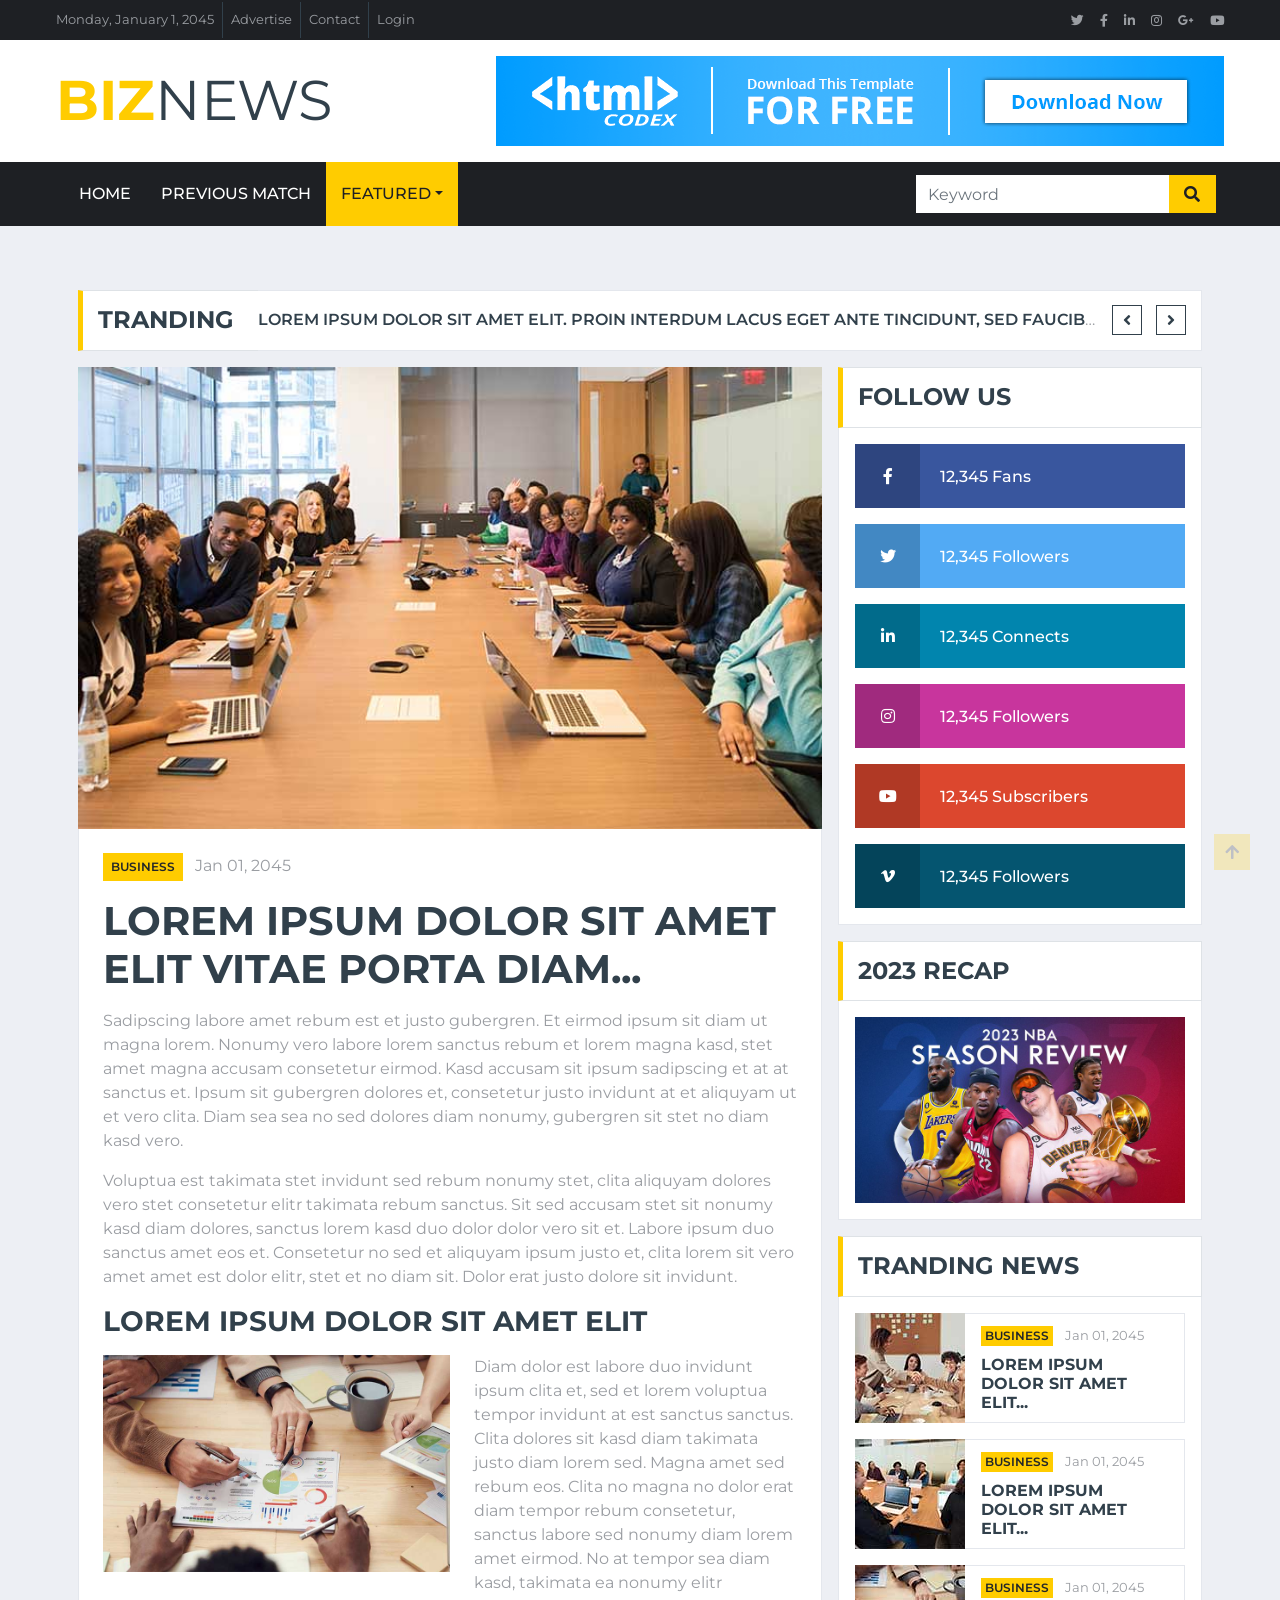
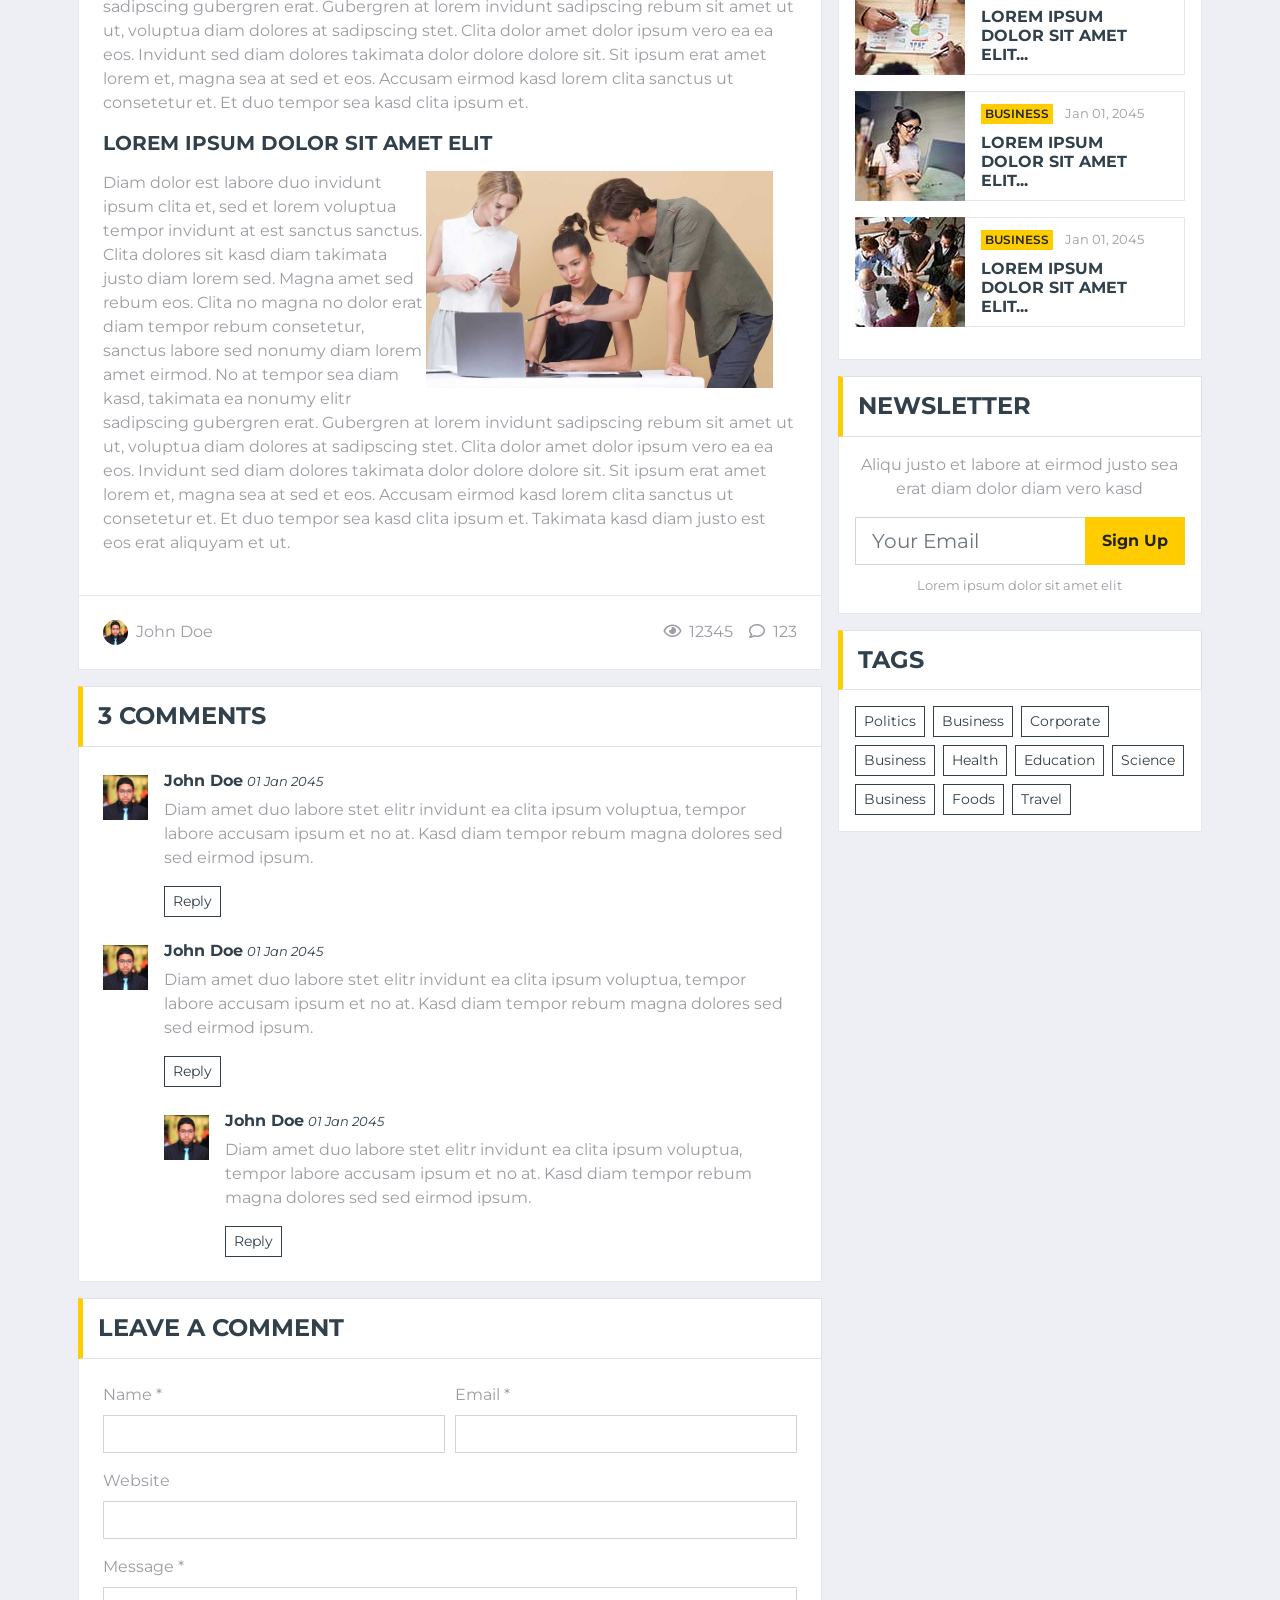
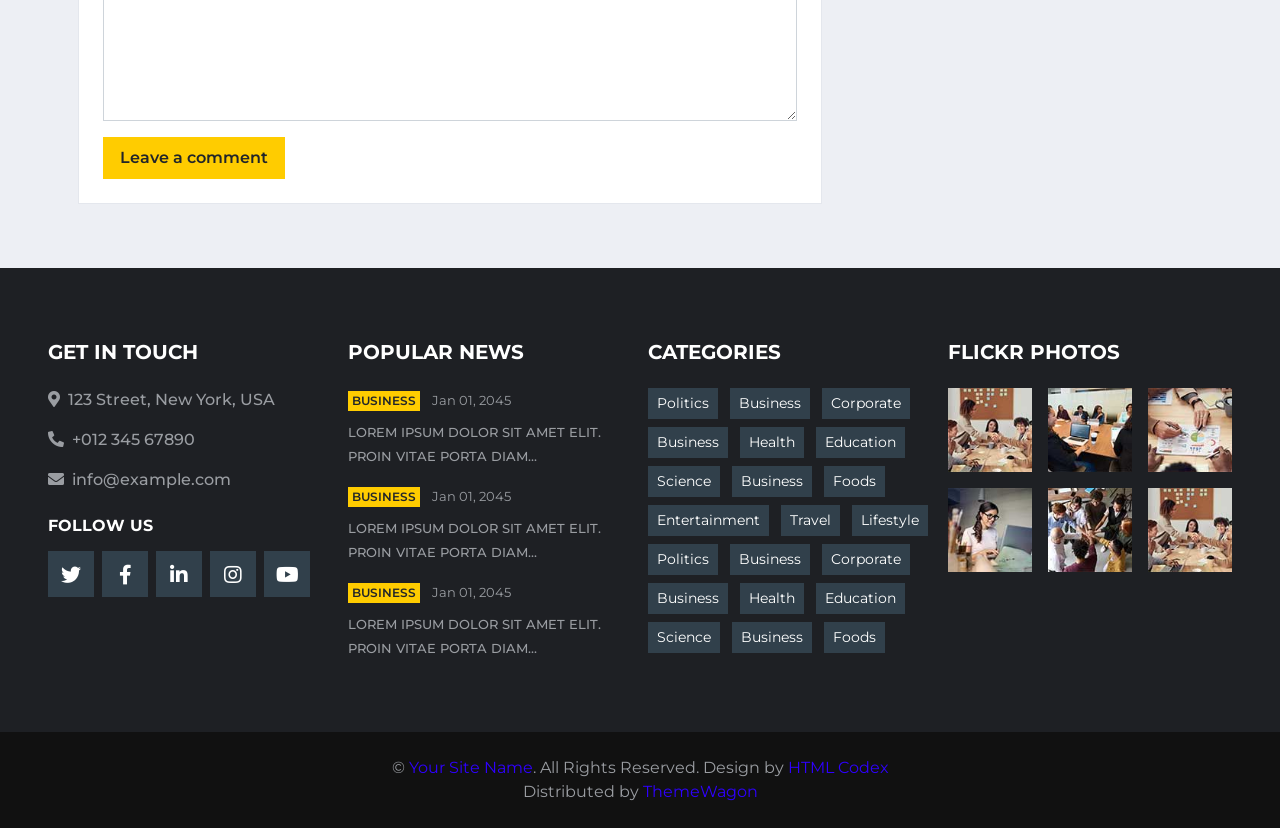
<file: gleague.html>
<!DOCTYPE html>
<html lang="en">

<head>
    <meta charset="utf-8">
    <title>BizNews - Free News Website Template</title>
    <meta content="width=device-width, initial-scale=1.0" name="viewport">
    <meta content="Free HTML Templates" name="keywords">
    <meta content="Free HTML Templates" name="description">

    <!-- Favicon -->
    <link href="img/favicon.ico" rel="icon">

    <!-- Google Web Fonts -->
    <link rel="preconnect" href="https://fonts.gstatic.com">
    <link href="https://fonts.googleapis.com/css2?family=Montserrat:wght@400;500;600;700&display=swap" rel="stylesheet">  

    <!-- Font Awesome -->
    <link href="https://cdnjs.cloudflare.com/ajax/libs/font-awesome/5.15.0/css/all.min.css" rel="stylesheet">

    <!-- Libraries Stylesheet -->
    <link href="lib/owlcarousel/assets/owl.carousel.min.css" rel="stylesheet">

    <!-- Customized Bootstrap Stylesheet -->
    <link href="css/style.css" rel="stylesheet">
</head>

<body>
    <!-- Topbar Start -->
    <div class="container-fluid d-none d-lg-block">
        <div class="row align-items-center bg-dark px-lg-5">
            <div class="col-lg-9">
                <nav class="navbar navbar-expand-sm bg-dark p-0">
                    <ul class="navbar-nav ml-n2">
                        <li class="nav-item border-right border-secondary">
                            <a class="nav-link text-body small" href="#">Monday, January 1, 2045</a>
                        </li>
                        <li class="nav-item border-right border-secondary">
                            <a class="nav-link text-body small" href="#">Advertise</a>
                        </li>
                        <li class="nav-item border-right border-secondary">
                            <a class="nav-link text-body small" href="#">Contact</a>
                        </li>
                        <li class="nav-item">
                            <a class="nav-link text-body small" href="#">Login</a>
                        </li>
                    </ul>
                </nav>
            </div>
            <div class="col-lg-3 text-right d-none d-md-block">
                <nav class="navbar navbar-expand-sm bg-dark p-0">
                    <ul class="navbar-nav ml-auto mr-n2">
                        <li class="nav-item">
                            <a class="nav-link text-body" href="#"><small class="fab fa-twitter"></small></a>
                        </li>
                        <li class="nav-item">
                            <a class="nav-link text-body" href="#"><small class="fab fa-facebook-f"></small></a>
                        </li>
                        <li class="nav-item">
                            <a class="nav-link text-body" href="#"><small class="fab fa-linkedin-in"></small></a>
                        </li>
                        <li class="nav-item">
                            <a class="nav-link text-body" href="#"><small class="fab fa-instagram"></small></a>
                        </li>
                        <li class="nav-item">
                            <a class="nav-link text-body" href="#"><small class="fab fa-google-plus-g"></small></a>
                        </li>
                        <li class="nav-item">
                            <a class="nav-link text-body" href="#"><small class="fab fa-youtube"></small></a>
                        </li>
                    </ul>
                </nav>
            </div>
        </div>
        <div class="row align-items-center bg-white py-3 px-lg-5">
            <div class="col-lg-4">
                <a href="index.html" class="navbar-brand p-0 d-none d-lg-block">
                    <h1 class="m-0 display-4 text-uppercase text-primary">Biz<span class="text-secondary font-weight-normal">News</span></h1>
                </a>
            </div>
            <div class="col-lg-8 text-center text-lg-right">
                <a href="https://htmlcodex.com"><img class="img-fluid" src="img/ads-728x90.png" alt=""></a>
            </div>
        </div>
    </div>
    <!-- Topbar End -->


    <!-- Navbar Start -->
    <div class="container-fluid p-0">
        <nav class="navbar navbar-expand-lg bg-dark navbar-dark py-2 py-lg-0 px-lg-5">
            <a href="index.html" class="navbar-brand d-block d-lg-none">
                <h1 class="m-0 display-4 text-uppercase text-primary">Biz<span class="text-white font-weight-normal">News</span></h1>
            </a>
            <button type="button" class="navbar-toggler" data-toggle="collapse" data-target="#navbarCollapse">
                <span class="navbar-toggler-icon"></span>
            </button>
            <div class="collapse navbar-collapse justify-content-between px-0 px-lg-3" id="navbarCollapse">
                <div class="navbar-nav mr-auto py-0">
                    <a href="index.html" class="nav-item nav-link">Home</a>
                   
                    <a href="TEAM.html" class="nav-item nav-link ">previous match</a>
                    <div class="nav-item dropdown">
                        <a href="#" class="nav-link dropdown-toggle active" data-toggle="dropdown">Featured</a>
                        <div class="dropdown-menu rounded-0 m-0">
                            <a href="nba.html" class="dropdown-item">NBA</a>
                            <a href="wnba.html" class="dropdown-item">W-NBA</a>
                            <a href="gleague.html" class="dropdown-item active">G-LEAGUE</a>
                        </div>
                    </div>

                </div>
                <div class="input-group ml-auto d-none d-lg-flex" style="width: 100%; max-width: 300px;">
                    <input type="text" class="form-control border-0" placeholder="Keyword">
                    <div class="input-group-append">
                        <button class="input-group-text bg-primary text-dark border-0 px-3"><i
                                class="fa fa-search"></i></button>
                    </div>
                </div>
            </div>
        </nav>
    </div>
    <!-- Navbar End -->


    <!-- Breaking News Start -->
    <div class="container-fluid mt-5 mb-3 pt-3">
        <div class="container">
            <div class="row align-items-center">
                <div class="col-12">
                    <div class="d-flex justify-content-between">
                        <div class="section-title border-right-0 mb-0" style="width: 180px;">
                            <h4 class="m-0 text-uppercase font-weight-bold">Tranding</h4>
                        </div>
                        <div class="owl-carousel tranding-carousel position-relative d-inline-flex align-items-center bg-white border border-left-0"
                            style="width: calc(100% - 180px); padding-right: 100px;">
                            <div class="text-truncate"><a class="text-secondary text-uppercase font-weight-semi-bold" href="">Lorem ipsum dolor sit amet elit. Proin interdum lacus eget ante tincidunt, sed faucibus nisl sodales</a></div>
                            <div class="text-truncate"><a class="text-secondary text-uppercase font-weight-semi-bold" href="">Lorem ipsum dolor sit amet elit. Proin interdum lacus eget ante tincidunt, sed faucibus nisl sodales</a></div>
                        </div>
                    </div>
                </div>
            </div>
        </div>
    </div>
    <!-- Breaking News End -->


    <!-- News With Sidebar Start -->
    <div class="container-fluid">
        <div class="container">
            <div class="row">
                <div class="col-lg-8">
                    <!-- News Detail Start -->
                    <div class="position-relative mb-3">
                        <img class="img-fluid w-100" src="img/news-700x435-1.jpg" style="object-fit: cover;">
                        <div class="bg-white border border-top-0 p-4">
                            <div class="mb-3">
                                <a class="badge badge-primary text-uppercase font-weight-semi-bold p-2 mr-2"
                                    href="">Business</a>
                                <a class="text-body" href="">Jan 01, 2045</a>
                            </div>
                            <h1 class="mb-3 text-secondary text-uppercase font-weight-bold">Lorem ipsum dolor sit amet elit vitae porta diam...</h1>
                            <p>Sadipscing labore amet rebum est et justo gubergren. Et eirmod ipsum sit diam ut
                                magna lorem. Nonumy vero labore lorem sanctus rebum et lorem magna kasd, stet
                                amet magna accusam consetetur eirmod. Kasd accusam sit ipsum sadipscing et at at
                                sanctus et. Ipsum sit gubergren dolores et, consetetur justo invidunt at et
                                aliquyam ut et vero clita. Diam sea sea no sed dolores diam nonumy, gubergren
                                sit stet no diam kasd vero.</p>
                            <p>Voluptua est takimata stet invidunt sed rebum nonumy stet, clita aliquyam dolores
                                vero stet consetetur elitr takimata rebum sanctus. Sit sed accusam stet sit
                                nonumy kasd diam dolores, sanctus lorem kasd duo dolor dolor vero sit et. Labore
                                ipsum duo sanctus amet eos et. Consetetur no sed et aliquyam ipsum justo et,
                                clita lorem sit vero amet amet est dolor elitr, stet et no diam sit. Dolor erat
                                justo dolore sit invidunt.</p>
                            <h3 class="text-uppercase font-weight-bold mb-3">Lorem ipsum dolor sit amet elit</h3>
                            <img class="img-fluid w-50 float-left mr-4 mb-2" src="img/news-800x500-1.jpg">
                            <p>Diam dolor est labore duo invidunt ipsum clita et, sed et lorem voluptua tempor
                                invidunt at est sanctus sanctus. Clita dolores sit kasd diam takimata justo diam
                                lorem sed. Magna amet sed rebum eos. Clita no magna no dolor erat diam tempor
                                rebum consetetur, sanctus labore sed nonumy diam lorem amet eirmod. No at tempor
                                sea diam kasd, takimata ea nonumy elitr sadipscing gubergren erat. Gubergren at
                                lorem invidunt sadipscing rebum sit amet ut ut, voluptua diam dolores at
                                sadipscing stet. Clita dolor amet dolor ipsum vero ea ea eos. Invidunt sed diam
                                dolores takimata dolor dolore dolore sit. Sit ipsum erat amet lorem et, magna
                                sea at sed et eos. Accusam eirmod kasd lorem clita sanctus ut consetetur et. Et
                                duo tempor sea kasd clita ipsum et.</p>
                            <h5 class="text-uppercase font-weight-bold mb-3">Lorem ipsum dolor sit amet elit</h5>
                            <img class="img-fluid w-50 float-right mr-4 mb-2" src="img/news-800x500-2.jpg">
                            <p>Diam dolor est labore duo invidunt ipsum clita et, sed et lorem voluptua tempor
                                invidunt at est sanctus sanctus. Clita dolores sit kasd diam takimata justo diam
                                lorem sed. Magna amet sed rebum eos. Clita no magna no dolor erat diam tempor
                                rebum consetetur, sanctus labore sed nonumy diam lorem amet eirmod. No at tempor
                                sea diam kasd, takimata ea nonumy elitr sadipscing gubergren erat. Gubergren at
                                lorem invidunt sadipscing rebum sit amet ut ut, voluptua diam dolores at
                                sadipscing stet. Clita dolor amet dolor ipsum vero ea ea eos. Invidunt sed diam
                                dolores takimata dolor dolore dolore sit. Sit ipsum erat amet lorem et, magna
                                sea at sed et eos. Accusam eirmod kasd lorem clita sanctus ut consetetur et. Et
                                duo tempor sea kasd clita ipsum et. Takimata kasd diam justo est eos erat
                                aliquyam et ut.</p>
                        </div>
                        <div class="d-flex justify-content-between bg-white border border-top-0 p-4">
                            <div class="d-flex align-items-center">
                                <img class="rounded-circle mr-2" src="img/user.jpg" width="25" height="25" alt="">
                                <span>John Doe</span>
                            </div>
                            <div class="d-flex align-items-center">
                                <span class="ml-3"><i class="far fa-eye mr-2"></i>12345</span>
                                <span class="ml-3"><i class="far fa-comment mr-2"></i>123</span>
                            </div>
                        </div>
                    </div>
                    <!-- News Detail End -->

                    <!-- Comment List Start -->
                    <div class="mb-3">
                        <div class="section-title mb-0">
                            <h4 class="m-0 text-uppercase font-weight-bold">3 Comments</h4>
                        </div>
                        <div class="bg-white border border-top-0 p-4">
                            <div class="media mb-4">
                                <img src="img/user.jpg" alt="Image" class="img-fluid mr-3 mt-1" style="width: 45px;">
                                <div class="media-body">
                                    <h6><a class="text-secondary font-weight-bold" href="">John Doe</a> <small><i>01 Jan 2045</i></small></h6>
                                    <p>Diam amet duo labore stet elitr invidunt ea clita ipsum voluptua, tempor labore
                                        accusam ipsum et no at. Kasd diam tempor rebum magna dolores sed sed eirmod ipsum.</p>
                                    <button class="btn btn-sm btn-outline-secondary">Reply</button>
                                </div>
                            </div>
                            <div class="media">
                                <img src="img/user.jpg" alt="Image" class="img-fluid mr-3 mt-1" style="width: 45px;">
                                <div class="media-body">
                                    <h6><a class="text-secondary font-weight-bold" href="">John Doe</a> <small><i>01 Jan 2045</i></small></h6>
                                    <p>Diam amet duo labore stet elitr invidunt ea clita ipsum voluptua, tempor labore
                                        accusam ipsum et no at. Kasd diam tempor rebum magna dolores sed sed eirmod ipsum.</p>
                                    <button class="btn btn-sm btn-outline-secondary">Reply</button>
                                    <div class="media mt-4">
                                        <img src="img/user.jpg" alt="Image" class="img-fluid mr-3 mt-1"
                                            style="width: 45px;">
                                        <div class="media-body">
                                            <h6><a class="text-secondary font-weight-bold" href="">John Doe</a> <small><i>01 Jan 2045</i></small></h6>
                                            <p>Diam amet duo labore stet elitr invidunt ea clita ipsum voluptua, tempor
                                                labore accusam ipsum et no at. Kasd diam tempor rebum magna dolores sed sed
                                                eirmod ipsum.</p>
                                            <button class="btn btn-sm btn-outline-secondary">Reply</button>
                                        </div>
                                    </div>
                                </div>
                            </div>
                        </div>
                    </div>
                    <!-- Comment List End -->

                    <!-- Comment Form Start -->
                    <div class="mb-3">
                        <div class="section-title mb-0">
                            <h4 class="m-0 text-uppercase font-weight-bold">Leave a comment</h4>
                        </div>
                        <div class="bg-white border border-top-0 p-4">
                            <form>
                                <div class="form-row">
                                    <div class="col-sm-6">
                                        <div class="form-group">
                                            <label for="name">Name *</label>
                                            <input type="text" class="form-control" id="name">
                                        </div>
                                    </div>
                                    <div class="col-sm-6">
                                        <div class="form-group">
                                            <label for="email">Email *</label>
                                            <input type="email" class="form-control" id="email">
                                        </div>
                                    </div>
                                </div>
                                <div class="form-group">
                                    <label for="website">Website</label>
                                    <input type="url" class="form-control" id="website">
                                </div>

                                <div class="form-group">
                                    <label for="message">Message *</label>
                                    <textarea id="message" cols="30" rows="5" class="form-control"></textarea>
                                </div>
                                <div class="form-group mb-0">
                                    <input type="submit" value="Leave a comment"
                                        class="btn btn-primary font-weight-semi-bold py-2 px-3">
                                </div>
                            </form>
                        </div>
                    </div>
                    <!-- Comment Form End -->
                </div>

                <div class="col-lg-4">
                    <!-- Social Follow Start -->
                    <div class="mb-3">
                        <div class="section-title mb-0">
                            <h4 class="m-0 text-uppercase font-weight-bold">Follow Us</h4>
                        </div>
                        <div class="bg-white border border-top-0 p-3">
                            <a href="" class="d-block w-100 text-white text-decoration-none mb-3" style="background: #39569E;">
                                <i class="fab fa-facebook-f text-center py-4 mr-3" style="width: 65px; background: rgba(0, 0, 0, .2);"></i>
                                <span class="font-weight-medium">12,345 Fans</span>
                            </a>
                            <a href="" class="d-block w-100 text-white text-decoration-none mb-3" style="background: #52AAF4;">
                                <i class="fab fa-twitter text-center py-4 mr-3" style="width: 65px; background: rgba(0, 0, 0, .2);"></i>
                                <span class="font-weight-medium">12,345 Followers</span>
                            </a>
                            <a href="" class="d-block w-100 text-white text-decoration-none mb-3" style="background: #0185AE;">
                                <i class="fab fa-linkedin-in text-center py-4 mr-3" style="width: 65px; background: rgba(0, 0, 0, .2);"></i>
                                <span class="font-weight-medium">12,345 Connects</span>
                            </a>
                            <a href="" class="d-block w-100 text-white text-decoration-none mb-3" style="background: #C8359D;">
                                <i class="fab fa-instagram text-center py-4 mr-3" style="width: 65px; background: rgba(0, 0, 0, .2);"></i>
                                <span class="font-weight-medium">12,345 Followers</span>
                            </a>
                            <a href="" class="d-block w-100 text-white text-decoration-none mb-3" style="background: #DC472E;">
                                <i class="fab fa-youtube text-center py-4 mr-3" style="width: 65px; background: rgba(0, 0, 0, .2);"></i>
                                <span class="font-weight-medium">12,345 Subscribers</span>
                            </a>
                            <a href="" class="d-block w-100 text-white text-decoration-none" style="background: #055570;">
                                <i class="fab fa-vimeo-v text-center py-4 mr-3" style="width: 65px; background: rgba(0, 0, 0, .2);"></i>
                                <span class="font-weight-medium">12,345 Followers</span>
                            </a>
                        </div>
                    </div>
                    <!-- Social Follow End -->

                    <!-- Ads Start -->
                    <div class="mb-3">
                        <div class="section-title mb-0">
                            <h4 class="m-0 text-uppercase font-weight-bold">2023 recap</h4>
                        </div>
                        <div class="bg-white text-center border border-top-0 p-3">
                            <a href=""><img class="img-fluid" src="img/nba 22.jpg" alt=""></a>
                        </div>
                    </div>
                    <!-- Ads End -->

                    <!-- Popular News Start -->
                    <div class="mb-3">
                        <div class="section-title mb-0">
                            <h4 class="m-0 text-uppercase font-weight-bold">Tranding News</h4>
                        </div>
                        <div class="bg-white border border-top-0 p-3">
                            <div class="d-flex align-items-center bg-white mb-3" style="height: 110px;">
                                <img class="img-fluid" src="img/news-110x110-1.jpg" alt="">
                                <div class="w-100 h-100 px-3 d-flex flex-column justify-content-center border border-left-0">
                                    <div class="mb-2">
                                        <a class="badge badge-primary text-uppercase font-weight-semi-bold p-1 mr-2" href="">Business</a>
                                        <a class="text-body" href=""><small>Jan 01, 2045</small></a>
                                    </div>
                                    <a class="h6 m-0 text-secondary text-uppercase font-weight-bold" href="">Lorem ipsum dolor sit amet elit...</a>
                                </div>
                            </div>
                            <div class="d-flex align-items-center bg-white mb-3" style="height: 110px;">
                                <img class="img-fluid" src="img/news-110x110-2.jpg" alt="">
                                <div class="w-100 h-100 px-3 d-flex flex-column justify-content-center border border-left-0">
                                    <div class="mb-2">
                                        <a class="badge badge-primary text-uppercase font-weight-semi-bold p-1 mr-2" href="">Business</a>
                                        <a class="text-body" href=""><small>Jan 01, 2045</small></a>
                                    </div>
                                    <a class="h6 m-0 text-secondary text-uppercase font-weight-bold" href="">Lorem ipsum dolor sit amet elit...</a>
                                </div>
                            </div>
                            <div class="d-flex align-items-center bg-white mb-3" style="height: 110px;">
                                <img class="img-fluid" src="img/news-110x110-3.jpg" alt="">
                                <div class="w-100 h-100 px-3 d-flex flex-column justify-content-center border border-left-0">
                                    <div class="mb-2">
                                        <a class="badge badge-primary text-uppercase font-weight-semi-bold p-1 mr-2" href="">Business</a>
                                        <a class="text-body" href=""><small>Jan 01, 2045</small></a>
                                    </div>
                                    <a class="h6 m-0 text-secondary text-uppercase font-weight-bold" href="">Lorem ipsum dolor sit amet elit...</a>
                                </div>
                            </div>
                            <div class="d-flex align-items-center bg-white mb-3" style="height: 110px;">
                                <img class="img-fluid" src="img/news-110x110-4.jpg" alt="">
                                <div class="w-100 h-100 px-3 d-flex flex-column justify-content-center border border-left-0">
                                    <div class="mb-2">
                                        <a class="badge badge-primary text-uppercase font-weight-semi-bold p-1 mr-2" href="">Business</a>
                                        <a class="text-body" href=""><small>Jan 01, 2045</small></a>
                                    </div>
                                    <a class="h6 m-0 text-secondary text-uppercase font-weight-bold" href="">Lorem ipsum dolor sit amet elit...</a>
                                </div>
                            </div>
                            <div class="d-flex align-items-center bg-white mb-3" style="height: 110px;">
                                <img class="img-fluid" src="img/news-110x110-5.jpg" alt="">
                                <div class="w-100 h-100 px-3 d-flex flex-column justify-content-center border border-left-0">
                                    <div class="mb-2">
                                        <a class="badge badge-primary text-uppercase font-weight-semi-bold p-1 mr-2" href="">Business</a>
                                        <a class="text-body" href=""><small>Jan 01, 2045</small></a>
                                    </div>
                                    <a class="h6 m-0 text-secondary text-uppercase font-weight-bold" href="">Lorem ipsum dolor sit amet elit...</a>
                                </div>
                            </div>
                        </div>
                    </div>
                    <!-- Popular News End -->

                    <!-- Newsletter Start -->
                    <div class="mb-3">
                        <div class="section-title mb-0">
                            <h4 class="m-0 text-uppercase font-weight-bold">Newsletter</h4>
                        </div>
                        <div class="bg-white text-center border border-top-0 p-3">
                            <p>Aliqu justo et labore at eirmod justo sea erat diam dolor diam vero kasd</p>
                            <div class="input-group mb-2" style="width: 100%;">
                                <input type="text" class="form-control form-control-lg" placeholder="Your Email">
                                <div class="input-group-append">
                                    <button class="btn btn-primary font-weight-bold px-3">Sign Up</button>
                                </div>
                            </div>
                            <small>Lorem ipsum dolor sit amet elit</small>
                        </div>
                    </div>
                    <!-- Newsletter End -->

                    <!-- Tags Start -->
                    <div class="mb-3">
                        <div class="section-title mb-0">
                            <h4 class="m-0 text-uppercase font-weight-bold">Tags</h4>
                        </div>
                        <div class="bg-white border border-top-0 p-3">
                            <div class="d-flex flex-wrap m-n1">
                                <a href="" class="btn btn-sm btn-outline-secondary m-1">Politics</a>
                                <a href="" class="btn btn-sm btn-outline-secondary m-1">Business</a>
                                <a href="" class="btn btn-sm btn-outline-secondary m-1">Corporate</a>
                                <a href="" class="btn btn-sm btn-outline-secondary m-1">Business</a>
                                <a href="" class="btn btn-sm btn-outline-secondary m-1">Health</a>
                                <a href="" class="btn btn-sm btn-outline-secondary m-1">Education</a>
                                <a href="" class="btn btn-sm btn-outline-secondary m-1">Science</a>
                                <a href="" class="btn btn-sm btn-outline-secondary m-1">Business</a>
                                <a href="" class="btn btn-sm btn-outline-secondary m-1">Foods</a>
                                <a href="" class="btn btn-sm btn-outline-secondary m-1">Travel</a>
                            </div>
                        </div>
                    </div>
                    <!-- Tags End -->
                </div>
            </div>
        </div>
    </div>
    <!-- News With Sidebar End -->


    <!-- Footer Start -->
    <div class="container-fluid bg-dark pt-5 px-sm-3 px-md-5 mt-5">
        <div class="row py-4">
            <div class="col-lg-3 col-md-6 mb-5">
                <h5 class="mb-4 text-white text-uppercase font-weight-bold">Get In Touch</h5>
                <p class="font-weight-medium"><i class="fa fa-map-marker-alt mr-2"></i>123 Street, New York, USA</p>
                <p class="font-weight-medium"><i class="fa fa-phone-alt mr-2"></i>+012 345 67890</p>
                <p class="font-weight-medium"><i class="fa fa-envelope mr-2"></i>info@example.com</p>
                <h6 class="mt-4 mb-3 text-white text-uppercase font-weight-bold">Follow Us</h6>
                <div class="d-flex justify-content-start">
                    <a class="btn btn-lg btn-secondary btn-lg-square mr-2" href="#"><i class="fab fa-twitter"></i></a>
                    <a class="btn btn-lg btn-secondary btn-lg-square mr-2" href="#"><i class="fab fa-facebook-f"></i></a>
                    <a class="btn btn-lg btn-secondary btn-lg-square mr-2" href="#"><i class="fab fa-linkedin-in"></i></a>
                    <a class="btn btn-lg btn-secondary btn-lg-square mr-2" href="#"><i class="fab fa-instagram"></i></a>
                    <a class="btn btn-lg btn-secondary btn-lg-square" href="#"><i class="fab fa-youtube"></i></a>
                </div>
            </div>
            <div class="col-lg-3 col-md-6 mb-5">
                <h5 class="mb-4 text-white text-uppercase font-weight-bold">Popular News</h5>
                <div class="mb-3">
                    <div class="mb-2">
                        <a class="badge badge-primary text-uppercase font-weight-semi-bold p-1 mr-2" href="">Business</a>
                        <a class="text-body" href=""><small>Jan 01, 2045</small></a>
                    </div>
                    <a class="small text-body text-uppercase font-weight-medium" href="">Lorem ipsum dolor sit amet elit. Proin vitae porta diam...</a>
                </div>
                <div class="mb-3">
                    <div class="mb-2">
                        <a class="badge badge-primary text-uppercase font-weight-semi-bold p-1 mr-2" href="">Business</a>
                        <a class="text-body" href=""><small>Jan 01, 2045</small></a>
                    </div>
                    <a class="small text-body text-uppercase font-weight-medium" href="">Lorem ipsum dolor sit amet elit. Proin vitae porta diam...</a>
                </div>
                <div class="">
                    <div class="mb-2">
                        <a class="badge badge-primary text-uppercase font-weight-semi-bold p-1 mr-2" href="">Business</a>
                        <a class="text-body" href=""><small>Jan 01, 2045</small></a>
                    </div>
                    <a class="small text-body text-uppercase font-weight-medium" href="">Lorem ipsum dolor sit amet elit. Proin vitae porta diam...</a>
                </div>
            </div>
            <div class="col-lg-3 col-md-6 mb-5">
                <h5 class="mb-4 text-white text-uppercase font-weight-bold">Categories</h5>
                <div class="m-n1">
                    <a href="" class="btn btn-sm btn-secondary m-1">Politics</a>
                    <a href="" class="btn btn-sm btn-secondary m-1">Business</a>
                    <a href="" class="btn btn-sm btn-secondary m-1">Corporate</a>
                    <a href="" class="btn btn-sm btn-secondary m-1">Business</a>
                    <a href="" class="btn btn-sm btn-secondary m-1">Health</a>
                    <a href="" class="btn btn-sm btn-secondary m-1">Education</a>
                    <a href="" class="btn btn-sm btn-secondary m-1">Science</a>
                    <a href="" class="btn btn-sm btn-secondary m-1">Business</a>
                    <a href="" class="btn btn-sm btn-secondary m-1">Foods</a>
                    <a href="" class="btn btn-sm btn-secondary m-1">Entertainment</a>
                    <a href="" class="btn btn-sm btn-secondary m-1">Travel</a>
                    <a href="" class="btn btn-sm btn-secondary m-1">Lifestyle</a>
                    <a href="" class="btn btn-sm btn-secondary m-1">Politics</a>
                    <a href="" class="btn btn-sm btn-secondary m-1">Business</a>
                    <a href="" class="btn btn-sm btn-secondary m-1">Corporate</a>
                    <a href="" class="btn btn-sm btn-secondary m-1">Business</a>
                    <a href="" class="btn btn-sm btn-secondary m-1">Health</a>
                    <a href="" class="btn btn-sm btn-secondary m-1">Education</a>
                    <a href="" class="btn btn-sm btn-secondary m-1">Science</a>
                    <a href="" class="btn btn-sm btn-secondary m-1">Business</a>
                    <a href="" class="btn btn-sm btn-secondary m-1">Foods</a>
                </div>
            </div>
            <div class="col-lg-3 col-md-6 mb-5">
                <h5 class="mb-4 text-white text-uppercase font-weight-bold">Flickr Photos</h5>
                <div class="row">
                    <div class="col-4 mb-3">
                        <a href=""><img class="w-100" src="img/news-110x110-1.jpg" alt=""></a>
                    </div>
                    <div class="col-4 mb-3">
                        <a href=""><img class="w-100" src="img/news-110x110-2.jpg" alt=""></a>
                    </div>
                    <div class="col-4 mb-3">
                        <a href=""><img class="w-100" src="img/news-110x110-3.jpg" alt=""></a>
                    </div>
                    <div class="col-4 mb-3">
                        <a href=""><img class="w-100" src="img/news-110x110-4.jpg" alt=""></a>
                    </div>
                    <div class="col-4 mb-3">
                        <a href=""><img class="w-100" src="img/news-110x110-5.jpg" alt=""></a>
                    </div>
                    <div class="col-4 mb-3">
                        <a href=""><img class="w-100" src="img/news-110x110-1.jpg" alt=""></a>
                    </div>
                </div>
            </div>
        </div>
    </div>
    <div class="container-fluid py-4 px-sm-3 px-md-5" style="background: #111111;">
        <p class="m-0 text-center">&copy; <a href="#">Your Site Name</a>. All Rights Reserved. 
		
		<!--/*** This template is free as long as you keep the footer author’s credit link/attribution link/backlink. If you'd like to use the template without the footer author’s credit link/attribution link/backlink, you can purchase the Credit Removal License from "https://htmlcodex.com/credit-removal". Thank you for your support. ***/-->
		Design by <a href="https://htmlcodex.com">HTML Codex</a><br>
        Distributed by <a href="https://themewagon.com">ThemeWagon</a></p>
    </div>
    <!-- Footer End -->


    <!-- Back to Top -->
    <a href="#" class="btn btn-primary btn-square back-to-top"><i class="fa fa-arrow-up"></i></a>


    <!-- JavaScript Libraries -->
    <script src="https://code.jquery.com/jquery-3.4.1.min.js"></script>
    <script src="https://stackpath.bootstrapcdn.com/bootstrap/4.4.1/js/bootstrap.bundle.min.js"></script>
    <script src="lib/easing/easing.min.js"></script>
    <script src="lib/owlcarousel/owl.carousel.min.js"></script>

    <!-- Template Javascript -->
    <script src="js/main.js"></script>
</body>

</html>
</file>
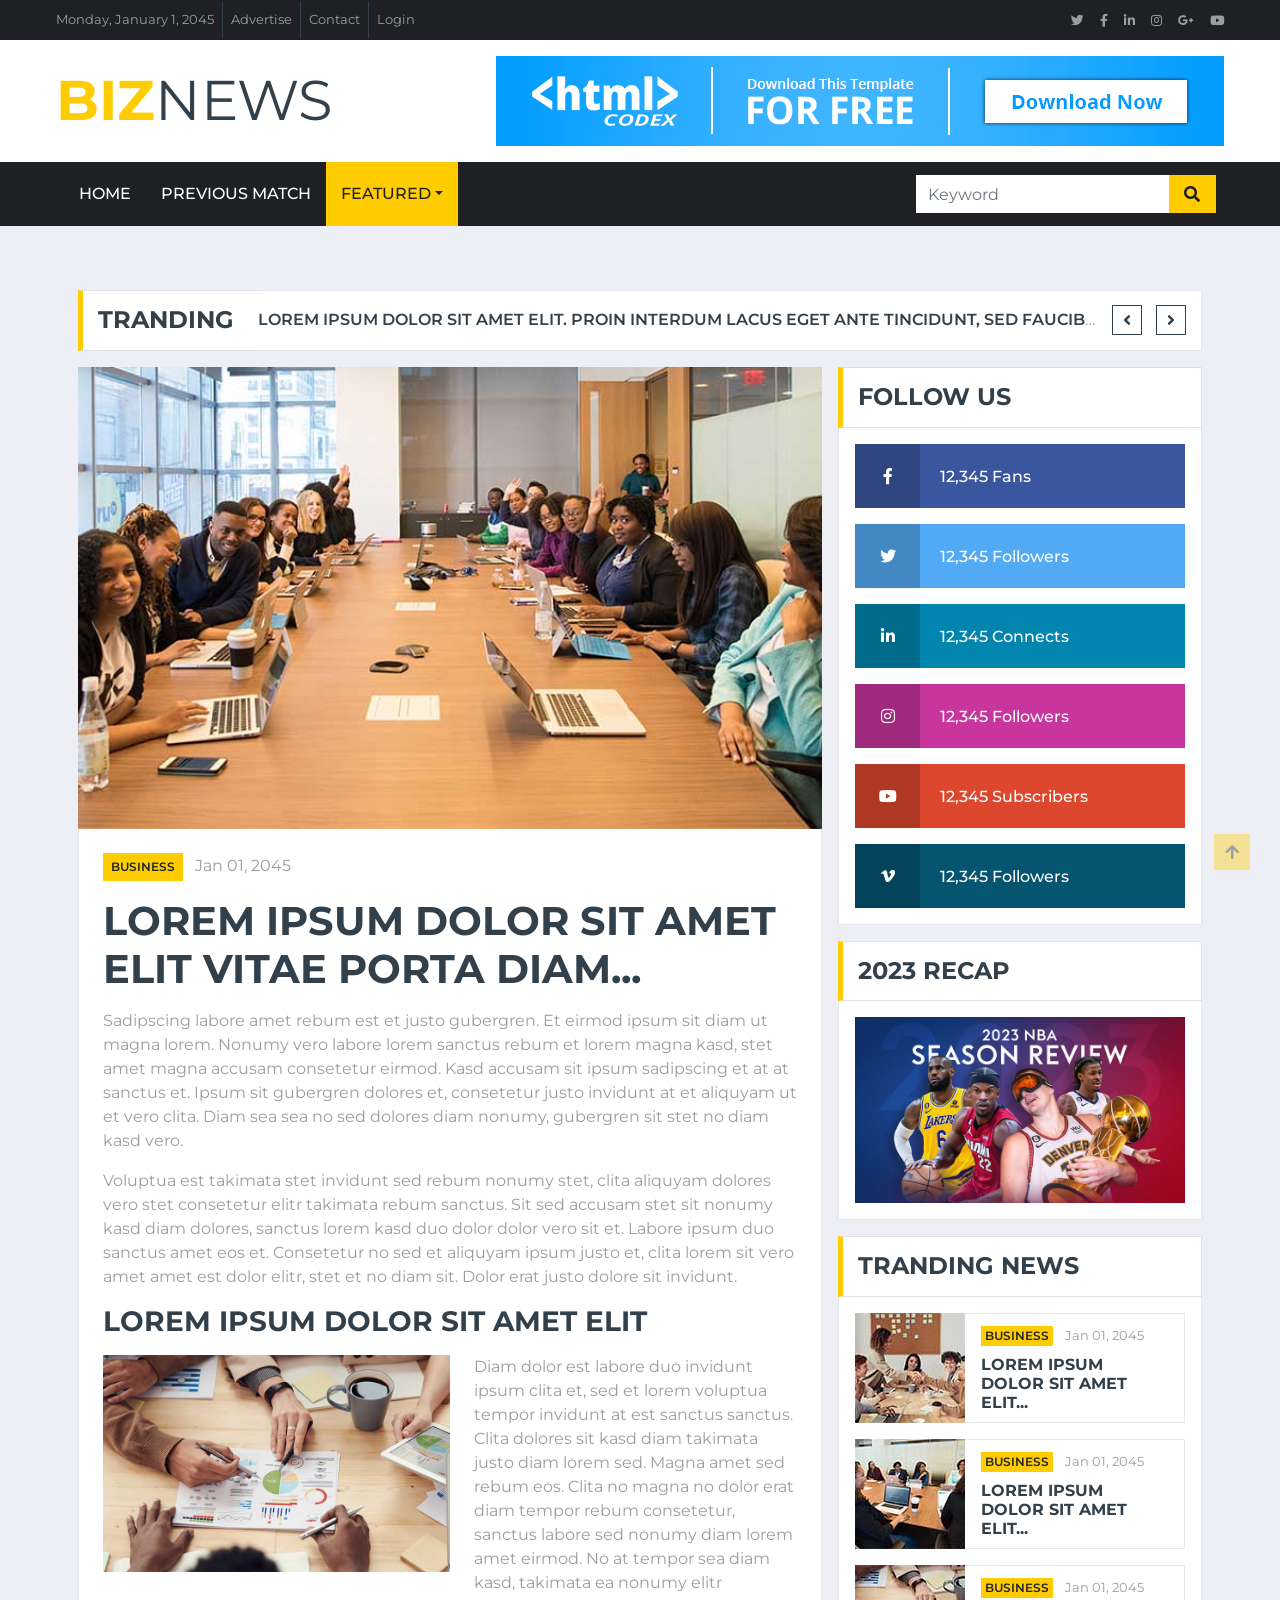
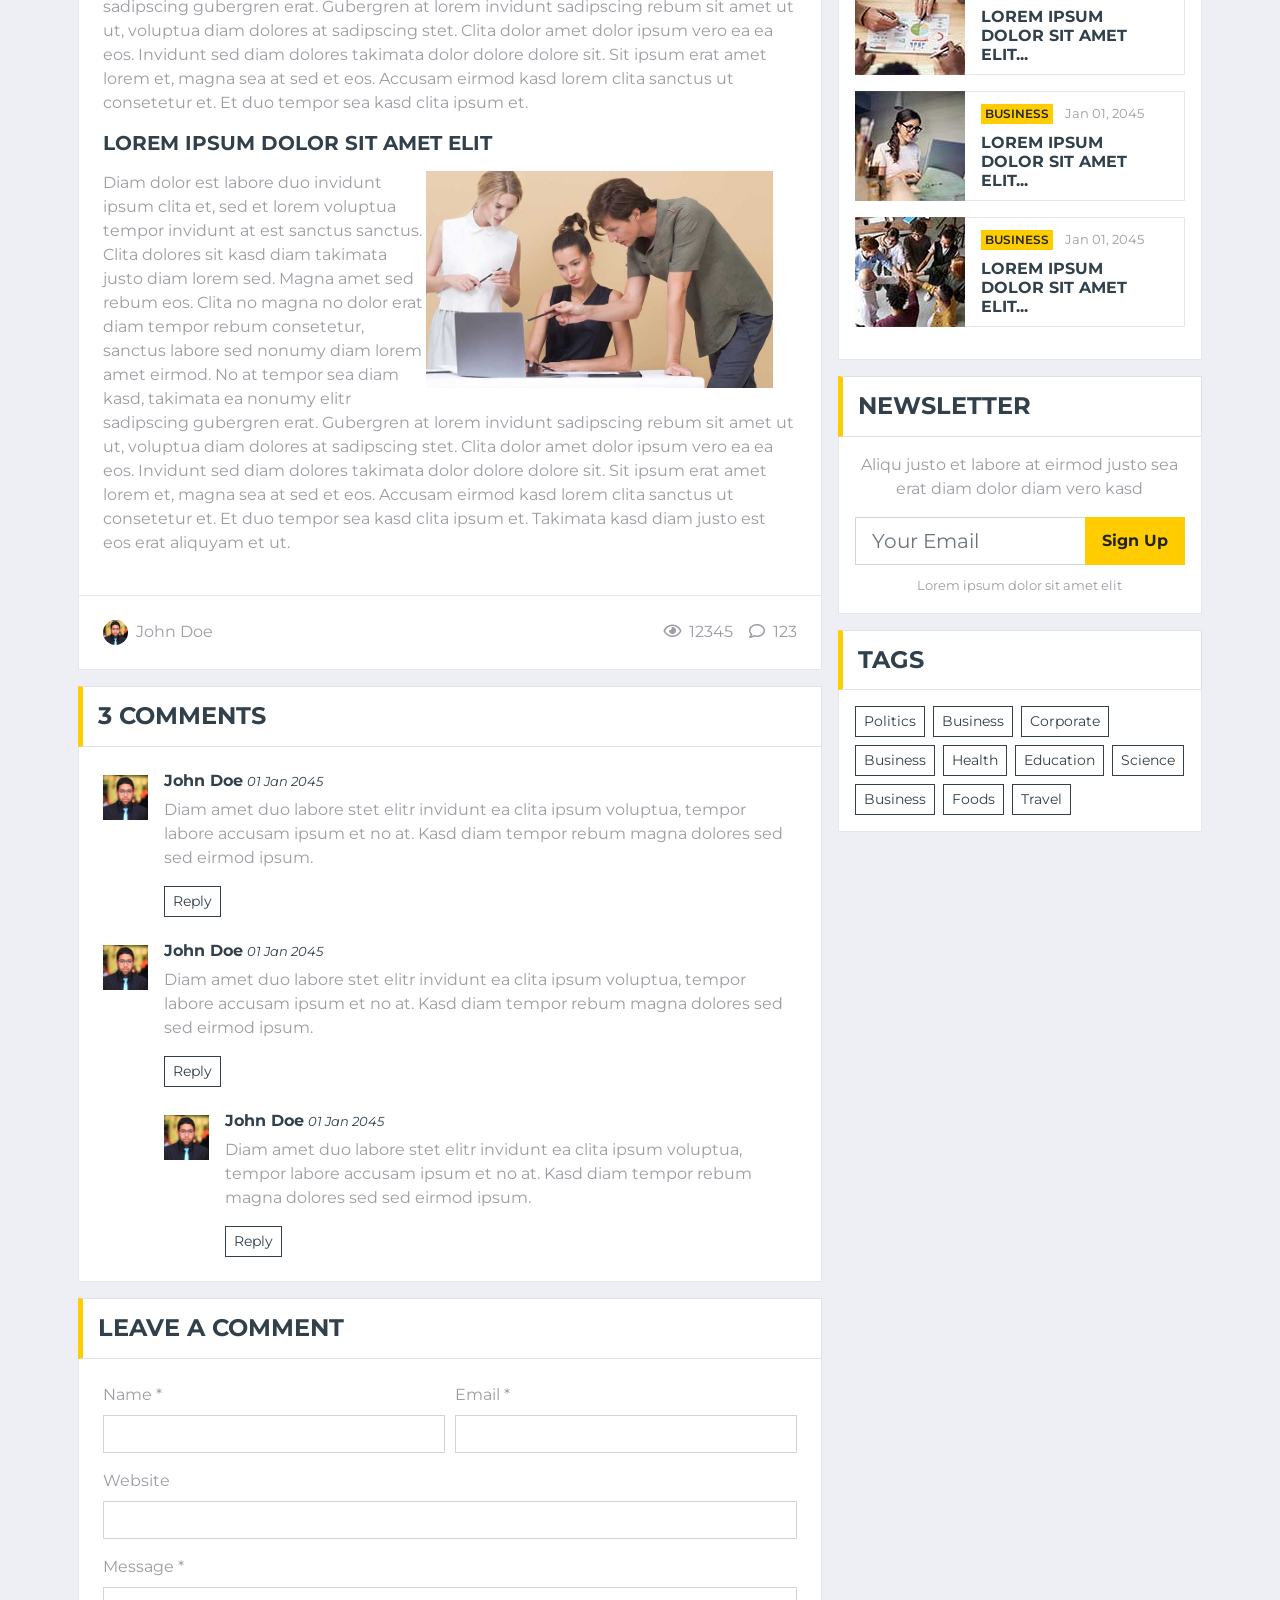
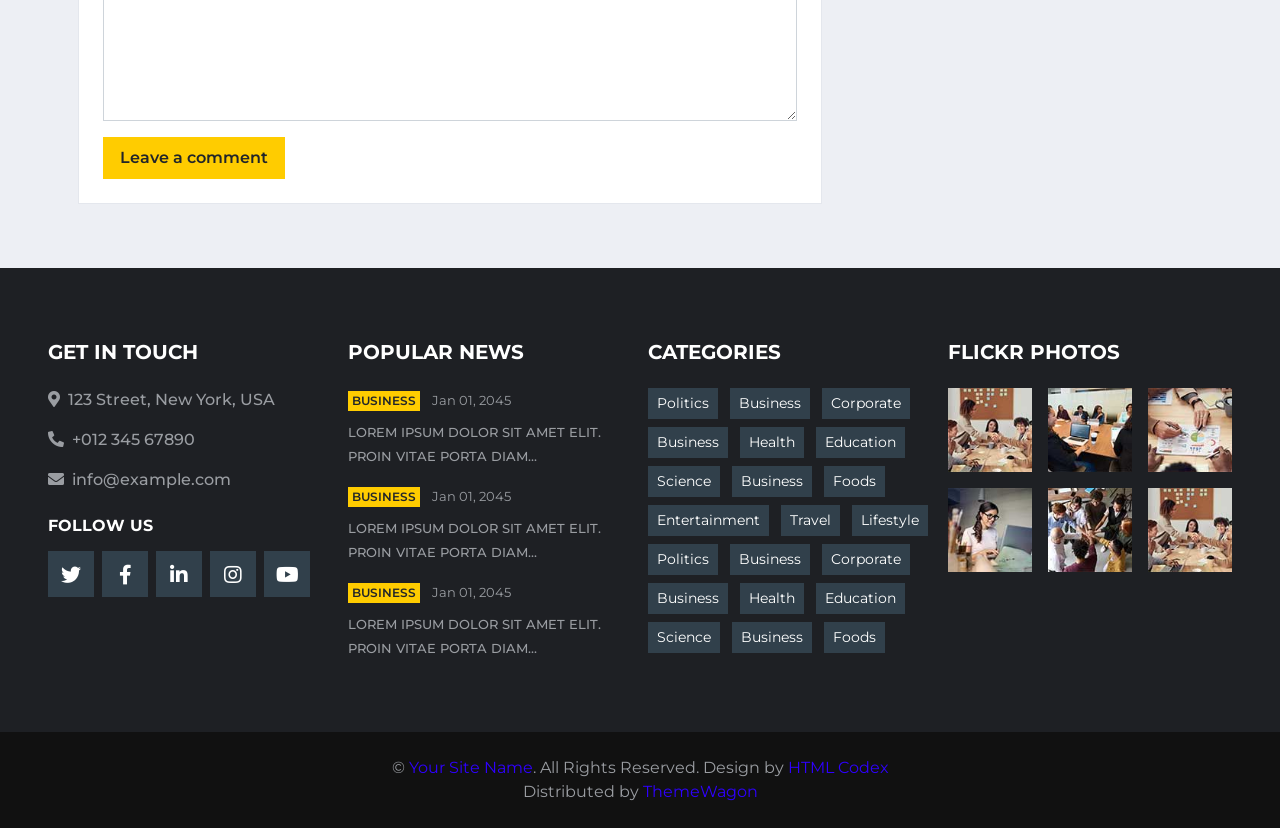
<file: nba.html>
<!DOCTYPE html>
<html lang="en">

<head>
    <meta charset="utf-8">
    <title>BizNews - Free News Website Template</title>
    <meta content="width=device-width, initial-scale=1.0" name="viewport">
    <meta content="Free HTML Templates" name="keywords">
    <meta content="Free HTML Templates" name="description">

    <!-- Favicon -->
    <link href="img/favicon.ico" rel="icon">

    <!-- Google Web Fonts -->
    <link rel="preconnect" href="https://fonts.gstatic.com">
    <link href="https://fonts.googleapis.com/css2?family=Montserrat:wght@400;500;600;700&display=swap" rel="stylesheet">  

    <!-- Font Awesome -->
    <link href="https://cdnjs.cloudflare.com/ajax/libs/font-awesome/5.15.0/css/all.min.css" rel="stylesheet">

    <!-- Libraries Stylesheet -->
    <link href="lib/owlcarousel/assets/owl.carousel.min.css" rel="stylesheet">

    <!-- Customized Bootstrap Stylesheet -->
    <link href="css/style.css" rel="stylesheet">
</head>

<body>
    <!-- Topbar Start -->
    <div class="container-fluid d-none d-lg-block">
        <div class="row align-items-center bg-dark px-lg-5">
            <div class="col-lg-9">
                <nav class="navbar navbar-expand-sm bg-dark p-0">
                    <ul class="navbar-nav ml-n2">
                        <li class="nav-item border-right border-secondary">
                            <a class="nav-link text-body small" href="#">Monday, January 1, 2045</a>
                        </li>
                        <li class="nav-item border-right border-secondary">
                            <a class="nav-link text-body small" href="#">Advertise</a>
                        </li>
                        <li class="nav-item border-right border-secondary">
                            <a class="nav-link text-body small" href="#">Contact</a>
                        </li>
                        <li class="nav-item">
                            <a class="nav-link text-body small" href="#">Login</a>
                        </li>
                    </ul>
                </nav>
            </div>
            <div class="col-lg-3 text-right d-none d-md-block">
                <nav class="navbar navbar-expand-sm bg-dark p-0">
                    <ul class="navbar-nav ml-auto mr-n2">
                        <li class="nav-item">
                            <a class="nav-link text-body" href="#"><small class="fab fa-twitter"></small></a>
                        </li>
                        <li class="nav-item">
                            <a class="nav-link text-body" href="#"><small class="fab fa-facebook-f"></small></a>
                        </li>
                        <li class="nav-item">
                            <a class="nav-link text-body" href="#"><small class="fab fa-linkedin-in"></small></a>
                        </li>
                        <li class="nav-item">
                            <a class="nav-link text-body" href="#"><small class="fab fa-instagram"></small></a>
                        </li>
                        <li class="nav-item">
                            <a class="nav-link text-body" href="#"><small class="fab fa-google-plus-g"></small></a>
                        </li>
                        <li class="nav-item">
                            <a class="nav-link text-body" href="#"><small class="fab fa-youtube"></small></a>
                        </li>
                    </ul>
                </nav>
            </div>
        </div>
        <div class="row align-items-center bg-white py-3 px-lg-5">
            <div class="col-lg-4">
                <a href="index.html" class="navbar-brand p-0 d-none d-lg-block">
                    <h1 class="m-0 display-4 text-uppercase text-primary">Biz<span class="text-secondary font-weight-normal">News</span></h1>
                </a>
            </div>
            <div class="col-lg-8 text-center text-lg-right">
                <a href="https://htmlcodex.com"><img class="img-fluid" src="img/ads-728x90.png" alt=""></a>
            </div>
        </div>
    </div>
    <!-- Topbar End -->


    <!-- Navbar Start -->
    <div class="container-fluid p-0">
        <nav class="navbar navbar-expand-lg bg-dark navbar-dark py-2 py-lg-0 px-lg-5">
            <a href="index.html" class="navbar-brand d-block d-lg-none">
                <h1 class="m-0 display-4 text-uppercase text-primary">Biz<span class="text-white font-weight-normal">News</span></h1>
            </a>
            <button type="button" class="navbar-toggler" data-toggle="collapse" data-target="#navbarCollapse">
                <span class="navbar-toggler-icon"></span>
            </button>
            <div class="collapse navbar-collapse justify-content-between px-0 px-lg-3" id="navbarCollapse">
                <div class="navbar-nav mr-auto py-0">
                    <a href="index.html" class="nav-item nav-link">Home</a>
                   
                    <a href="TEAM.html" class="nav-item nav-link">previous match</a>
                    <div class="nav-item dropdown">
                        <a href="#" class="nav-link dropdown-toggle active" data-toggle="dropdown">Featured</a>
                        <div class="dropdown-menu rounded-0 m-0">
                            <a href="nba.html" class="dropdown-item active">NBA</a>
                            <a href="wnba.html" class="dropdown-item">W-NBA</a>
                            <a href="gleague.html" class="dropdown-item">G-LEAGUE</a>
                        </div>
                    </div>

                </div>
                <div class="input-group ml-auto d-none d-lg-flex" style="width: 100%; max-width: 300px;">
                    <input type="text" class="form-control border-0" placeholder="Keyword">
                    <div class="input-group-append">
                        <button class="input-group-text bg-primary text-dark border-0 px-3"><i
                                class="fa fa-search"></i></button>
                    </div>
                </div>
            </div>
        </nav>
    </div>
    <!-- Navbar End -->


    <!-- Breaking News Start -->
    <div class="container-fluid mt-5 mb-3 pt-3">
        <div class="container">
            <div class="row align-items-center">
                <div class="col-12">
                    <div class="d-flex justify-content-between">
                        <div class="section-title border-right-0 mb-0" style="width: 180px;">
                            <h4 class="m-0 text-uppercase font-weight-bold">Tranding</h4>
                        </div>
                        <div class="owl-carousel tranding-carousel position-relative d-inline-flex align-items-center bg-white border border-left-0"
                            style="width: calc(100% - 180px); padding-right: 100px;">
                            <div class="text-truncate"><a class="text-secondary text-uppercase font-weight-semi-bold" href="">Lorem ipsum dolor sit amet elit. Proin interdum lacus eget ante tincidunt, sed faucibus nisl sodales</a></div>
                            <div class="text-truncate"><a class="text-secondary text-uppercase font-weight-semi-bold" href="">Lorem ipsum dolor sit amet elit. Proin interdum lacus eget ante tincidunt, sed faucibus nisl sodales</a></div>
                        </div>
                    </div>
                </div>
            </div>
        </div>
    </div>
    <!-- Breaking News End -->


    <!-- News With Sidebar Start -->
    <div class="container-fluid">
        <div class="container">
            <div class="row">
                <div class="col-lg-8">
                    <!-- News Detail Start -->
                    <div class="position-relative mb-3">
                        <img class="img-fluid w-100" src="img/news-700x435-1.jpg" style="object-fit: cover;">
                        <div class="bg-white border border-top-0 p-4">
                            <div class="mb-3">
                                <a class="badge badge-primary text-uppercase font-weight-semi-bold p-2 mr-2"
                                    href="">Business</a>
                                <a class="text-body" href="">Jan 01, 2045</a>
                            </div>
                            <h1 class="mb-3 text-secondary text-uppercase font-weight-bold">Lorem ipsum dolor sit amet elit vitae porta diam...</h1>
                            <p>Sadipscing labore amet rebum est et justo gubergren. Et eirmod ipsum sit diam ut
                                magna lorem. Nonumy vero labore lorem sanctus rebum et lorem magna kasd, stet
                                amet magna accusam consetetur eirmod. Kasd accusam sit ipsum sadipscing et at at
                                sanctus et. Ipsum sit gubergren dolores et, consetetur justo invidunt at et
                                aliquyam ut et vero clita. Diam sea sea no sed dolores diam nonumy, gubergren
                                sit stet no diam kasd vero.</p>
                            <p>Voluptua est takimata stet invidunt sed rebum nonumy stet, clita aliquyam dolores
                                vero stet consetetur elitr takimata rebum sanctus. Sit sed accusam stet sit
                                nonumy kasd diam dolores, sanctus lorem kasd duo dolor dolor vero sit et. Labore
                                ipsum duo sanctus amet eos et. Consetetur no sed et aliquyam ipsum justo et,
                                clita lorem sit vero amet amet est dolor elitr, stet et no diam sit. Dolor erat
                                justo dolore sit invidunt.</p>
                            <h3 class="text-uppercase font-weight-bold mb-3">Lorem ipsum dolor sit amet elit</h3>
                            <img class="img-fluid w-50 float-left mr-4 mb-2" src="img/news-800x500-1.jpg">
                            <p>Diam dolor est labore duo invidunt ipsum clita et, sed et lorem voluptua tempor
                                invidunt at est sanctus sanctus. Clita dolores sit kasd diam takimata justo diam
                                lorem sed. Magna amet sed rebum eos. Clita no magna no dolor erat diam tempor
                                rebum consetetur, sanctus labore sed nonumy diam lorem amet eirmod. No at tempor
                                sea diam kasd, takimata ea nonumy elitr sadipscing gubergren erat. Gubergren at
                                lorem invidunt sadipscing rebum sit amet ut ut, voluptua diam dolores at
                                sadipscing stet. Clita dolor amet dolor ipsum vero ea ea eos. Invidunt sed diam
                                dolores takimata dolor dolore dolore sit. Sit ipsum erat amet lorem et, magna
                                sea at sed et eos. Accusam eirmod kasd lorem clita sanctus ut consetetur et. Et
                                duo tempor sea kasd clita ipsum et.</p>
                            <h5 class="text-uppercase font-weight-bold mb-3">Lorem ipsum dolor sit amet elit</h5>
                            <img class="img-fluid w-50 float-right mr-4 mb-2" src="img/news-800x500-2.jpg">
                            <p>Diam dolor est labore duo invidunt ipsum clita et, sed et lorem voluptua tempor
                                invidunt at est sanctus sanctus. Clita dolores sit kasd diam takimata justo diam
                                lorem sed. Magna amet sed rebum eos. Clita no magna no dolor erat diam tempor
                                rebum consetetur, sanctus labore sed nonumy diam lorem amet eirmod. No at tempor
                                sea diam kasd, takimata ea nonumy elitr sadipscing gubergren erat. Gubergren at
                                lorem invidunt sadipscing rebum sit amet ut ut, voluptua diam dolores at
                                sadipscing stet. Clita dolor amet dolor ipsum vero ea ea eos. Invidunt sed diam
                                dolores takimata dolor dolore dolore sit. Sit ipsum erat amet lorem et, magna
                                sea at sed et eos. Accusam eirmod kasd lorem clita sanctus ut consetetur et. Et
                                duo tempor sea kasd clita ipsum et. Takimata kasd diam justo est eos erat
                                aliquyam et ut.</p>
                        </div>
                        <div class="d-flex justify-content-between bg-white border border-top-0 p-4">
                            <div class="d-flex align-items-center">
                                <img class="rounded-circle mr-2" src="img/user.jpg" width="25" height="25" alt="">
                                <span>John Doe</span>
                            </div>
                            <div class="d-flex align-items-center">
                                <span class="ml-3"><i class="far fa-eye mr-2"></i>12345</span>
                                <span class="ml-3"><i class="far fa-comment mr-2"></i>123</span>
                            </div>
                        </div>
                    </div>
                    <!-- News Detail End -->

                    <!-- Comment List Start -->
                    <div class="mb-3">
                        <div class="section-title mb-0">
                            <h4 class="m-0 text-uppercase font-weight-bold">3 Comments</h4>
                        </div>
                        <div class="bg-white border border-top-0 p-4">
                            <div class="media mb-4">
                                <img src="img/user.jpg" alt="Image" class="img-fluid mr-3 mt-1" style="width: 45px;">
                                <div class="media-body">
                                    <h6><a class="text-secondary font-weight-bold" href="">John Doe</a> <small><i>01 Jan 2045</i></small></h6>
                                    <p>Diam amet duo labore stet elitr invidunt ea clita ipsum voluptua, tempor labore
                                        accusam ipsum et no at. Kasd diam tempor rebum magna dolores sed sed eirmod ipsum.</p>
                                    <button class="btn btn-sm btn-outline-secondary">Reply</button>
                                </div>
                            </div>
                            <div class="media">
                                <img src="img/user.jpg" alt="Image" class="img-fluid mr-3 mt-1" style="width: 45px;">
                                <div class="media-body">
                                    <h6><a class="text-secondary font-weight-bold" href="">John Doe</a> <small><i>01 Jan 2045</i></small></h6>
                                    <p>Diam amet duo labore stet elitr invidunt ea clita ipsum voluptua, tempor labore
                                        accusam ipsum et no at. Kasd diam tempor rebum magna dolores sed sed eirmod ipsum.</p>
                                    <button class="btn btn-sm btn-outline-secondary">Reply</button>
                                    <div class="media mt-4">
                                        <img src="img/user.jpg" alt="Image" class="img-fluid mr-3 mt-1"
                                            style="width: 45px;">
                                        <div class="media-body">
                                            <h6><a class="text-secondary font-weight-bold" href="">John Doe</a> <small><i>01 Jan 2045</i></small></h6>
                                            <p>Diam amet duo labore stet elitr invidunt ea clita ipsum voluptua, tempor
                                                labore accusam ipsum et no at. Kasd diam tempor rebum magna dolores sed sed
                                                eirmod ipsum.</p>
                                            <button class="btn btn-sm btn-outline-secondary">Reply</button>
                                        </div>
                                    </div>
                                </div>
                            </div>
                        </div>
                    </div>
                    <!-- Comment List End -->

                    <!-- Comment Form Start -->
                    <div class="mb-3">
                        <div class="section-title mb-0">
                            <h4 class="m-0 text-uppercase font-weight-bold">Leave a comment</h4>
                        </div>
                        <div class="bg-white border border-top-0 p-4">
                            <form>
                                <div class="form-row">
                                    <div class="col-sm-6">
                                        <div class="form-group">
                                            <label for="name">Name *</label>
                                            <input type="text" class="form-control" id="name">
                                        </div>
                                    </div>
                                    <div class="col-sm-6">
                                        <div class="form-group">
                                            <label for="email">Email *</label>
                                            <input type="email" class="form-control" id="email">
                                        </div>
                                    </div>
                                </div>
                                <div class="form-group">
                                    <label for="website">Website</label>
                                    <input type="url" class="form-control" id="website">
                                </div>

                                <div class="form-group">
                                    <label for="message">Message *</label>
                                    <textarea id="message" cols="30" rows="5" class="form-control"></textarea>
                                </div>
                                <div class="form-group mb-0">
                                    <input type="submit" value="Leave a comment"
                                        class="btn btn-primary font-weight-semi-bold py-2 px-3">
                                </div>
                            </form>
                        </div>
                    </div>
                    <!-- Comment Form End -->
                </div>

                <div class="col-lg-4">
                    <!-- Social Follow Start -->
                    <div class="mb-3">
                        <div class="section-title mb-0">
                            <h4 class="m-0 text-uppercase font-weight-bold">Follow Us</h4>
                        </div>
                        <div class="bg-white border border-top-0 p-3">
                            <a href="" class="d-block w-100 text-white text-decoration-none mb-3" style="background: #39569E;">
                                <i class="fab fa-facebook-f text-center py-4 mr-3" style="width: 65px; background: rgba(0, 0, 0, .2);"></i>
                                <span class="font-weight-medium">12,345 Fans</span>
                            </a>
                            <a href="" class="d-block w-100 text-white text-decoration-none mb-3" style="background: #52AAF4;">
                                <i class="fab fa-twitter text-center py-4 mr-3" style="width: 65px; background: rgba(0, 0, 0, .2);"></i>
                                <span class="font-weight-medium">12,345 Followers</span>
                            </a>
                            <a href="" class="d-block w-100 text-white text-decoration-none mb-3" style="background: #0185AE;">
                                <i class="fab fa-linkedin-in text-center py-4 mr-3" style="width: 65px; background: rgba(0, 0, 0, .2);"></i>
                                <span class="font-weight-medium">12,345 Connects</span>
                            </a>
                            <a href="" class="d-block w-100 text-white text-decoration-none mb-3" style="background: #C8359D;">
                                <i class="fab fa-instagram text-center py-4 mr-3" style="width: 65px; background: rgba(0, 0, 0, .2);"></i>
                                <span class="font-weight-medium">12,345 Followers</span>
                            </a>
                            <a href="" class="d-block w-100 text-white text-decoration-none mb-3" style="background: #DC472E;">
                                <i class="fab fa-youtube text-center py-4 mr-3" style="width: 65px; background: rgba(0, 0, 0, .2);"></i>
                                <span class="font-weight-medium">12,345 Subscribers</span>
                            </a>
                            <a href="" class="d-block w-100 text-white text-decoration-none" style="background: #055570;">
                                <i class="fab fa-vimeo-v text-center py-4 mr-3" style="width: 65px; background: rgba(0, 0, 0, .2);"></i>
                                <span class="font-weight-medium">12,345 Followers</span>
                            </a>
                        </div>
                    </div>
                    <!-- Social Follow End -->

                    <!-- Ads Start -->
                    <div class="mb-3">
                        <div class="section-title mb-0">
                            <h4 class="m-0 text-uppercase font-weight-bold">2023 recap</h4>
                        </div>
                        <div class="bg-white text-center border border-top-0 p-3">
                            <a href=""><img class="img-fluid" src="img/nba 22.jpg" alt=""></a>
                        </div>
                    </div>
                    <!-- Ads End -->

                    <!-- Popular News Start -->
                    <div class="mb-3">
                        <div class="section-title mb-0">
                            <h4 class="m-0 text-uppercase font-weight-bold">Tranding News</h4>
                        </div>
                        <div class="bg-white border border-top-0 p-3">
                            <div class="d-flex align-items-center bg-white mb-3" style="height: 110px;">
                                <img class="img-fluid" src="img/news-110x110-1.jpg" alt="">
                                <div class="w-100 h-100 px-3 d-flex flex-column justify-content-center border border-left-0">
                                    <div class="mb-2">
                                        <a class="badge badge-primary text-uppercase font-weight-semi-bold p-1 mr-2" href="">Business</a>
                                        <a class="text-body" href=""><small>Jan 01, 2045</small></a>
                                    </div>
                                    <a class="h6 m-0 text-secondary text-uppercase font-weight-bold" href="">Lorem ipsum dolor sit amet elit...</a>
                                </div>
                            </div>
                            <div class="d-flex align-items-center bg-white mb-3" style="height: 110px;">
                                <img class="img-fluid" src="img/news-110x110-2.jpg" alt="">
                                <div class="w-100 h-100 px-3 d-flex flex-column justify-content-center border border-left-0">
                                    <div class="mb-2">
                                        <a class="badge badge-primary text-uppercase font-weight-semi-bold p-1 mr-2" href="">Business</a>
                                        <a class="text-body" href=""><small>Jan 01, 2045</small></a>
                                    </div>
                                    <a class="h6 m-0 text-secondary text-uppercase font-weight-bold" href="">Lorem ipsum dolor sit amet elit...</a>
                                </div>
                            </div>
                            <div class="d-flex align-items-center bg-white mb-3" style="height: 110px;">
                                <img class="img-fluid" src="img/news-110x110-3.jpg" alt="">
                                <div class="w-100 h-100 px-3 d-flex flex-column justify-content-center border border-left-0">
                                    <div class="mb-2">
                                        <a class="badge badge-primary text-uppercase font-weight-semi-bold p-1 mr-2" href="">Business</a>
                                        <a class="text-body" href=""><small>Jan 01, 2045</small></a>
                                    </div>
                                    <a class="h6 m-0 text-secondary text-uppercase font-weight-bold" href="">Lorem ipsum dolor sit amet elit...</a>
                                </div>
                            </div>
                            <div class="d-flex align-items-center bg-white mb-3" style="height: 110px;">
                                <img class="img-fluid" src="img/news-110x110-4.jpg" alt="">
                                <div class="w-100 h-100 px-3 d-flex flex-column justify-content-center border border-left-0">
                                    <div class="mb-2">
                                        <a class="badge badge-primary text-uppercase font-weight-semi-bold p-1 mr-2" href="">Business</a>
                                        <a class="text-body" href=""><small>Jan 01, 2045</small></a>
                                    </div>
                                    <a class="h6 m-0 text-secondary text-uppercase font-weight-bold" href="">Lorem ipsum dolor sit amet elit...</a>
                                </div>
                            </div>
                            <div class="d-flex align-items-center bg-white mb-3" style="height: 110px;">
                                <img class="img-fluid" src="img/news-110x110-5.jpg" alt="">
                                <div class="w-100 h-100 px-3 d-flex flex-column justify-content-center border border-left-0">
                                    <div class="mb-2">
                                        <a class="badge badge-primary text-uppercase font-weight-semi-bold p-1 mr-2" href="">Business</a>
                                        <a class="text-body" href=""><small>Jan 01, 2045</small></a>
                                    </div>
                                    <a class="h6 m-0 text-secondary text-uppercase font-weight-bold" href="">Lorem ipsum dolor sit amet elit...</a>
                                </div>
                            </div>
                        </div>
                    </div>
                    <!-- Popular News End -->

                    <!-- Newsletter Start -->
                    <div class="mb-3">
                        <div class="section-title mb-0">
                            <h4 class="m-0 text-uppercase font-weight-bold">Newsletter</h4>
                        </div>
                        <div class="bg-white text-center border border-top-0 p-3">
                            <p>Aliqu justo et labore at eirmod justo sea erat diam dolor diam vero kasd</p>
                            <div class="input-group mb-2" style="width: 100%;">
                                <input type="text" class="form-control form-control-lg" placeholder="Your Email">
                                <div class="input-group-append">
                                    <button class="btn btn-primary font-weight-bold px-3">Sign Up</button>
                                </div>
                            </div>
                            <small>Lorem ipsum dolor sit amet elit</small>
                        </div>
                    </div>
                    <!-- Newsletter End -->

                    <!-- Tags Start -->
                    <div class="mb-3">
                        <div class="section-title mb-0">
                            <h4 class="m-0 text-uppercase font-weight-bold">Tags</h4>
                        </div>
                        <div class="bg-white border border-top-0 p-3">
                            <div class="d-flex flex-wrap m-n1">
                                <a href="" class="btn btn-sm btn-outline-secondary m-1">Politics</a>
                                <a href="" class="btn btn-sm btn-outline-secondary m-1">Business</a>
                                <a href="" class="btn btn-sm btn-outline-secondary m-1">Corporate</a>
                                <a href="" class="btn btn-sm btn-outline-secondary m-1">Business</a>
                                <a href="" class="btn btn-sm btn-outline-secondary m-1">Health</a>
                                <a href="" class="btn btn-sm btn-outline-secondary m-1">Education</a>
                                <a href="" class="btn btn-sm btn-outline-secondary m-1">Science</a>
                                <a href="" class="btn btn-sm btn-outline-secondary m-1">Business</a>
                                <a href="" class="btn btn-sm btn-outline-secondary m-1">Foods</a>
                                <a href="" class="btn btn-sm btn-outline-secondary m-1">Travel</a>
                            </div>
                        </div>
                    </div>
                    <!-- Tags End -->
                </div>
            </div>
        </div>
    </div>
    <!-- News With Sidebar End -->


    <!-- Footer Start -->
    <div class="container-fluid bg-dark pt-5 px-sm-3 px-md-5 mt-5">
        <div class="row py-4">
            <div class="col-lg-3 col-md-6 mb-5">
                <h5 class="mb-4 text-white text-uppercase font-weight-bold">Get In Touch</h5>
                <p class="font-weight-medium"><i class="fa fa-map-marker-alt mr-2"></i>123 Street, New York, USA</p>
                <p class="font-weight-medium"><i class="fa fa-phone-alt mr-2"></i>+012 345 67890</p>
                <p class="font-weight-medium"><i class="fa fa-envelope mr-2"></i>info@example.com</p>
                <h6 class="mt-4 mb-3 text-white text-uppercase font-weight-bold">Follow Us</h6>
                <div class="d-flex justify-content-start">
                    <a class="btn btn-lg btn-secondary btn-lg-square mr-2" href="#"><i class="fab fa-twitter"></i></a>
                    <a class="btn btn-lg btn-secondary btn-lg-square mr-2" href="#"><i class="fab fa-facebook-f"></i></a>
                    <a class="btn btn-lg btn-secondary btn-lg-square mr-2" href="#"><i class="fab fa-linkedin-in"></i></a>
                    <a class="btn btn-lg btn-secondary btn-lg-square mr-2" href="#"><i class="fab fa-instagram"></i></a>
                    <a class="btn btn-lg btn-secondary btn-lg-square" href="#"><i class="fab fa-youtube"></i></a>
                </div>
            </div>
            <div class="col-lg-3 col-md-6 mb-5">
                <h5 class="mb-4 text-white text-uppercase font-weight-bold">Popular News</h5>
                <div class="mb-3">
                    <div class="mb-2">
                        <a class="badge badge-primary text-uppercase font-weight-semi-bold p-1 mr-2" href="">Business</a>
                        <a class="text-body" href=""><small>Jan 01, 2045</small></a>
                    </div>
                    <a class="small text-body text-uppercase font-weight-medium" href="">Lorem ipsum dolor sit amet elit. Proin vitae porta diam...</a>
                </div>
                <div class="mb-3">
                    <div class="mb-2">
                        <a class="badge badge-primary text-uppercase font-weight-semi-bold p-1 mr-2" href="">Business</a>
                        <a class="text-body" href=""><small>Jan 01, 2045</small></a>
                    </div>
                    <a class="small text-body text-uppercase font-weight-medium" href="">Lorem ipsum dolor sit amet elit. Proin vitae porta diam...</a>
                </div>
                <div class="">
                    <div class="mb-2">
                        <a class="badge badge-primary text-uppercase font-weight-semi-bold p-1 mr-2" href="">Business</a>
                        <a class="text-body" href=""><small>Jan 01, 2045</small></a>
                    </div>
                    <a class="small text-body text-uppercase font-weight-medium" href="">Lorem ipsum dolor sit amet elit. Proin vitae porta diam...</a>
                </div>
            </div>
            <div class="col-lg-3 col-md-6 mb-5">
                <h5 class="mb-4 text-white text-uppercase font-weight-bold">Categories</h5>
                <div class="m-n1">
                    <a href="" class="btn btn-sm btn-secondary m-1">Politics</a>
                    <a href="" class="btn btn-sm btn-secondary m-1">Business</a>
                    <a href="" class="btn btn-sm btn-secondary m-1">Corporate</a>
                    <a href="" class="btn btn-sm btn-secondary m-1">Business</a>
                    <a href="" class="btn btn-sm btn-secondary m-1">Health</a>
                    <a href="" class="btn btn-sm btn-secondary m-1">Education</a>
                    <a href="" class="btn btn-sm btn-secondary m-1">Science</a>
                    <a href="" class="btn btn-sm btn-secondary m-1">Business</a>
                    <a href="" class="btn btn-sm btn-secondary m-1">Foods</a>
                    <a href="" class="btn btn-sm btn-secondary m-1">Entertainment</a>
                    <a href="" class="btn btn-sm btn-secondary m-1">Travel</a>
                    <a href="" class="btn btn-sm btn-secondary m-1">Lifestyle</a>
                    <a href="" class="btn btn-sm btn-secondary m-1">Politics</a>
                    <a href="" class="btn btn-sm btn-secondary m-1">Business</a>
                    <a href="" class="btn btn-sm btn-secondary m-1">Corporate</a>
                    <a href="" class="btn btn-sm btn-secondary m-1">Business</a>
                    <a href="" class="btn btn-sm btn-secondary m-1">Health</a>
                    <a href="" class="btn btn-sm btn-secondary m-1">Education</a>
                    <a href="" class="btn btn-sm btn-secondary m-1">Science</a>
                    <a href="" class="btn btn-sm btn-secondary m-1">Business</a>
                    <a href="" class="btn btn-sm btn-secondary m-1">Foods</a>
                </div>
            </div>
            <div class="col-lg-3 col-md-6 mb-5">
                <h5 class="mb-4 text-white text-uppercase font-weight-bold">Flickr Photos</h5>
                <div class="row">
                    <div class="col-4 mb-3">
                        <a href=""><img class="w-100" src="img/news-110x110-1.jpg" alt=""></a>
                    </div>
                    <div class="col-4 mb-3">
                        <a href=""><img class="w-100" src="img/news-110x110-2.jpg" alt=""></a>
                    </div>
                    <div class="col-4 mb-3">
                        <a href=""><img class="w-100" src="img/news-110x110-3.jpg" alt=""></a>
                    </div>
                    <div class="col-4 mb-3">
                        <a href=""><img class="w-100" src="img/news-110x110-4.jpg" alt=""></a>
                    </div>
                    <div class="col-4 mb-3">
                        <a href=""><img class="w-100" src="img/news-110x110-5.jpg" alt=""></a>
                    </div>
                    <div class="col-4 mb-3">
                        <a href=""><img class="w-100" src="img/news-110x110-1.jpg" alt=""></a>
                    </div>
                </div>
            </div>
        </div>
    </div>
    <div class="container-fluid py-4 px-sm-3 px-md-5" style="background: #111111;">
        <p class="m-0 text-center">&copy; <a href="#">Your Site Name</a>. All Rights Reserved. 
		
		<!--/*** This template is free as long as you keep the footer author’s credit link/attribution link/backlink. If you'd like to use the template without the footer author’s credit link/attribution link/backlink, you can purchase the Credit Removal License from "https://htmlcodex.com/credit-removal". Thank you for your support. ***/-->
		Design by <a href="https://htmlcodex.com">HTML Codex</a><br>
        Distributed by <a href="https://themewagon.com">ThemeWagon</a></p>
    </div>
    <!-- Footer End -->


    <!-- Back to Top -->
    <a href="#" class="btn btn-primary btn-square back-to-top"><i class="fa fa-arrow-up"></i></a>


    <!-- JavaScript Libraries -->
    <script src="https://code.jquery.com/jquery-3.4.1.min.js"></script>
    <script src="https://stackpath.bootstrapcdn.com/bootstrap/4.4.1/js/bootstrap.bundle.min.js"></script>
    <script src="lib/easing/easing.min.js"></script>
    <script src="lib/owlcarousel/owl.carousel.min.js"></script>

    <!-- Template Javascript -->
    <script src="js/main.js"></script>
</body>

</html>
</file>
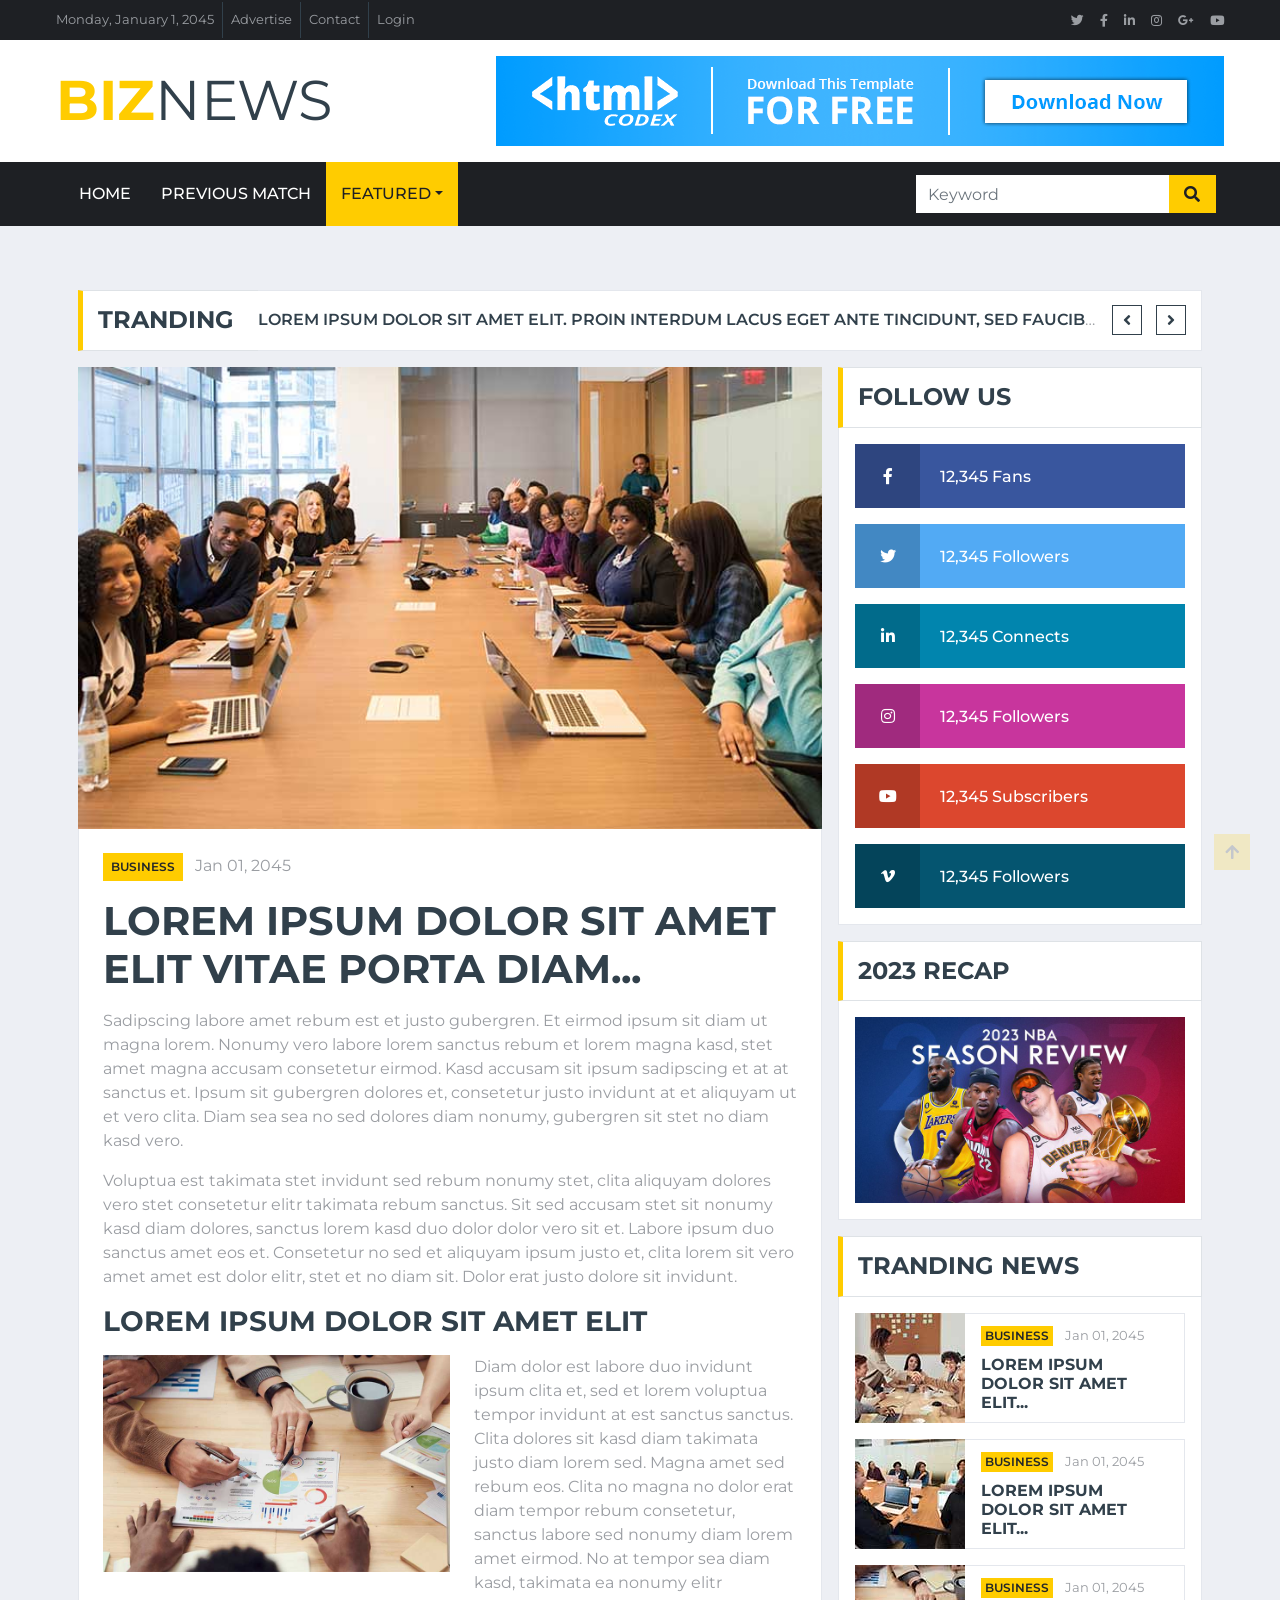
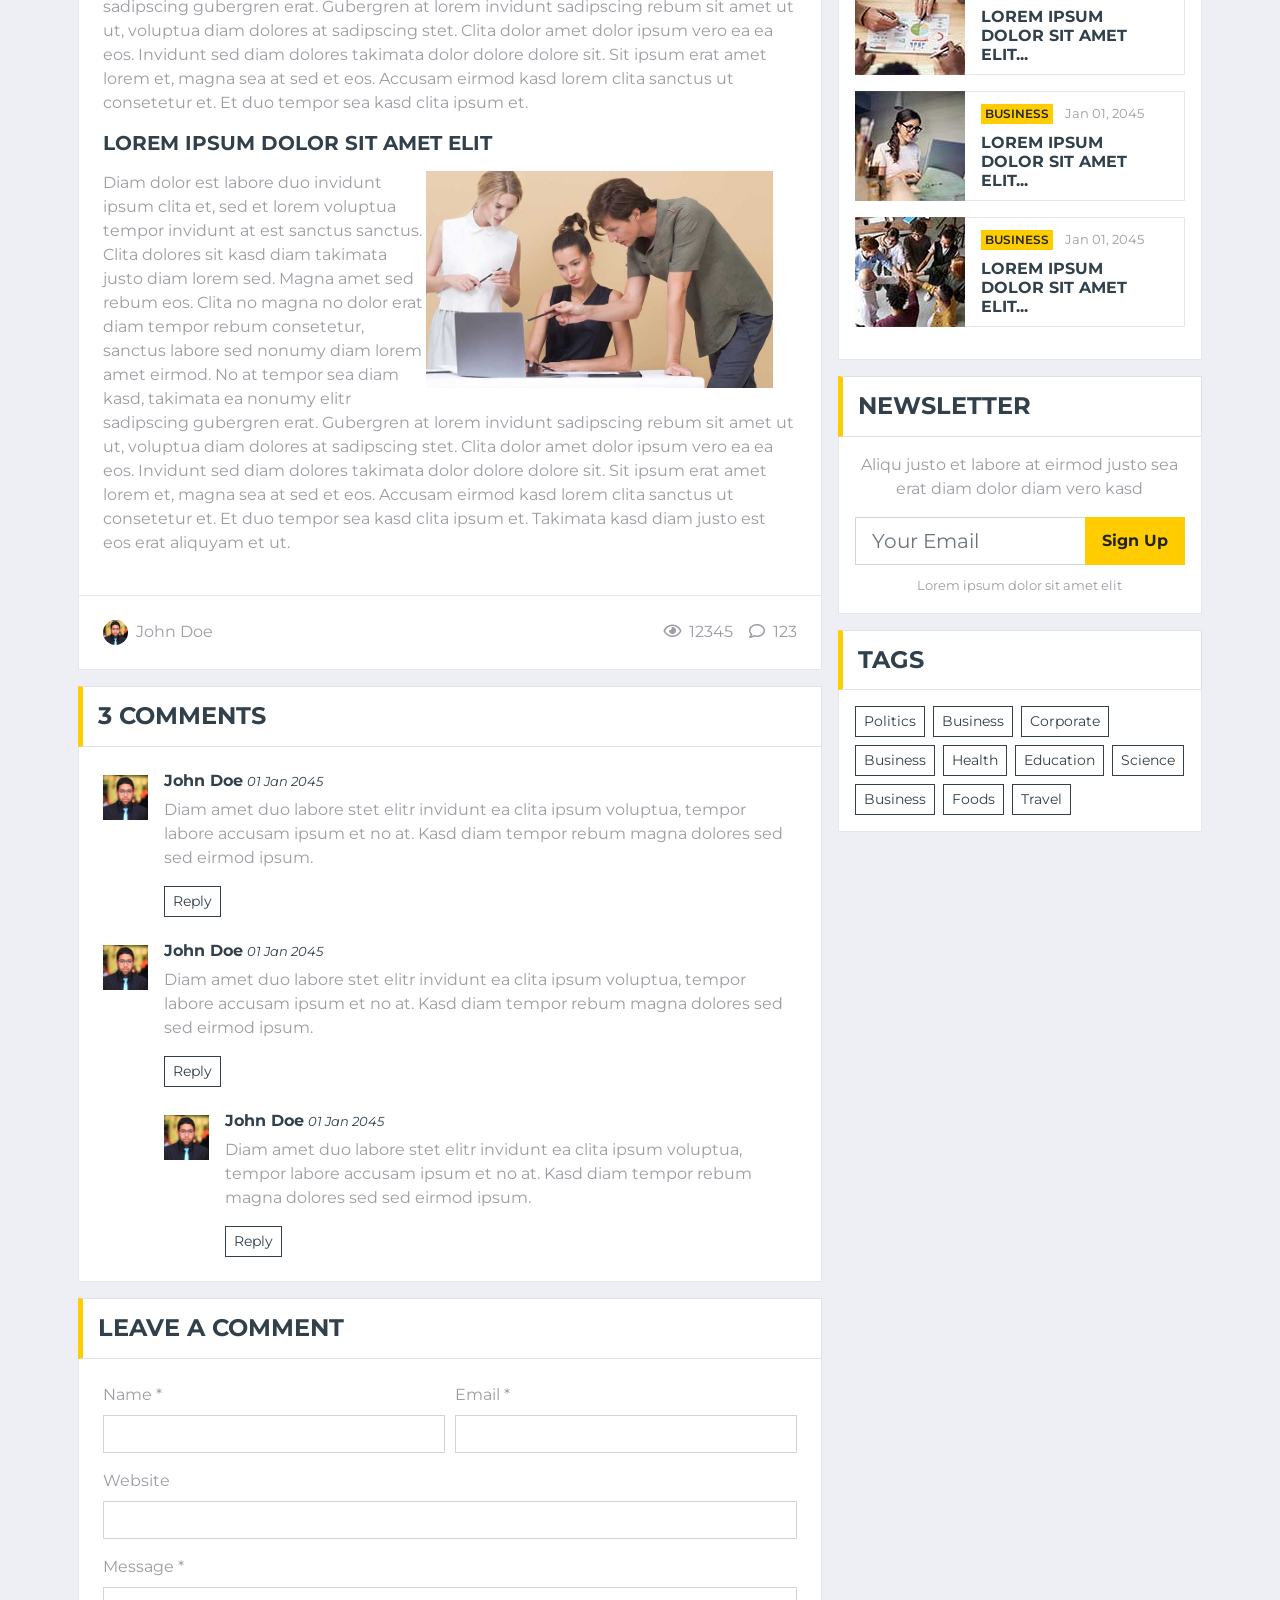
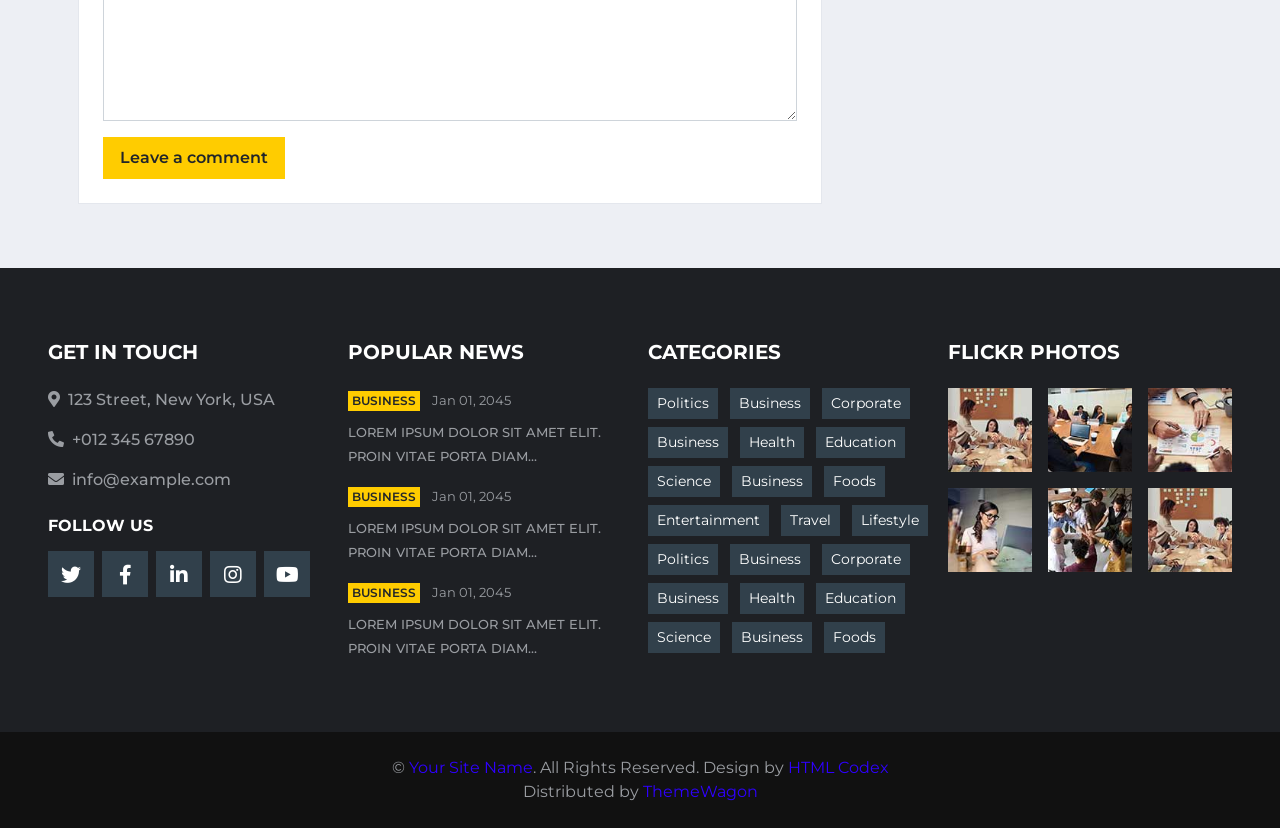
<file: wnba.html>
<!DOCTYPE html>
<html lang="en">

<head>
    <meta charset="utf-8">
    <title>BizNews - Free News Website Template</title>
    <meta content="width=device-width, initial-scale=1.0" name="viewport">
    <meta content="Free HTML Templates" name="keywords">
    <meta content="Free HTML Templates" name="description">

    <!-- Favicon -->
    <link href="img/favicon.ico" rel="icon">

    <!-- Google Web Fonts -->
    <link rel="preconnect" href="https://fonts.gstatic.com">
    <link href="https://fonts.googleapis.com/css2?family=Montserrat:wght@400;500;600;700&display=swap" rel="stylesheet">  

    <!-- Font Awesome -->
    <link href="https://cdnjs.cloudflare.com/ajax/libs/font-awesome/5.15.0/css/all.min.css" rel="stylesheet">

    <!-- Libraries Stylesheet -->
    <link href="lib/owlcarousel/assets/owl.carousel.min.css" rel="stylesheet">

    <!-- Customized Bootstrap Stylesheet -->
    <link href="css/style.css" rel="stylesheet">
</head>

<body>
    <!-- Topbar Start -->
    <div class="container-fluid d-none d-lg-block">
        <div class="row align-items-center bg-dark px-lg-5">
            <div class="col-lg-9">
                <nav class="navbar navbar-expand-sm bg-dark p-0">
                    <ul class="navbar-nav ml-n2">
                        <li class="nav-item border-right border-secondary">
                            <a class="nav-link text-body small" href="#">Monday, January 1, 2045</a>
                        </li>
                        <li class="nav-item border-right border-secondary">
                            <a class="nav-link text-body small" href="#">Advertise</a>
                        </li>
                        <li class="nav-item border-right border-secondary">
                            <a class="nav-link text-body small" href="#">Contact</a>
                        </li>
                        <li class="nav-item">
                            <a class="nav-link text-body small" href="#">Login</a>
                        </li>
                    </ul>
                </nav>
            </div>
            <div class="col-lg-3 text-right d-none d-md-block">
                <nav class="navbar navbar-expand-sm bg-dark p-0">
                    <ul class="navbar-nav ml-auto mr-n2">
                        <li class="nav-item">
                            <a class="nav-link text-body" href="#"><small class="fab fa-twitter"></small></a>
                        </li>
                        <li class="nav-item">
                            <a class="nav-link text-body" href="#"><small class="fab fa-facebook-f"></small></a>
                        </li>
                        <li class="nav-item">
                            <a class="nav-link text-body" href="#"><small class="fab fa-linkedin-in"></small></a>
                        </li>
                        <li class="nav-item">
                            <a class="nav-link text-body" href="#"><small class="fab fa-instagram"></small></a>
                        </li>
                        <li class="nav-item">
                            <a class="nav-link text-body" href="#"><small class="fab fa-google-plus-g"></small></a>
                        </li>
                        <li class="nav-item">
                            <a class="nav-link text-body" href="#"><small class="fab fa-youtube"></small></a>
                        </li>
                    </ul>
                </nav>
            </div>
        </div>
        <div class="row align-items-center bg-white py-3 px-lg-5">
            <div class="col-lg-4">
                <a href="index.html" class="navbar-brand p-0 d-none d-lg-block">
                    <h1 class="m-0 display-4 text-uppercase text-primary">Biz<span class="text-secondary font-weight-normal">News</span></h1>
                </a>
            </div>
            <div class="col-lg-8 text-center text-lg-right">
                <a href="https://htmlcodex.com"><img class="img-fluid" src="img/ads-728x90.png" alt=""></a>
            </div>
        </div>
    </div>
    <!-- Topbar End -->


    <!-- Navbar Start -->
    <div class="container-fluid p-0">
        <nav class="navbar navbar-expand-lg bg-dark navbar-dark py-2 py-lg-0 px-lg-5">
            <a href="index.html" class="navbar-brand d-block d-lg-none">
                <h1 class="m-0 display-4 text-uppercase text-primary">Biz<span class="text-white font-weight-normal">News</span></h1>
            </a>
            <button type="button" class="navbar-toggler" data-toggle="collapse" data-target="#navbarCollapse">
                <span class="navbar-toggler-icon"></span>
            </button>
            <div class="collapse navbar-collapse justify-content-between px-0 px-lg-3" id="navbarCollapse">
                <div class="navbar-nav mr-auto py-0">
                    <a href="index.html" class="nav-item nav-link">Home</a>
                   
                    <a href="TEAM.html" class="nav-item nav-link">previous match</a>
                    <div class="nav-item dropdown">
                        <a href="#" class="nav-link dropdown-toggle active" data-toggle="dropdown">Featured</a>
                        <div class="dropdown-menu rounded-0 m-0">
                            <a href="nba.html" class="dropdown-item ">NBA</a>
                            <a href="wnba.html" class="dropdown-item active">W-NBA</a>
                            <a href="gleague.html" class="dropdown-item">G-LEAGUE</a>
                        </div>
                    </div>

                </div>
                <div class="input-group ml-auto d-none d-lg-flex" style="width: 100%; max-width: 300px;">
                    <input type="text" class="form-control border-0" placeholder="Keyword">
                    <div class="input-group-append">
                        <button class="input-group-text bg-primary text-dark border-0 px-3"><i
                                class="fa fa-search"></i></button>
                    </div>
                </div>
            </div>
        </nav>
    </div>
    <!-- Navbar End -->


    <!-- Breaking News Start -->
    <div class="container-fluid mt-5 mb-3 pt-3">
        <div class="container">
            <div class="row align-items-center">
                <div class="col-12">
                    <div class="d-flex justify-content-between">
                        <div class="section-title border-right-0 mb-0" style="width: 180px;">
                            <h4 class="m-0 text-uppercase font-weight-bold">Tranding</h4>
                        </div>
                        <div class="owl-carousel tranding-carousel position-relative d-inline-flex align-items-center bg-white border border-left-0"
                            style="width: calc(100% - 180px); padding-right: 100px;">
                            <div class="text-truncate"><a class="text-secondary text-uppercase font-weight-semi-bold" href="">Lorem ipsum dolor sit amet elit. Proin interdum lacus eget ante tincidunt, sed faucibus nisl sodales</a></div>
                            <div class="text-truncate"><a class="text-secondary text-uppercase font-weight-semi-bold" href="">Lorem ipsum dolor sit amet elit. Proin interdum lacus eget ante tincidunt, sed faucibus nisl sodales</a></div>
                        </div>
                    </div>
                </div>
            </div>
        </div>
    </div>
    <!-- Breaking News End -->


    <!-- News With Sidebar Start -->
    <div class="container-fluid">
        <div class="container">
            <div class="row">
                <div class="col-lg-8">
                    <!-- News Detail Start -->
                    <div class="position-relative mb-3">
                        <img class="img-fluid w-100" src="img/news-700x435-1.jpg" style="object-fit: cover;">
                        <div class="bg-white border border-top-0 p-4">
                            <div class="mb-3">
                                <a class="badge badge-primary text-uppercase font-weight-semi-bold p-2 mr-2"
                                    href="">Business</a>
                                <a class="text-body" href="">Jan 01, 2045</a>
                            </div>
                            <h1 class="mb-3 text-secondary text-uppercase font-weight-bold">Lorem ipsum dolor sit amet elit vitae porta diam...</h1>
                            <p>Sadipscing labore amet rebum est et justo gubergren. Et eirmod ipsum sit diam ut
                                magna lorem. Nonumy vero labore lorem sanctus rebum et lorem magna kasd, stet
                                amet magna accusam consetetur eirmod. Kasd accusam sit ipsum sadipscing et at at
                                sanctus et. Ipsum sit gubergren dolores et, consetetur justo invidunt at et
                                aliquyam ut et vero clita. Diam sea sea no sed dolores diam nonumy, gubergren
                                sit stet no diam kasd vero.</p>
                            <p>Voluptua est takimata stet invidunt sed rebum nonumy stet, clita aliquyam dolores
                                vero stet consetetur elitr takimata rebum sanctus. Sit sed accusam stet sit
                                nonumy kasd diam dolores, sanctus lorem kasd duo dolor dolor vero sit et. Labore
                                ipsum duo sanctus amet eos et. Consetetur no sed et aliquyam ipsum justo et,
                                clita lorem sit vero amet amet est dolor elitr, stet et no diam sit. Dolor erat
                                justo dolore sit invidunt.</p>
                            <h3 class="text-uppercase font-weight-bold mb-3">Lorem ipsum dolor sit amet elit</h3>
                            <img class="img-fluid w-50 float-left mr-4 mb-2" src="img/news-800x500-1.jpg">
                            <p>Diam dolor est labore duo invidunt ipsum clita et, sed et lorem voluptua tempor
                                invidunt at est sanctus sanctus. Clita dolores sit kasd diam takimata justo diam
                                lorem sed. Magna amet sed rebum eos. Clita no magna no dolor erat diam tempor
                                rebum consetetur, sanctus labore sed nonumy diam lorem amet eirmod. No at tempor
                                sea diam kasd, takimata ea nonumy elitr sadipscing gubergren erat. Gubergren at
                                lorem invidunt sadipscing rebum sit amet ut ut, voluptua diam dolores at
                                sadipscing stet. Clita dolor amet dolor ipsum vero ea ea eos. Invidunt sed diam
                                dolores takimata dolor dolore dolore sit. Sit ipsum erat amet lorem et, magna
                                sea at sed et eos. Accusam eirmod kasd lorem clita sanctus ut consetetur et. Et
                                duo tempor sea kasd clita ipsum et.</p>
                            <h5 class="text-uppercase font-weight-bold mb-3">Lorem ipsum dolor sit amet elit</h5>
                            <img class="img-fluid w-50 float-right mr-4 mb-2" src="img/news-800x500-2.jpg">
                            <p>Diam dolor est labore duo invidunt ipsum clita et, sed et lorem voluptua tempor
                                invidunt at est sanctus sanctus. Clita dolores sit kasd diam takimata justo diam
                                lorem sed. Magna amet sed rebum eos. Clita no magna no dolor erat diam tempor
                                rebum consetetur, sanctus labore sed nonumy diam lorem amet eirmod. No at tempor
                                sea diam kasd, takimata ea nonumy elitr sadipscing gubergren erat. Gubergren at
                                lorem invidunt sadipscing rebum sit amet ut ut, voluptua diam dolores at
                                sadipscing stet. Clita dolor amet dolor ipsum vero ea ea eos. Invidunt sed diam
                                dolores takimata dolor dolore dolore sit. Sit ipsum erat amet lorem et, magna
                                sea at sed et eos. Accusam eirmod kasd lorem clita sanctus ut consetetur et. Et
                                duo tempor sea kasd clita ipsum et. Takimata kasd diam justo est eos erat
                                aliquyam et ut.</p>
                        </div>
                        <div class="d-flex justify-content-between bg-white border border-top-0 p-4">
                            <div class="d-flex align-items-center">
                                <img class="rounded-circle mr-2" src="img/user.jpg" width="25" height="25" alt="">
                                <span>John Doe</span>
                            </div>
                            <div class="d-flex align-items-center">
                                <span class="ml-3"><i class="far fa-eye mr-2"></i>12345</span>
                                <span class="ml-3"><i class="far fa-comment mr-2"></i>123</span>
                            </div>
                        </div>
                    </div>
                    <!-- News Detail End -->

                    <!-- Comment List Start -->
                    <div class="mb-3">
                        <div class="section-title mb-0">
                            <h4 class="m-0 text-uppercase font-weight-bold">3 Comments</h4>
                        </div>
                        <div class="bg-white border border-top-0 p-4">
                            <div class="media mb-4">
                                <img src="img/user.jpg" alt="Image" class="img-fluid mr-3 mt-1" style="width: 45px;">
                                <div class="media-body">
                                    <h6><a class="text-secondary font-weight-bold" href="">John Doe</a> <small><i>01 Jan 2045</i></small></h6>
                                    <p>Diam amet duo labore stet elitr invidunt ea clita ipsum voluptua, tempor labore
                                        accusam ipsum et no at. Kasd diam tempor rebum magna dolores sed sed eirmod ipsum.</p>
                                    <button class="btn btn-sm btn-outline-secondary">Reply</button>
                                </div>
                            </div>
                            <div class="media">
                                <img src="img/user.jpg" alt="Image" class="img-fluid mr-3 mt-1" style="width: 45px;">
                                <div class="media-body">
                                    <h6><a class="text-secondary font-weight-bold" href="">John Doe</a> <small><i>01 Jan 2045</i></small></h6>
                                    <p>Diam amet duo labore stet elitr invidunt ea clita ipsum voluptua, tempor labore
                                        accusam ipsum et no at. Kasd diam tempor rebum magna dolores sed sed eirmod ipsum.</p>
                                    <button class="btn btn-sm btn-outline-secondary">Reply</button>
                                    <div class="media mt-4">
                                        <img src="img/user.jpg" alt="Image" class="img-fluid mr-3 mt-1"
                                            style="width: 45px;">
                                        <div class="media-body">
                                            <h6><a class="text-secondary font-weight-bold" href="">John Doe</a> <small><i>01 Jan 2045</i></small></h6>
                                            <p>Diam amet duo labore stet elitr invidunt ea clita ipsum voluptua, tempor
                                                labore accusam ipsum et no at. Kasd diam tempor rebum magna dolores sed sed
                                                eirmod ipsum.</p>
                                            <button class="btn btn-sm btn-outline-secondary">Reply</button>
                                        </div>
                                    </div>
                                </div>
                            </div>
                        </div>
                    </div>
                    <!-- Comment List End -->

                    <!-- Comment Form Start -->
                    <div class="mb-3">
                        <div class="section-title mb-0">
                            <h4 class="m-0 text-uppercase font-weight-bold">Leave a comment</h4>
                        </div>
                        <div class="bg-white border border-top-0 p-4">
                            <form>
                                <div class="form-row">
                                    <div class="col-sm-6">
                                        <div class="form-group">
                                            <label for="name">Name *</label>
                                            <input type="text" class="form-control" id="name">
                                        </div>
                                    </div>
                                    <div class="col-sm-6">
                                        <div class="form-group">
                                            <label for="email">Email *</label>
                                            <input type="email" class="form-control" id="email">
                                        </div>
                                    </div>
                                </div>
                                <div class="form-group">
                                    <label for="website">Website</label>
                                    <input type="url" class="form-control" id="website">
                                </div>

                                <div class="form-group">
                                    <label for="message">Message *</label>
                                    <textarea id="message" cols="30" rows="5" class="form-control"></textarea>
                                </div>
                                <div class="form-group mb-0">
                                    <input type="submit" value="Leave a comment"
                                        class="btn btn-primary font-weight-semi-bold py-2 px-3">
                                </div>
                            </form>
                        </div>
                    </div>
                    <!-- Comment Form End -->
                </div>

                <div class="col-lg-4">
                    <!-- Social Follow Start -->
                    <div class="mb-3">
                        <div class="section-title mb-0">
                            <h4 class="m-0 text-uppercase font-weight-bold">Follow Us</h4>
                        </div>
                        <div class="bg-white border border-top-0 p-3">
                            <a href="" class="d-block w-100 text-white text-decoration-none mb-3" style="background: #39569E;">
                                <i class="fab fa-facebook-f text-center py-4 mr-3" style="width: 65px; background: rgba(0, 0, 0, .2);"></i>
                                <span class="font-weight-medium">12,345 Fans</span>
                            </a>
                            <a href="" class="d-block w-100 text-white text-decoration-none mb-3" style="background: #52AAF4;">
                                <i class="fab fa-twitter text-center py-4 mr-3" style="width: 65px; background: rgba(0, 0, 0, .2);"></i>
                                <span class="font-weight-medium">12,345 Followers</span>
                            </a>
                            <a href="" class="d-block w-100 text-white text-decoration-none mb-3" style="background: #0185AE;">
                                <i class="fab fa-linkedin-in text-center py-4 mr-3" style="width: 65px; background: rgba(0, 0, 0, .2);"></i>
                                <span class="font-weight-medium">12,345 Connects</span>
                            </a>
                            <a href="" class="d-block w-100 text-white text-decoration-none mb-3" style="background: #C8359D;">
                                <i class="fab fa-instagram text-center py-4 mr-3" style="width: 65px; background: rgba(0, 0, 0, .2);"></i>
                                <span class="font-weight-medium">12,345 Followers</span>
                            </a>
                            <a href="" class="d-block w-100 text-white text-decoration-none mb-3" style="background: #DC472E;">
                                <i class="fab fa-youtube text-center py-4 mr-3" style="width: 65px; background: rgba(0, 0, 0, .2);"></i>
                                <span class="font-weight-medium">12,345 Subscribers</span>
                            </a>
                            <a href="" class="d-block w-100 text-white text-decoration-none" style="background: #055570;">
                                <i class="fab fa-vimeo-v text-center py-4 mr-3" style="width: 65px; background: rgba(0, 0, 0, .2);"></i>
                                <span class="font-weight-medium">12,345 Followers</span>
                            </a>
                        </div>
                    </div>
                    <!-- Social Follow End -->

                    <!-- Ads Start -->
                    <div class="mb-3">
                        <div class="section-title mb-0">
                            <h4 class="m-0 text-uppercase font-weight-bold">2023 recap</h4>
                        </div>
                        <div class="bg-white text-center border border-top-0 p-3">
                            <a href=""><img class="img-fluid" src="img/nba 22.jpg" alt=""></a>
                        </div>
                    </div>
                    <!-- Ads End -->

                    <!-- Popular News Start -->
                    <div class="mb-3">
                        <div class="section-title mb-0">
                            <h4 class="m-0 text-uppercase font-weight-bold">Tranding News</h4>
                        </div>
                        <div class="bg-white border border-top-0 p-3">
                            <div class="d-flex align-items-center bg-white mb-3" style="height: 110px;">
                                <img class="img-fluid" src="img/news-110x110-1.jpg" alt="">
                                <div class="w-100 h-100 px-3 d-flex flex-column justify-content-center border border-left-0">
                                    <div class="mb-2">
                                        <a class="badge badge-primary text-uppercase font-weight-semi-bold p-1 mr-2" href="">Business</a>
                                        <a class="text-body" href=""><small>Jan 01, 2045</small></a>
                                    </div>
                                    <a class="h6 m-0 text-secondary text-uppercase font-weight-bold" href="">Lorem ipsum dolor sit amet elit...</a>
                                </div>
                            </div>
                            <div class="d-flex align-items-center bg-white mb-3" style="height: 110px;">
                                <img class="img-fluid" src="img/news-110x110-2.jpg" alt="">
                                <div class="w-100 h-100 px-3 d-flex flex-column justify-content-center border border-left-0">
                                    <div class="mb-2">
                                        <a class="badge badge-primary text-uppercase font-weight-semi-bold p-1 mr-2" href="">Business</a>
                                        <a class="text-body" href=""><small>Jan 01, 2045</small></a>
                                    </div>
                                    <a class="h6 m-0 text-secondary text-uppercase font-weight-bold" href="">Lorem ipsum dolor sit amet elit...</a>
                                </div>
                            </div>
                            <div class="d-flex align-items-center bg-white mb-3" style="height: 110px;">
                                <img class="img-fluid" src="img/news-110x110-3.jpg" alt="">
                                <div class="w-100 h-100 px-3 d-flex flex-column justify-content-center border border-left-0">
                                    <div class="mb-2">
                                        <a class="badge badge-primary text-uppercase font-weight-semi-bold p-1 mr-2" href="">Business</a>
                                        <a class="text-body" href=""><small>Jan 01, 2045</small></a>
                                    </div>
                                    <a class="h6 m-0 text-secondary text-uppercase font-weight-bold" href="">Lorem ipsum dolor sit amet elit...</a>
                                </div>
                            </div>
                            <div class="d-flex align-items-center bg-white mb-3" style="height: 110px;">
                                <img class="img-fluid" src="img/news-110x110-4.jpg" alt="">
                                <div class="w-100 h-100 px-3 d-flex flex-column justify-content-center border border-left-0">
                                    <div class="mb-2">
                                        <a class="badge badge-primary text-uppercase font-weight-semi-bold p-1 mr-2" href="">Business</a>
                                        <a class="text-body" href=""><small>Jan 01, 2045</small></a>
                                    </div>
                                    <a class="h6 m-0 text-secondary text-uppercase font-weight-bold" href="">Lorem ipsum dolor sit amet elit...</a>
                                </div>
                            </div>
                            <div class="d-flex align-items-center bg-white mb-3" style="height: 110px;">
                                <img class="img-fluid" src="img/news-110x110-5.jpg" alt="">
                                <div class="w-100 h-100 px-3 d-flex flex-column justify-content-center border border-left-0">
                                    <div class="mb-2">
                                        <a class="badge badge-primary text-uppercase font-weight-semi-bold p-1 mr-2" href="">Business</a>
                                        <a class="text-body" href=""><small>Jan 01, 2045</small></a>
                                    </div>
                                    <a class="h6 m-0 text-secondary text-uppercase font-weight-bold" href="">Lorem ipsum dolor sit amet elit...</a>
                                </div>
                            </div>
                        </div>
                    </div>
                    <!-- Popular News End -->

                    <!-- Newsletter Start -->
                    <div class="mb-3">
                        <div class="section-title mb-0">
                            <h4 class="m-0 text-uppercase font-weight-bold">Newsletter</h4>
                        </div>
                        <div class="bg-white text-center border border-top-0 p-3">
                            <p>Aliqu justo et labore at eirmod justo sea erat diam dolor diam vero kasd</p>
                            <div class="input-group mb-2" style="width: 100%;">
                                <input type="text" class="form-control form-control-lg" placeholder="Your Email">
                                <div class="input-group-append">
                                    <button class="btn btn-primary font-weight-bold px-3">Sign Up</button>
                                </div>
                            </div>
                            <small>Lorem ipsum dolor sit amet elit</small>
                        </div>
                    </div>
                    <!-- Newsletter End -->

                    <!-- Tags Start -->
                    <div class="mb-3">
                        <div class="section-title mb-0">
                            <h4 class="m-0 text-uppercase font-weight-bold">Tags</h4>
                        </div>
                        <div class="bg-white border border-top-0 p-3">
                            <div class="d-flex flex-wrap m-n1">
                                <a href="" class="btn btn-sm btn-outline-secondary m-1">Politics</a>
                                <a href="" class="btn btn-sm btn-outline-secondary m-1">Business</a>
                                <a href="" class="btn btn-sm btn-outline-secondary m-1">Corporate</a>
                                <a href="" class="btn btn-sm btn-outline-secondary m-1">Business</a>
                                <a href="" class="btn btn-sm btn-outline-secondary m-1">Health</a>
                                <a href="" class="btn btn-sm btn-outline-secondary m-1">Education</a>
                                <a href="" class="btn btn-sm btn-outline-secondary m-1">Science</a>
                                <a href="" class="btn btn-sm btn-outline-secondary m-1">Business</a>
                                <a href="" class="btn btn-sm btn-outline-secondary m-1">Foods</a>
                                <a href="" class="btn btn-sm btn-outline-secondary m-1">Travel</a>
                            </div>
                        </div>
                    </div>
                    <!-- Tags End -->
                </div>
            </div>
        </div>
    </div>
    <!-- News With Sidebar End -->


    <!-- Footer Start -->
    <div class="container-fluid bg-dark pt-5 px-sm-3 px-md-5 mt-5">
        <div class="row py-4">
            <div class="col-lg-3 col-md-6 mb-5">
                <h5 class="mb-4 text-white text-uppercase font-weight-bold">Get In Touch</h5>
                <p class="font-weight-medium"><i class="fa fa-map-marker-alt mr-2"></i>123 Street, New York, USA</p>
                <p class="font-weight-medium"><i class="fa fa-phone-alt mr-2"></i>+012 345 67890</p>
                <p class="font-weight-medium"><i class="fa fa-envelope mr-2"></i>info@example.com</p>
                <h6 class="mt-4 mb-3 text-white text-uppercase font-weight-bold">Follow Us</h6>
                <div class="d-flex justify-content-start">
                    <a class="btn btn-lg btn-secondary btn-lg-square mr-2" href="#"><i class="fab fa-twitter"></i></a>
                    <a class="btn btn-lg btn-secondary btn-lg-square mr-2" href="#"><i class="fab fa-facebook-f"></i></a>
                    <a class="btn btn-lg btn-secondary btn-lg-square mr-2" href="#"><i class="fab fa-linkedin-in"></i></a>
                    <a class="btn btn-lg btn-secondary btn-lg-square mr-2" href="#"><i class="fab fa-instagram"></i></a>
                    <a class="btn btn-lg btn-secondary btn-lg-square" href="#"><i class="fab fa-youtube"></i></a>
                </div>
            </div>
            <div class="col-lg-3 col-md-6 mb-5">
                <h5 class="mb-4 text-white text-uppercase font-weight-bold">Popular News</h5>
                <div class="mb-3">
                    <div class="mb-2">
                        <a class="badge badge-primary text-uppercase font-weight-semi-bold p-1 mr-2" href="">Business</a>
                        <a class="text-body" href=""><small>Jan 01, 2045</small></a>
                    </div>
                    <a class="small text-body text-uppercase font-weight-medium" href="">Lorem ipsum dolor sit amet elit. Proin vitae porta diam...</a>
                </div>
                <div class="mb-3">
                    <div class="mb-2">
                        <a class="badge badge-primary text-uppercase font-weight-semi-bold p-1 mr-2" href="">Business</a>
                        <a class="text-body" href=""><small>Jan 01, 2045</small></a>
                    </div>
                    <a class="small text-body text-uppercase font-weight-medium" href="">Lorem ipsum dolor sit amet elit. Proin vitae porta diam...</a>
                </div>
                <div class="">
                    <div class="mb-2">
                        <a class="badge badge-primary text-uppercase font-weight-semi-bold p-1 mr-2" href="">Business</a>
                        <a class="text-body" href=""><small>Jan 01, 2045</small></a>
                    </div>
                    <a class="small text-body text-uppercase font-weight-medium" href="">Lorem ipsum dolor sit amet elit. Proin vitae porta diam...</a>
                </div>
            </div>
            <div class="col-lg-3 col-md-6 mb-5">
                <h5 class="mb-4 text-white text-uppercase font-weight-bold">Categories</h5>
                <div class="m-n1">
                    <a href="" class="btn btn-sm btn-secondary m-1">Politics</a>
                    <a href="" class="btn btn-sm btn-secondary m-1">Business</a>
                    <a href="" class="btn btn-sm btn-secondary m-1">Corporate</a>
                    <a href="" class="btn btn-sm btn-secondary m-1">Business</a>
                    <a href="" class="btn btn-sm btn-secondary m-1">Health</a>
                    <a href="" class="btn btn-sm btn-secondary m-1">Education</a>
                    <a href="" class="btn btn-sm btn-secondary m-1">Science</a>
                    <a href="" class="btn btn-sm btn-secondary m-1">Business</a>
                    <a href="" class="btn btn-sm btn-secondary m-1">Foods</a>
                    <a href="" class="btn btn-sm btn-secondary m-1">Entertainment</a>
                    <a href="" class="btn btn-sm btn-secondary m-1">Travel</a>
                    <a href="" class="btn btn-sm btn-secondary m-1">Lifestyle</a>
                    <a href="" class="btn btn-sm btn-secondary m-1">Politics</a>
                    <a href="" class="btn btn-sm btn-secondary m-1">Business</a>
                    <a href="" class="btn btn-sm btn-secondary m-1">Corporate</a>
                    <a href="" class="btn btn-sm btn-secondary m-1">Business</a>
                    <a href="" class="btn btn-sm btn-secondary m-1">Health</a>
                    <a href="" class="btn btn-sm btn-secondary m-1">Education</a>
                    <a href="" class="btn btn-sm btn-secondary m-1">Science</a>
                    <a href="" class="btn btn-sm btn-secondary m-1">Business</a>
                    <a href="" class="btn btn-sm btn-secondary m-1">Foods</a>
                </div>
            </div>
            <div class="col-lg-3 col-md-6 mb-5">
                <h5 class="mb-4 text-white text-uppercase font-weight-bold">Flickr Photos</h5>
                <div class="row">
                    <div class="col-4 mb-3">
                        <a href=""><img class="w-100" src="img/news-110x110-1.jpg" alt=""></a>
                    </div>
                    <div class="col-4 mb-3">
                        <a href=""><img class="w-100" src="img/news-110x110-2.jpg" alt=""></a>
                    </div>
                    <div class="col-4 mb-3">
                        <a href=""><img class="w-100" src="img/news-110x110-3.jpg" alt=""></a>
                    </div>
                    <div class="col-4 mb-3">
                        <a href=""><img class="w-100" src="img/news-110x110-4.jpg" alt=""></a>
                    </div>
                    <div class="col-4 mb-3">
                        <a href=""><img class="w-100" src="img/news-110x110-5.jpg" alt=""></a>
                    </div>
                    <div class="col-4 mb-3">
                        <a href=""><img class="w-100" src="img/news-110x110-1.jpg" alt=""></a>
                    </div>
                </div>
            </div>
        </div>
    </div>
    <div class="container-fluid py-4 px-sm-3 px-md-5" style="background: #111111;">
        <p class="m-0 text-center">&copy; <a href="#">Your Site Name</a>. All Rights Reserved. 
		
		<!--/*** This template is free as long as you keep the footer author’s credit link/attribution link/backlink. If you'd like to use the template without the footer author’s credit link/attribution link/backlink, you can purchase the Credit Removal License from "https://htmlcodex.com/credit-removal". Thank you for your support. ***/-->
		Design by <a href="https://htmlcodex.com">HTML Codex</a><br>
        Distributed by <a href="https://themewagon.com">ThemeWagon</a></p>
    </div>
    <!-- Footer End -->


    <!-- Back to Top -->
    <a href="#" class="btn btn-primary btn-square back-to-top"><i class="fa fa-arrow-up"></i></a>


    <!-- JavaScript Libraries -->
    <script src="https://code.jquery.com/jquery-3.4.1.min.js"></script>
    <script src="https://stackpath.bootstrapcdn.com/bootstrap/4.4.1/js/bootstrap.bundle.min.js"></script>
    <script src="lib/easing/easing.min.js"></script>
    <script src="lib/owlcarousel/owl.carousel.min.js"></script>

    <!-- Template Javascript -->
    <script src="js/main.js"></script>
</body>

</html>
</file>
<file: css/style.css>
/******* Bootstrap Theming ********/
/*!
 * Bootstrap v4.5.3 (https://getbootstrap.com/)
 * Copyright 2011-2020 The Bootstrap Authors
 * Copyright 2011-2020 Twitter, Inc.
 * Licensed under MIT (https://github.com/twbs/bootstrap/blob/main/LICENSE)
 */
:root {
  --blue: #007bff;
  --indigo: #6610f2;
  --purple: #6f42c1;
  --pink: #e83e8c;
  --red: #dc3545;
  --orange: #fd7e14;
  --yellow: #ffc107;
  --green: #28a745;
  --teal: #20c997;
  --cyan: #17a2b8;
  --white: #fff;
  --gray: #6c757d;
  --gray-dark: #343a40;
  --primary: #1900ff;
  --secondary: #31404B;
  --success: #28a745;
  --info: #17a2b8;
  --warning: #ffc107;
  --danger: #dc3545;
  --light: #FFFFFF;
  --dark: #1E2024;
  --breakpoint-xs: 0;
  --breakpoint-sm: 576px;
  --breakpoint-md: 768px;
  --breakpoint-lg: 992px;
  --breakpoint-xl: 1200px;
  --font-family-sans-serif: "Montserrat", sans-serif;
  --font-family-monospace: SFMono-Regular, Menlo, Monaco, Consolas, "Liberation Mono", "Courier New", monospace;
}

*,
*::before,
*::after {
  box-sizing: border-box;
}

html {
  font-family: sans-serif;
  line-height: 1.15;
  -webkit-text-size-adjust: 100%;
  -webkit-tap-highlight-color: rgba(0, 0, 0, 0);
}

article, aside, figcaption, figure, footer, header, hgroup, main, nav, section {
  display: block;
}

body {
  margin: 0;
  font-family: "Montserrat", sans-serif;
  font-size: 1rem;
  font-weight: 400;
  line-height: 1.5;
  color: #9A9DA2;
  text-align: left;
  background-color: #EDEFF4;
}

[tabindex="-1"]:focus:not(:focus-visible) {
  outline: 0 !important;
}

hr {
  box-sizing: content-box;
  height: 0;
  overflow: visible;
}

h1, h2, h3, h4, h5, h6 {
  margin-top: 0;
  margin-bottom: 0.5rem;
}

p {
  margin-top: 0;
  margin-bottom: 1rem;
}

abbr[title],
abbr[data-original-title] {
  text-decoration: underline;
  text-decoration: underline dotted;
  cursor: help;
  border-bottom: 0;
  text-decoration-skip-ink: none;
}

address {
  margin-bottom: 1rem;
  font-style: normal;
  line-height: inherit;
}

ol,
ul,
dl {
  margin-top: 0;
  margin-bottom: 1rem;
}

ol ol,
ul ul,
ol ul,
ul ol {
  margin-bottom: 0;
}

dt {
  font-weight: 700;
}

dd {
  margin-bottom: .5rem;
  margin-left: 0;
}

blockquote {
  margin: 0 0 1rem;
}

b,
strong {
  font-weight: bolder;
}

small {
  font-size: 80%;
}

sub,
sup {
  position: relative;
  font-size: 75%;
  line-height: 0;
  vertical-align: baseline;
}

sub {
  bottom: -.25em;
}

sup {
  top: -.5em;
}

a {
  color: #2f00ff;
  text-decoration: none;
  background-color: transparent;
}

a:hover {
  color: #1200b3;
  text-decoration: underline;
}

a:not([href]):not([class]) {
  color: inherit;
  text-decoration: none;
}

a:not([href]):not([class]):hover {
  color: inherit;
  text-decoration: none;
}

pre,
code,
kbd,
samp {
  font-family: SFMono-Regular, Menlo, Monaco, Consolas, "Liberation Mono", "Courier New", monospace;
  font-size: 1em;
}

pre {
  margin-top: 0;
  margin-bottom: 1rem;
  overflow: auto;
  -ms-overflow-style: scrollbar;
}

figure {
  margin: 0 0 1rem;
}

img {
  vertical-align: middle;
  border-style: none;
}

svg {
  overflow: hidden;
  vertical-align: middle;
}

table {
  border-collapse: collapse;
}

caption {
  padding-top: 0.75rem;
  padding-bottom: 0.75rem;
  color: #6c757d;
  text-align: left;
  caption-side: bottom;
}

th {
  text-align: inherit;
  text-align: -webkit-match-parent;
}

label {
  display: inline-block;
  margin-bottom: 0.5rem;
}

button {
  border-radius: 0;
}

button:focus {
  outline: 1px dotted;
  outline: 5px auto -webkit-focus-ring-color;
}

input,
button,
select,
optgroup,
textarea {
  margin: 0;
  font-family: inherit;
  font-size: inherit;
  line-height: inherit;
}

button,
input {
  overflow: visible;
}

button,
select {
  text-transform: none;
}

[role="button"] {
  cursor: pointer;
}

select {
  word-wrap: normal;
}

button,
[type="button"],
[type="reset"],
[type="submit"] {
  -webkit-appearance: button;
}

button:not(:disabled),
[type="button"]:not(:disabled),
[type="reset"]:not(:disabled),
[type="submit"]:not(:disabled) {
  cursor: pointer;
}

button::-moz-focus-inner,
[type="button"]::-moz-focus-inner,
[type="reset"]::-moz-focus-inner,
[type="submit"]::-moz-focus-inner {
  padding: 0;
  border-style: none;
}

input[type="radio"],
input[type="checkbox"] {
  box-sizing: border-box;
  padding: 0;
}

textarea {
  overflow: auto;
  resize: vertical;
}

fieldset {
  min-width: 0;
  padding: 0;
  margin: 0;
  border: 0;
}

legend {
  display: block;
  width: 100%;
  max-width: 100%;
  padding: 0;
  margin-bottom: .5rem;
  font-size: 1.5rem;
  line-height: inherit;
  color: inherit;
  white-space: normal;
}

@media (max-width: 1200px) {
  legend {
    font-size: calc(1.275rem + 0.3vw) ;
  }
}

progress {
  vertical-align: baseline;
}

[type="number"]::-webkit-inner-spin-button,
[type="number"]::-webkit-outer-spin-button {
  height: auto;
}

[type="search"] {
  outline-offset: -2px;
  -webkit-appearance: none;
}

[type="search"]::-webkit-search-decoration {
  -webkit-appearance: none;
}

::-webkit-file-upload-button {
  font: inherit;
  -webkit-appearance: button;
}

output {
  display: inline-block;
}

summary {
  display: list-item;
  cursor: pointer;
}

template {
  display: none;
}

[hidden] {
  display: none !important;
}

h1, h2, h3, h4, h5, h6,
.h1, .h2, .h3, .h4, .h5, .h6 {
  margin-bottom: 0.5rem;
  font-weight: 500;
  line-height: 1.2;
  color: #31404B;
}

h1, .h1 {
  font-size: 2.5rem;
}

@media (max-width: 1200px) {
  h1, .h1 {
    font-size: calc(1.375rem + 1.5vw) ;
  }
}

h2, .h2 {
  font-size: 2rem;
}

@media (max-width: 1200px) {
  h2, .h2 {
    font-size: calc(1.325rem + 0.9vw) ;
  }
}

h3, .h3 {
  font-size: 1.75rem;
}

@media (max-width: 1200px) {
  h3, .h3 {
    font-size: calc(1.3rem + 0.6vw) ;
  }
}

h4, .h4 {
  font-size: 1.5rem;
}

@media (max-width: 1200px) {
  h4, .h4 {
    font-size: calc(1.275rem + 0.3vw) ;
  }
}

h5, .h5 {
  font-size: 1.25rem;
}

h6, .h6 {
  font-size: 1rem;
}

.lead {
  font-size: 1.25rem;
  font-weight: 300;
}

.display-1 {
  font-size: 6rem;
  font-weight: 300;
  line-height: 1.2;
}

@media (max-width: 1200px) {
  .display-1 {
    font-size: calc(1.725rem + 5.7vw) ;
  }
}

.display-2 {
  font-size: 5.5rem;
  font-weight: 300;
  line-height: 1.2;
}

@media (max-width: 1200px) {
  .display-2 {
    font-size: calc(1.675rem + 5.1vw) ;
  }
}

.display-3 {
  font-size: 4.5rem;
  font-weight: 300;
  line-height: 1.2;
}

@media (max-width: 1200px) {
  .display-3 {
    font-size: calc(1.575rem + 3.9vw) ;
  }
}

.display-4 {
  font-size: 3.5rem;
  font-weight: 300;
  line-height: 1.2;
}

@media (max-width: 1200px) {
  .display-4 {
    font-size: calc(1.475rem + 2.7vw) ;
  }
}

hr {
  margin-top: 1rem;
  margin-bottom: 1rem;
  border: 0;
  border-top: 1px solid rgba(0, 0, 0, 0.1);
}

small,
.small {
  font-size: 80%;
  font-weight: 400;
}

mark,
.mark {
  padding: 0.2em;
  background-color: #fcf8e3;
}

.list-unstyled {
  padding-left: 0;
  list-style: none;
}

.list-inline {
  padding-left: 0;
  list-style: none;
}

.list-inline-item {
  display: inline-block;
}

.list-inline-item:not(:last-child) {
  margin-right: 0.5rem;
}

.initialism {
  font-size: 90%;
  text-transform: uppercase;
}

.blockquote {
  margin-bottom: 1rem;
  font-size: 1.25rem;
}

.blockquote-footer {
  display: block;
  font-size: 80%;
  color: #6c757d;
}

.blockquote-footer::before {
  content: "\2014\00A0";
}

.img-fluid {
  max-width: 100%;
  height: auto;
}

.img-thumbnail {
  padding: 0.25rem;
  background-color: #EDEFF4;
  border: 1px solid #dee2e6;
  max-width: 100%;
  height: auto;
}

.figure {
  display: inline-block;
}

.figure-img {
  margin-bottom: 0.5rem;
  line-height: 1;
}

.figure-caption {
  font-size: 90%;
  color: #6c757d;
}

code {
  font-size: 87.5%;
  color: #e83e8c;
  word-wrap: break-word;
}

a > code {
  color: inherit;
}

kbd {
  padding: 0.2rem 0.4rem;
  font-size: 87.5%;
  color: #fff;
  background-color: #212529;
}

kbd kbd {
  padding: 0;
  font-size: 100%;
  font-weight: 700;
}

pre {
  display: block;
  font-size: 87.5%;
  color: #212529;
}

pre code {
  font-size: inherit;
  color: inherit;
  word-break: normal;
}

.pre-scrollable {
  max-height: 340px;
  overflow-y: scroll;
}

.container,
.container-fluid,
.container-sm,
.container-md,
.container-lg,
.container-xl {
  width: 100%;
  padding-right: 0.5rem;
  padding-left: 0.5rem;
  margin-right: auto;
  margin-left: auto;
}

@media (min-width: 576px) {
  .container, .container-sm {
    max-width: 540px;
  }
}

@media (min-width: 768px) {
  .container, .container-sm, .container-md {
    max-width: 720px;
  }
}

@media (min-width: 992px) {
  .container, .container-sm, .container-md, .container-lg {
    max-width: 960px;
  }
}

@media (min-width: 1200px) {
  .container, .container-sm, .container-md, .container-lg, .container-xl {
    max-width: 1140px;
  }
}

.row {
  display: flex;
  flex-wrap: wrap;
  margin-right: -0.5rem;
  margin-left: -0.5rem;
}

.no-gutters {
  margin-right: 0;
  margin-left: 0;
}

.no-gutters > .col,
.no-gutters > [class*="col-"] {
  padding-right: 0;
  padding-left: 0;
}

.col-1, .col-2, .col-3, .col-4, .col-5, .col-6, .col-7, .col-8, .col-9, .col-10, .col-11, .col-12, .col,
.col-auto, .col-sm-1, .col-sm-2, .col-sm-3, .col-sm-4, .col-sm-5, .col-sm-6, .col-sm-7, .col-sm-8, .col-sm-9, .col-sm-10, .col-sm-11, .col-sm-12, .col-sm,
.col-sm-auto, .col-md-1, .col-md-2, .col-md-3, .col-md-4, .col-md-5, .col-md-6, .col-md-7, .col-md-8, .col-md-9, .col-md-10, .col-md-11, .col-md-12, .col-md,
.col-md-auto, .col-lg-1, .col-lg-2, .col-lg-3, .col-lg-4, .col-lg-5, .col-lg-6, .col-lg-7, .col-lg-8, .col-lg-9, .col-lg-10, .col-lg-11, .col-lg-12, .col-lg,
.col-lg-auto, .col-xl-1, .col-xl-2, .col-xl-3, .col-xl-4, .col-xl-5, .col-xl-6, .col-xl-7, .col-xl-8, .col-xl-9, .col-xl-10, .col-xl-11, .col-xl-12, .col-xl,
.col-xl-auto {
  position: relative;
  width: 100%;
  padding-right: 0.5rem;
  padding-left: 0.5rem;
}

.col {
  flex-basis: 0;
  flex-grow: 1;
  max-width: 100%;
}

.row-cols-1 > * {
  flex: 0 0 100%;
  max-width: 100%;
}

.row-cols-2 > * {
  flex: 0 0 50%;
  max-width: 50%;
}

.row-cols-3 > * {
  flex: 0 0 33.33333%;
  max-width: 33.33333%;
}

.row-cols-4 > * {
  flex: 0 0 25%;
  max-width: 25%;
}

.row-cols-5 > * {
  flex: 0 0 20%;
  max-width: 20%;
}

.row-cols-6 > * {
  flex: 0 0 16.66667%;
  max-width: 16.66667%;
}

.col-auto {
  flex: 0 0 auto;
  width: auto;
  max-width: 100%;
}

.col-1 {
  flex: 0 0 8.33333%;
  max-width: 8.33333%;
}

.col-2 {
  flex: 0 0 16.66667%;
  max-width: 16.66667%;
}

.col-3 {
  flex: 0 0 25%;
  max-width: 25%;
}

.col-4 {
  flex: 0 0 33.33333%;
  max-width: 33.33333%;
}

.col-5 {
  flex: 0 0 41.66667%;
  max-width: 41.66667%;
}

.col-6 {
  flex: 0 0 50%;
  max-width: 50%;
}

.col-7 {
  flex: 0 0 58.33333%;
  max-width: 58.33333%;
}

.col-8 {
  flex: 0 0 66.66667%;
  max-width: 66.66667%;
}

.col-9 {
  flex: 0 0 75%;
  max-width: 75%;
}

.col-10 {
  flex: 0 0 83.33333%;
  max-width: 83.33333%;
}

.col-11 {
  flex: 0 0 91.66667%;
  max-width: 91.66667%;
}

.col-12 {
  flex: 0 0 100%;
  max-width: 100%;
}

.order-first {
  order: -1;
}

.order-last {
  order: 13;
}

.order-0 {
  order: 0;
}

.order-1 {
  order: 1;
}

.order-2 {
  order: 2;
}

.order-3 {
  order: 3;
}

.order-4 {
  order: 4;
}

.order-5 {
  order: 5;
}

.order-6 {
  order: 6;
}

.order-7 {
  order: 7;
}

.order-8 {
  order: 8;
}

.order-9 {
  order: 9;
}

.order-10 {
  order: 10;
}

.order-11 {
  order: 11;
}

.order-12 {
  order: 12;
}

.offset-1 {
  margin-left: 8.33333%;
}

.offset-2 {
  margin-left: 16.66667%;
}

.offset-3 {
  margin-left: 25%;
}

.offset-4 {
  margin-left: 33.33333%;
}

.offset-5 {
  margin-left: 41.66667%;
}

.offset-6 {
  margin-left: 50%;
}

.offset-7 {
  margin-left: 58.33333%;
}

.offset-8 {
  margin-left: 66.66667%;
}

.offset-9 {
  margin-left: 75%;
}

.offset-10 {
  margin-left: 83.33333%;
}

.offset-11 {
  margin-left: 91.66667%;
}

@media (min-width: 576px) {
  .col-sm {
    flex-basis: 0;
    flex-grow: 1;
    max-width: 100%;
  }
  .row-cols-sm-1 > * {
    flex: 0 0 100%;
    max-width: 100%;
  }
  .row-cols-sm-2 > * {
    flex: 0 0 50%;
    max-width: 50%;
  }
  .row-cols-sm-3 > * {
    flex: 0 0 33.33333%;
    max-width: 33.33333%;
  }
  .row-cols-sm-4 > * {
    flex: 0 0 25%;
    max-width: 25%;
  }
  .row-cols-sm-5 > * {
    flex: 0 0 20%;
    max-width: 20%;
  }
  .row-cols-sm-6 > * {
    flex: 0 0 16.66667%;
    max-width: 16.66667%;
  }
  .col-sm-auto {
    flex: 0 0 auto;
    width: auto;
    max-width: 100%;
  }
  .col-sm-1 {
    flex: 0 0 8.33333%;
    max-width: 8.33333%;
  }
  .col-sm-2 {
    flex: 0 0 16.66667%;
    max-width: 16.66667%;
  }
  .col-sm-3 {
    flex: 0 0 25%;
    max-width: 25%;
  }
  .col-sm-4 {
    flex: 0 0 33.33333%;
    max-width: 33.33333%;
  }
  .col-sm-5 {
    flex: 0 0 41.66667%;
    max-width: 41.66667%;
  }
  .col-sm-6 {
    flex: 0 0 50%;
    max-width: 50%;
  }
  .col-sm-7 {
    flex: 0 0 58.33333%;
    max-width: 58.33333%;
  }
  .col-sm-8 {
    flex: 0 0 66.66667%;
    max-width: 66.66667%;
  }
  .col-sm-9 {
    flex: 0 0 75%;
    max-width: 75%;
  }
  .col-sm-10 {
    flex: 0 0 83.33333%;
    max-width: 83.33333%;
  }
  .col-sm-11 {
    flex: 0 0 91.66667%;
    max-width: 91.66667%;
  }
  .col-sm-12 {
    flex: 0 0 100%;
    max-width: 100%;
  }
  .order-sm-first {
    order: -1;
  }
  .order-sm-last {
    order: 13;
  }
  .order-sm-0 {
    order: 0;
  }
  .order-sm-1 {
    order: 1;
  }
  .order-sm-2 {
    order: 2;
  }
  .order-sm-3 {
    order: 3;
  }
  .order-sm-4 {
    order: 4;
  }
  .order-sm-5 {
    order: 5;
  }
  .order-sm-6 {
    order: 6;
  }
  .order-sm-7 {
    order: 7;
  }
  .order-sm-8 {
    order: 8;
  }
  .order-sm-9 {
    order: 9;
  }
  .order-sm-10 {
    order: 10;
  }
  .order-sm-11 {
    order: 11;
  }
  .order-sm-12 {
    order: 12;
  }
  .offset-sm-0 {
    margin-left: 0;
  }
  .offset-sm-1 {
    margin-left: 8.33333%;
  }
  .offset-sm-2 {
    margin-left: 16.66667%;
  }
  .offset-sm-3 {
    margin-left: 25%;
  }
  .offset-sm-4 {
    margin-left: 33.33333%;
  }
  .offset-sm-5 {
    margin-left: 41.66667%;
  }
  .offset-sm-6 {
    margin-left: 50%;
  }
  .offset-sm-7 {
    margin-left: 58.33333%;
  }
  .offset-sm-8 {
    margin-left: 66.66667%;
  }
  .offset-sm-9 {
    margin-left: 75%;
  }
  .offset-sm-10 {
    margin-left: 83.33333%;
  }
  .offset-sm-11 {
    margin-left: 91.66667%;
  }
}

@media (min-width: 768px) {
  .col-md {
    flex-basis: 0;
    flex-grow: 1;
    max-width: 100%;
  }
  .row-cols-md-1 > * {
    flex: 0 0 100%;
    max-width: 100%;
  }
  .row-cols-md-2 > * {
    flex: 0 0 50%;
    max-width: 50%;
  }
  .row-cols-md-3 > * {
    flex: 0 0 33.33333%;
    max-width: 33.33333%;
  }
  .row-cols-md-4 > * {
    flex: 0 0 25%;
    max-width: 25%;
  }
  .row-cols-md-5 > * {
    flex: 0 0 20%;
    max-width: 20%;
  }
  .row-cols-md-6 > * {
    flex: 0 0 16.66667%;
    max-width: 16.66667%;
  }
  .col-md-auto {
    flex: 0 0 auto;
    width: auto;
    max-width: 100%;
  }
  .col-md-1 {
    flex: 0 0 8.33333%;
    max-width: 8.33333%;
  }
  .col-md-2 {
    flex: 0 0 16.66667%;
    max-width: 16.66667%;
  }
  .col-md-3 {
    flex: 0 0 25%;
    max-width: 25%;
  }
  .col-md-4 {
    flex: 0 0 33.33333%;
    max-width: 33.33333%;
  }
  .col-md-5 {
    flex: 0 0 41.66667%;
    max-width: 41.66667%;
  }
  .col-md-6 {
    flex: 0 0 50%;
    max-width: 50%;
  }
  .col-md-7 {
    flex: 0 0 58.33333%;
    max-width: 58.33333%;
  }
  .col-md-8 {
    flex: 0 0 66.66667%;
    max-width: 66.66667%;
  }
  .col-md-9 {
    flex: 0 0 75%;
    max-width: 75%;
  }
  .col-md-10 {
    flex: 0 0 83.33333%;
    max-width: 83.33333%;
  }
  .col-md-11 {
    flex: 0 0 91.66667%;
    max-width: 91.66667%;
  }
  .col-md-12 {
    flex: 0 0 100%;
    max-width: 100%;
  }
  .order-md-first {
    order: -1;
  }
  .order-md-last {
    order: 13;
  }
  .order-md-0 {
    order: 0;
  }
  .order-md-1 {
    order: 1;
  }
  .order-md-2 {
    order: 2;
  }
  .order-md-3 {
    order: 3;
  }
  .order-md-4 {
    order: 4;
  }
  .order-md-5 {
    order: 5;
  }
  .order-md-6 {
    order: 6;
  }
  .order-md-7 {
    order: 7;
  }
  .order-md-8 {
    order: 8;
  }
  .order-md-9 {
    order: 9;
  }
  .order-md-10 {
    order: 10;
  }
  .order-md-11 {
    order: 11;
  }
  .order-md-12 {
    order: 12;
  }
  .offset-md-0 {
    margin-left: 0;
  }
  .offset-md-1 {
    margin-left: 8.33333%;
  }
  .offset-md-2 {
    margin-left: 16.66667%;
  }
  .offset-md-3 {
    margin-left: 25%;
  }
  .offset-md-4 {
    margin-left: 33.33333%;
  }
  .offset-md-5 {
    margin-left: 41.66667%;
  }
  .offset-md-6 {
    margin-left: 50%;
  }
  .offset-md-7 {
    margin-left: 58.33333%;
  }
  .offset-md-8 {
    margin-left: 66.66667%;
  }
  .offset-md-9 {
    margin-left: 75%;
  }
  .offset-md-10 {
    margin-left: 83.33333%;
  }
  .offset-md-11 {
    margin-left: 91.66667%;
  }
}

@media (min-width: 992px) {
  .col-lg {
    flex-basis: 0;
    flex-grow: 1;
    max-width: 100%;
  }
  .row-cols-lg-1 > * {
    flex: 0 0 100%;
    max-width: 100%;
  }
  .row-cols-lg-2 > * {
    flex: 0 0 50%;
    max-width: 50%;
  }
  .row-cols-lg-3 > * {
    flex: 0 0 33.33333%;
    max-width: 33.33333%;
  }
  .row-cols-lg-4 > * {
    flex: 0 0 25%;
    max-width: 25%;
  }
  .row-cols-lg-5 > * {
    flex: 0 0 20%;
    max-width: 20%;
  }
  .row-cols-lg-6 > * {
    flex: 0 0 16.66667%;
    max-width: 16.66667%;
  }
  .col-lg-auto {
    flex: 0 0 auto;
    width: auto;
    max-width: 100%;
  }
  .col-lg-1 {
    flex: 0 0 8.33333%;
    max-width: 8.33333%;
  }
  .col-lg-2 {
    flex: 0 0 16.66667%;
    max-width: 16.66667%;
  }
  .col-lg-3 {
    flex: 0 0 25%;
    max-width: 25%;
  }
  .col-lg-4 {
    flex: 0 0 33.33333%;
    max-width: 33.33333%;
  }
  .col-lg-5 {
    flex: 0 0 41.66667%;
    max-width: 41.66667%;
  }
  .col-lg-6 {
    flex: 0 0 50%;
    max-width: 50%;
  }
  .col-lg-7 {
    flex: 0 0 58.33333%;
    max-width: 58.33333%;
  }
  .col-lg-8 {
    flex: 0 0 66.66667%;
    max-width: 66.66667%;
  }
  .col-lg-9 {
    flex: 0 0 75%;
    max-width: 75%;
  }
  .col-lg-10 {
    flex: 0 0 83.33333%;
    max-width: 83.33333%;
  }
  .col-lg-11 {
    flex: 0 0 91.66667%;
    max-width: 91.66667%;
  }
  .col-lg-12 {
    flex: 0 0 100%;
    max-width: 100%;
  }
  .order-lg-first {
    order: -1;
  }
  .order-lg-last {
    order: 13;
  }
  .order-lg-0 {
    order: 0;
  }
  .order-lg-1 {
    order: 1;
  }
  .order-lg-2 {
    order: 2;
  }
  .order-lg-3 {
    order: 3;
  }
  .order-lg-4 {
    order: 4;
  }
  .order-lg-5 {
    order: 5;
  }
  .order-lg-6 {
    order: 6;
  }
  .order-lg-7 {
    order: 7;
  }
  .order-lg-8 {
    order: 8;
  }
  .order-lg-9 {
    order: 9;
  }
  .order-lg-10 {
    order: 10;
  }
  .order-lg-11 {
    order: 11;
  }
  .order-lg-12 {
    order: 12;
  }
  .offset-lg-0 {
    margin-left: 0;
  }
  .offset-lg-1 {
    margin-left: 8.33333%;
  }
  .offset-lg-2 {
    margin-left: 16.66667%;
  }
  .offset-lg-3 {
    margin-left: 25%;
  }
  .offset-lg-4 {
    margin-left: 33.33333%;
  }
  .offset-lg-5 {
    margin-left: 41.66667%;
  }
  .offset-lg-6 {
    margin-left: 50%;
  }
  .offset-lg-7 {
    margin-left: 58.33333%;
  }
  .offset-lg-8 {
    margin-left: 66.66667%;
  }
  .offset-lg-9 {
    margin-left: 75%;
  }
  .offset-lg-10 {
    margin-left: 83.33333%;
  }
  .offset-lg-11 {
    margin-left: 91.66667%;
  }
}

@media (min-width: 1200px) {
  .col-xl {
    flex-basis: 0;
    flex-grow: 1;
    max-width: 100%;
  }
  .row-cols-xl-1 > * {
    flex: 0 0 100%;
    max-width: 100%;
  }
  .row-cols-xl-2 > * {
    flex: 0 0 50%;
    max-width: 50%;
  }
  .row-cols-xl-3 > * {
    flex: 0 0 33.33333%;
    max-width: 33.33333%;
  }
  .row-cols-xl-4 > * {
    flex: 0 0 25%;
    max-width: 25%;
  }
  .row-cols-xl-5 > * {
    flex: 0 0 20%;
    max-width: 20%;
  }
  .row-cols-xl-6 > * {
    flex: 0 0 16.66667%;
    max-width: 16.66667%;
  }
  .col-xl-auto {
    flex: 0 0 auto;
    width: auto;
    max-width: 100%;
  }
  .col-xl-1 {
    flex: 0 0 8.33333%;
    max-width: 8.33333%;
  }
  .col-xl-2 {
    flex: 0 0 16.66667%;
    max-width: 16.66667%;
  }
  .col-xl-3 {
    flex: 0 0 25%;
    max-width: 25%;
  }
  .col-xl-4 {
    flex: 0 0 33.33333%;
    max-width: 33.33333%;
  }
  .col-xl-5 {
    flex: 0 0 41.66667%;
    max-width: 41.66667%;
  }
  .col-xl-6 {
    flex: 0 0 50%;
    max-width: 50%;
  }
  .col-xl-7 {
    flex: 0 0 58.33333%;
    max-width: 58.33333%;
  }
  .col-xl-8 {
    flex: 0 0 66.66667%;
    max-width: 66.66667%;
  }
  .col-xl-9 {
    flex: 0 0 75%;
    max-width: 75%;
  }
  .col-xl-10 {
    flex: 0 0 83.33333%;
    max-width: 83.33333%;
  }
  .col-xl-11 {
    flex: 0 0 91.66667%;
    max-width: 91.66667%;
  }
  .col-xl-12 {
    flex: 0 0 100%;
    max-width: 100%;
  }
  .order-xl-first {
    order: -1;
  }
  .order-xl-last {
    order: 13;
  }
  .order-xl-0 {
    order: 0;
  }
  .order-xl-1 {
    order: 1;
  }
  .order-xl-2 {
    order: 2;
  }
  .order-xl-3 {
    order: 3;
  }
  .order-xl-4 {
    order: 4;
  }
  .order-xl-5 {
    order: 5;
  }
  .order-xl-6 {
    order: 6;
  }
  .order-xl-7 {
    order: 7;
  }
  .order-xl-8 {
    order: 8;
  }
  .order-xl-9 {
    order: 9;
  }
  .order-xl-10 {
    order: 10;
  }
  .order-xl-11 {
    order: 11;
  }
  .order-xl-12 {
    order: 12;
  }
  .offset-xl-0 {
    margin-left: 0;
  }
  .offset-xl-1 {
    margin-left: 8.33333%;
  }
  .offset-xl-2 {
    margin-left: 16.66667%;
  }
  .offset-xl-3 {
    margin-left: 25%;
  }
  .offset-xl-4 {
    margin-left: 33.33333%;
  }
  .offset-xl-5 {
    margin-left: 41.66667%;
  }
  .offset-xl-6 {
    margin-left: 50%;
  }
  .offset-xl-7 {
    margin-left: 58.33333%;
  }
  .offset-xl-8 {
    margin-left: 66.66667%;
  }
  .offset-xl-9 {
    margin-left: 75%;
  }
  .offset-xl-10 {
    margin-left: 83.33333%;
  }
  .offset-xl-11 {
    margin-left: 91.66667%;
  }
}

.table {
  width: 100%;
  margin-bottom: 1rem;
  color: #9A9DA2;
}

.table th,
.table td {
  padding: 0.75rem;
  vertical-align: top;
  border-top: 1px solid #E4E7ED;
}

.table thead th {
  vertical-align: bottom;
  border-bottom: 2px solid #E4E7ED;
}

.table tbody + tbody {
  border-top: 2px solid #E4E7ED;
}

.table-sm th,
.table-sm td {
  padding: 0.3rem;
}

.table-bordered {
  border: 1px solid #E4E7ED;
}

.table-bordered th,
.table-bordered td {
  border: 1px solid #E4E7ED;
}

.table-bordered thead th,
.table-bordered thead td {
  border-bottom-width: 2px;
}

.table-borderless th,
.table-borderless td,
.table-borderless thead th,
.table-borderless tbody + tbody {
  border: 0;
}

.table-striped tbody tr:nth-of-type(odd) {
  background-color: rgba(0, 0, 0, 0.05);
}

.table-hover tbody tr:hover {
  color: #9A9DA2;
  background-color: rgba(0, 0, 0, 0.075);
}

.table-primary,
.table-primary > th,
.table-primary > td {
  background-color: #fff1b8;
}

.table-primary th,
.table-primary td,
.table-primary thead th,
.table-primary tbody + tbody {
  border-color: #ffe47a;
}

.table-hover .table-primary:hover {
  background-color: #ffec9f;
}

.table-hover .table-primary:hover > td,
.table-hover .table-primary:hover > th {
  background-color: #ffec9f;
}

.table-secondary,
.table-secondary > th,
.table-secondary > td {
  background-color: #c5cacd;
}

.table-secondary th,
.table-secondary td,
.table-secondary thead th,
.table-secondary tbody + tbody {
  border-color: #949ca1;
}

.table-hover .table-secondary:hover {
  background-color: #b7bdc1;
}

.table-hover .table-secondary:hover > td,
.table-hover .table-secondary:hover > th {
  background-color: #b7bdc1;
}

.table-success,
.table-success > th,
.table-success > td {
  background-color: #c3e6cb;
}

.table-success th,
.table-success td,
.table-success thead th,
.table-success tbody + tbody {
  border-color: #8fd19e;
}

.table-hover .table-success:hover {
  background-color: #b1dfbb;
}

.table-hover .table-success:hover > td,
.table-hover .table-success:hover > th {
  background-color: #b1dfbb;
}

.table-info,
.table-info > th,
.table-info > td {
  background-color: #bee5eb;
}

.table-info th,
.table-info td,
.table-info thead th,
.table-info tbody + tbody {
  border-color: #86cfda;
}

.table-hover .table-info:hover {
  background-color: #abdde5;
}

.table-hover .table-info:hover > td,
.table-hover .table-info:hover > th {
  background-color: #abdde5;
}

.table-warning,
.table-warning > th,
.table-warning > td {
  background-color: #ffeeba;
}

.table-warning th,
.table-warning td,
.table-warning thead th,
.table-warning tbody + tbody {
  border-color: #ffdf7e;
}

.table-hover .table-warning:hover {
  background-color: #ffe8a1;
}

.table-hover .table-warning:hover > td,
.table-hover .table-warning:hover > th {
  background-color: #ffe8a1;
}

.table-danger,
.table-danger > th,
.table-danger > td {
  background-color: #f5c6cb;
}

.table-danger th,
.table-danger td,
.table-danger thead th,
.table-danger tbody + tbody {
  border-color: #ed969e;
}

.table-hover .table-danger:hover {
  background-color: #f1b0b7;
}

.table-hover .table-danger:hover > td,
.table-hover .table-danger:hover > th {
  background-color: #f1b0b7;
}

.table-light,
.table-light > th,
.table-light > td {
  background-color: white;
}

.table-light th,
.table-light td,
.table-light thead th,
.table-light tbody + tbody {
  border-color: white;
}

.table-hover .table-light:hover {
  background-color: #f2f2f2;
}

.table-hover .table-light:hover > td,
.table-hover .table-light:hover > th {
  background-color: #f2f2f2;
}

.table-dark,
.table-dark > th,
.table-dark > td {
  background-color: #c0c1c2;
}

.table-dark th,
.table-dark td,
.table-dark thead th,
.table-dark tbody + tbody {
  border-color: #8a8b8d;
}

.table-hover .table-dark:hover {
  background-color: #b3b4b5;
}

.table-hover .table-dark:hover > td,
.table-hover .table-dark:hover > th {
  background-color: #b3b4b5;
}

.table-active,
.table-active > th,
.table-active > td {
  background-color: rgba(0, 0, 0, 0.075);
}

.table-hover .table-active:hover {
  background-color: rgba(0, 0, 0, 0.075);
}

.table-hover .table-active:hover > td,
.table-hover .table-active:hover > th {
  background-color: rgba(0, 0, 0, 0.075);
}

.table .thead-dark th {
  color: #fff;
  background-color: #343a40;
  border-color: #454d55;
}

.table .thead-light th {
  color: #495057;
  background-color: #e9ecef;
  border-color: #E4E7ED;
}

.table-dark {
  color: #fff;
  background-color: #343a40;
}

.table-dark th,
.table-dark td,
.table-dark thead th {
  border-color: #454d55;
}

.table-dark.table-bordered {
  border: 0;
}

.table-dark.table-striped tbody tr:nth-of-type(odd) {
  background-color: rgba(255, 255, 255, 0.05);
}

.table-dark.table-hover tbody tr:hover {
  color: #fff;
  background-color: rgba(255, 255, 255, 0.075);
}

@media (max-width: 575.98px) {
  .table-responsive-sm {
    display: block;
    width: 100%;
    overflow-x: auto;
    -webkit-overflow-scrolling: touch;
  }
  .table-responsive-sm > .table-bordered {
    border: 0;
  }
}

@media (max-width: 767.98px) {
  .table-responsive-md {
    display: block;
    width: 100%;
    overflow-x: auto;
    -webkit-overflow-scrolling: touch;
  }
  .table-responsive-md > .table-bordered {
    border: 0;
  }
}

@media (max-width: 991.98px) {
  .table-responsive-lg {
    display: block;
    width: 100%;
    overflow-x: auto;
    -webkit-overflow-scrolling: touch;
  }
  .table-responsive-lg > .table-bordered {
    border: 0;
  }
}

@media (max-width: 1199.98px) {
  .table-responsive-xl {
    display: block;
    width: 100%;
    overflow-x: auto;
    -webkit-overflow-scrolling: touch;
  }
  .table-responsive-xl > .table-bordered {
    border: 0;
  }
}

.table-responsive {
  display: block;
  width: 100%;
  overflow-x: auto;
  -webkit-overflow-scrolling: touch;
}

.table-responsive > .table-bordered {
  border: 0;
}

.form-control {
  display: block;
  width: 100%;
  height: calc(1.5em + 0.75rem + 2px);
  padding: 0.375rem 0.75rem;
  font-size: 1rem;
  font-weight: 400;
  line-height: 1.5;
  color: #495057;
  background-color: #fff;
  background-clip: padding-box;
  border: 1px solid #ced4da;
  border-radius: 0;
  transition: border-color 0.15s ease-in-out, box-shadow 0.15s ease-in-out;
}

@media (prefers-reduced-motion: reduce) {
  .form-control {
    transition: none;
  }
}

.form-control::-ms-expand {
  background-color: transparent;
  border: 0;
}

.form-control:-moz-focusring {
  color: transparent;
  text-shadow: 0 0 0 #495057;
}

.form-control:focus {
  color: #495057;
  background-color: #fff;
  border-color: #ffe680;
  outline: 0;
  box-shadow: 0 0 0 0.2rem rgba(255, 204, 0, 0.25);
}

.form-control::placeholder {
  color: #6c757d;
  opacity: 1;
}

.form-control:disabled, .form-control[readonly] {
  background-color: #e9ecef;
  opacity: 1;
}

input[type="date"].form-control,
input[type="time"].form-control,
input[type="datetime-local"].form-control,
input[type="month"].form-control {
  appearance: none;
}

select.form-control:focus::-ms-value {
  color: #495057;
  background-color: #fff;
}

.form-control-file,
.form-control-range {
  display: block;
  width: 100%;
}

.col-form-label {
  padding-top: calc(0.375rem + 1px);
  padding-bottom: calc(0.375rem + 1px);
  margin-bottom: 0;
  font-size: inherit;
  line-height: 1.5;
}

.col-form-label-lg {
  padding-top: calc(0.5rem + 1px);
  padding-bottom: calc(0.5rem + 1px);
  font-size: 1.25rem;
  line-height: 1.5;
}

.col-form-label-sm {
  padding-top: calc(0.25rem + 1px);
  padding-bottom: calc(0.25rem + 1px);
  font-size: 0.875rem;
  line-height: 1.5;
}

.form-control-plaintext {
  display: block;
  width: 100%;
  padding: 0.375rem 0;
  margin-bottom: 0;
  font-size: 1rem;
  line-height: 1.5;
  color: #9A9DA2;
  background-color: transparent;
  border: solid transparent;
  border-width: 1px 0;
}

.form-control-plaintext.form-control-sm, .form-control-plaintext.form-control-lg {
  padding-right: 0;
  padding-left: 0;
}

.form-control-sm {
  height: calc(1.5em + 0.5rem + 2px);
  padding: 0.25rem 0.5rem;
  font-size: 0.875rem;
  line-height: 1.5;
}

.form-control-lg {
  height: calc(1.5em + 1rem + 2px);
  padding: 0.5rem 1rem;
  font-size: 1.25rem;
  line-height: 1.5;
}

select.form-control[size], select.form-control[multiple] {
  height: auto;
}

textarea.form-control {
  height: auto;
}

.form-group {
  margin-bottom: 1rem;
}

.form-text {
  display: block;
  margin-top: 0.25rem;
}

.form-row {
  display: flex;
  flex-wrap: wrap;
  margin-right: -5px;
  margin-left: -5px;
}

.form-row > .col,
.form-row > [class*="col-"] {
  padding-right: 5px;
  padding-left: 5px;
}

.form-check {
  position: relative;
  display: block;
  padding-left: 1.25rem;
}

.form-check-input {
  position: absolute;
  margin-top: 0.3rem;
  margin-left: -1.25rem;
}

.form-check-input[disabled] ~ .form-check-label,
.form-check-input:disabled ~ .form-check-label {
  color: #6c757d;
}

.form-check-label {
  margin-bottom: 0;
}

.form-check-inline {
  display: inline-flex;
  align-items: center;
  padding-left: 0;
  margin-right: 0.75rem;
}

.form-check-inline .form-check-input {
  position: static;
  margin-top: 0;
  margin-right: 0.3125rem;
  margin-left: 0;
}

.valid-feedback {
  display: none;
  width: 100%;
  margin-top: 0.25rem;
  font-size: 80%;
  color: #28a745;
}

.valid-tooltip {
  position: absolute;
  top: 100%;
  left: 0;
  z-index: 5;
  display: none;
  max-width: 100%;
  padding: 0.25rem 0.5rem;
  margin-top: .1rem;
  font-size: 0.875rem;
  line-height: 1.5;
  color: #fff;
  background-color: rgba(40, 167, 69, 0.9);
}

.was-validated :valid ~ .valid-feedback,
.was-validated :valid ~ .valid-tooltip,
.is-valid ~ .valid-feedback,
.is-valid ~ .valid-tooltip {
  display: block;
}

.was-validated .form-control:valid, .form-control.is-valid {
  border-color: #28a745;
  padding-right: calc(1.5em + 0.75rem);
  background-image: url("data:image/svg+xml,%3csvg xmlns='http://www.w3.org/2000/svg' width='8' height='8' viewBox='0 0 8 8'%3e%3cpath fill='%2328a745' d='M2.3 6.73L.6 4.53c-.4-1.04.46-1.4 1.1-.8l1.1 1.4 3.4-3.8c.6-.63 1.6-.27 1.2.7l-4 4.6c-.43.5-.8.4-1.1.1z'/%3e%3c/svg%3e");
  background-repeat: no-repeat;
  background-position: right calc(0.375em + 0.1875rem) center;
  background-size: calc(0.75em + 0.375rem) calc(0.75em + 0.375rem);
}

.was-validated .form-control:valid:focus, .form-control.is-valid:focus {
  border-color: #28a745;
  box-shadow: 0 0 0 0.2rem rgba(40, 167, 69, 0.25);
}

.was-validated textarea.form-control:valid, textarea.form-control.is-valid {
  padding-right: calc(1.5em + 0.75rem);
  background-position: top calc(0.375em + 0.1875rem) right calc(0.375em + 0.1875rem);
}

.was-validated .custom-select:valid, .custom-select.is-valid {
  border-color: #28a745;
  padding-right: calc(0.75em + 2.3125rem);
  background: url("data:image/svg+xml,%3csvg xmlns='http://www.w3.org/2000/svg' width='4' height='5' viewBox='0 0 4 5'%3e%3cpath fill='%23343a40' d='M2 0L0 2h4zm0 5L0 3h4z'/%3e%3c/svg%3e") no-repeat right 0.75rem center/8px 10px, url("data:image/svg+xml,%3csvg xmlns='http://www.w3.org/2000/svg' width='8' height='8' viewBox='0 0 8 8'%3e%3cpath fill='%2328a745' d='M2.3 6.73L.6 4.53c-.4-1.04.46-1.4 1.1-.8l1.1 1.4 3.4-3.8c.6-.63 1.6-.27 1.2.7l-4 4.6c-.43.5-.8.4-1.1.1z'/%3e%3c/svg%3e") #fff no-repeat center right 1.75rem/calc(0.75em + 0.375rem) calc(0.75em + 0.375rem);
}

.was-validated .custom-select:valid:focus, .custom-select.is-valid:focus {
  border-color: #28a745;
  box-shadow: 0 0 0 0.2rem rgba(40, 167, 69, 0.25);
}

.was-validated .form-check-input:valid ~ .form-check-label, .form-check-input.is-valid ~ .form-check-label {
  color: #28a745;
}

.was-validated .form-check-input:valid ~ .valid-feedback,
.was-validated .form-check-input:valid ~ .valid-tooltip, .form-check-input.is-valid ~ .valid-feedback,
.form-check-input.is-valid ~ .valid-tooltip {
  display: block;
}

.was-validated .custom-control-input:valid ~ .custom-control-label, .custom-control-input.is-valid ~ .custom-control-label {
  color: #28a745;
}

.was-validated .custom-control-input:valid ~ .custom-control-label::before, .custom-control-input.is-valid ~ .custom-control-label::before {
  border-color: #28a745;
}

.was-validated .custom-control-input:valid:checked ~ .custom-control-label::before, .custom-control-input.is-valid:checked ~ .custom-control-label::before {
  border-color: #34ce57;
  background-color: #34ce57;
}

.was-validated .custom-control-input:valid:focus ~ .custom-control-label::before, .custom-control-input.is-valid:focus ~ .custom-control-label::before {
  box-shadow: 0 0 0 0.2rem rgba(40, 167, 69, 0.25);
}

.was-validated .custom-control-input:valid:focus:not(:checked) ~ .custom-control-label::before, .custom-control-input.is-valid:focus:not(:checked) ~ .custom-control-label::before {
  border-color: #28a745;
}

.was-validated .custom-file-input:valid ~ .custom-file-label, .custom-file-input.is-valid ~ .custom-file-label {
  border-color: #28a745;
}

.was-validated .custom-file-input:valid:focus ~ .custom-file-label, .custom-file-input.is-valid:focus ~ .custom-file-label {
  border-color: #28a745;
  box-shadow: 0 0 0 0.2rem rgba(40, 167, 69, 0.25);
}

.invalid-feedback {
  display: none;
  width: 100%;
  margin-top: 0.25rem;
  font-size: 80%;
  color: #dc3545;
}

.invalid-tooltip {
  position: absolute;
  top: 100%;
  left: 0;
  z-index: 5;
  display: none;
  max-width: 100%;
  padding: 0.25rem 0.5rem;
  margin-top: .1rem;
  font-size: 0.875rem;
  line-height: 1.5;
  color: #fff;
  background-color: rgba(220, 53, 69, 0.9);
}

.was-validated :invalid ~ .invalid-feedback,
.was-validated :invalid ~ .invalid-tooltip,
.is-invalid ~ .invalid-feedback,
.is-invalid ~ .invalid-tooltip {
  display: block;
}

.was-validated .form-control:invalid, .form-control.is-invalid {
  border-color: #dc3545;
  padding-right: calc(1.5em + 0.75rem);
  background-image: url("data:image/svg+xml,%3csvg xmlns='http://www.w3.org/2000/svg' width='12' height='12' fill='none' stroke='%23dc3545' viewBox='0 0 12 12'%3e%3ccircle cx='6' cy='6' r='4.5'/%3e%3cpath stroke-linejoin='round' d='M5.8 3.6h.4L6 6.5z'/%3e%3ccircle cx='6' cy='8.2' r='.6' fill='%23dc3545' stroke='none'/%3e%3c/svg%3e");
  background-repeat: no-repeat;
  background-position: right calc(0.375em + 0.1875rem) center;
  background-size: calc(0.75em + 0.375rem) calc(0.75em + 0.375rem);
}

.was-validated .form-control:invalid:focus, .form-control.is-invalid:focus {
  border-color: #dc3545;
  box-shadow: 0 0 0 0.2rem rgba(220, 53, 69, 0.25);
}

.was-validated textarea.form-control:invalid, textarea.form-control.is-invalid {
  padding-right: calc(1.5em + 0.75rem);
  background-position: top calc(0.375em + 0.1875rem) right calc(0.375em + 0.1875rem);
}

.was-validated .custom-select:invalid, .custom-select.is-invalid {
  border-color: #dc3545;
  padding-right: calc(0.75em + 2.3125rem);
  background: url("data:image/svg+xml,%3csvg xmlns='http://www.w3.org/2000/svg' width='4' height='5' viewBox='0 0 4 5'%3e%3cpath fill='%23343a40' d='M2 0L0 2h4zm0 5L0 3h4z'/%3e%3c/svg%3e") no-repeat right 0.75rem center/8px 10px, url("data:image/svg+xml,%3csvg xmlns='http://www.w3.org/2000/svg' width='12' height='12' fill='none' stroke='%23dc3545' viewBox='0 0 12 12'%3e%3ccircle cx='6' cy='6' r='4.5'/%3e%3cpath stroke-linejoin='round' d='M5.8 3.6h.4L6 6.5z'/%3e%3ccircle cx='6' cy='8.2' r='.6' fill='%23dc3545' stroke='none'/%3e%3c/svg%3e") #fff no-repeat center right 1.75rem/calc(0.75em + 0.375rem) calc(0.75em + 0.375rem);
}

.was-validated .custom-select:invalid:focus, .custom-select.is-invalid:focus {
  border-color: #dc3545;
  box-shadow: 0 0 0 0.2rem rgba(220, 53, 69, 0.25);
}

.was-validated .form-check-input:invalid ~ .form-check-label, .form-check-input.is-invalid ~ .form-check-label {
  color: #dc3545;
}

.was-validated .form-check-input:invalid ~ .invalid-feedback,
.was-validated .form-check-input:invalid ~ .invalid-tooltip, .form-check-input.is-invalid ~ .invalid-feedback,
.form-check-input.is-invalid ~ .invalid-tooltip {
  display: block;
}

.was-validated .custom-control-input:invalid ~ .custom-control-label, .custom-control-input.is-invalid ~ .custom-control-label {
  color: #dc3545;
}

.was-validated .custom-control-input:invalid ~ .custom-control-label::before, .custom-control-input.is-invalid ~ .custom-control-label::before {
  border-color: #dc3545;
}

.was-validated .custom-control-input:invalid:checked ~ .custom-control-label::before, .custom-control-input.is-invalid:checked ~ .custom-control-label::before {
  border-color: #e4606d;
  background-color: #e4606d;
}

.was-validated .custom-control-input:invalid:focus ~ .custom-control-label::before, .custom-control-input.is-invalid:focus ~ .custom-control-label::before {
  box-shadow: 0 0 0 0.2rem rgba(220, 53, 69, 0.25);
}

.was-validated .custom-control-input:invalid:focus:not(:checked) ~ .custom-control-label::before, .custom-control-input.is-invalid:focus:not(:checked) ~ .custom-control-label::before {
  border-color: #dc3545;
}

.was-validated .custom-file-input:invalid ~ .custom-file-label, .custom-file-input.is-invalid ~ .custom-file-label {
  border-color: #dc3545;
}

.was-validated .custom-file-input:invalid:focus ~ .custom-file-label, .custom-file-input.is-invalid:focus ~ .custom-file-label {
  border-color: #dc3545;
  box-shadow: 0 0 0 0.2rem rgba(220, 53, 69, 0.25);
}

.form-inline {
  display: flex;
  flex-flow: row wrap;
  align-items: center;
}

.form-inline .form-check {
  width: 100%;
}

@media (min-width: 576px) {
  .form-inline label {
    display: flex;
    align-items: center;
    justify-content: center;
    margin-bottom: 0;
  }
  .form-inline .form-group {
    display: flex;
    flex: 0 0 auto;
    flex-flow: row wrap;
    align-items: center;
    margin-bottom: 0;
  }
  .form-inline .form-control {
    display: inline-block;
    width: auto;
    vertical-align: middle;
  }
  .form-inline .form-control-plaintext {
    display: inline-block;
  }
  .form-inline .input-group,
  .form-inline .custom-select {
    width: auto;
  }
  .form-inline .form-check {
    display: flex;
    align-items: center;
    justify-content: center;
    width: auto;
    padding-left: 0;
  }
  .form-inline .form-check-input {
    position: relative;
    flex-shrink: 0;
    margin-top: 0;
    margin-right: 0.25rem;
    margin-left: 0;
  }
  .form-inline .custom-control {
    align-items: center;
    justify-content: center;
  }
  .form-inline .custom-control-label {
    margin-bottom: 0;
  }
}

.btn {
  display: inline-block;
  font-weight: 400;
  color: #9A9DA2;
  text-align: center;
  vertical-align: middle;
  user-select: none;
  background-color: transparent;
  border: 1px solid transparent;
  padding: 0.375rem 0.75rem;
  font-size: 1rem;
  line-height: 1.5;
  border-radius: 0;
  transition: color 0.15s ease-in-out, background-color 0.15s ease-in-out, border-color 0.15s ease-in-out, box-shadow 0.15s ease-in-out;
}

@media (prefers-reduced-motion: reduce) {
  .btn {
    transition: none;
  }
}

.btn:hover {
  color: #9A9DA2;
  text-decoration: none;
}

.btn:focus, .btn.focus {
  outline: 0;
  box-shadow: 0 0 0 0.2rem rgba(255, 204, 0, 0.25);
}

.btn.disabled, .btn:disabled {
  opacity: 0.65;
}

.btn:not(:disabled):not(.disabled) {
  cursor: pointer;
}

a.btn.disabled,
fieldset:disabled a.btn {
  pointer-events: none;
}

.btn-primary {
  color: #212529;
  background-color: #FFCC00;
  border-color: #FFCC00;
}

.btn-primary:hover {
  color: #212529;
  background-color: #d9ad00;
  border-color: #cca300;
}

.btn-primary:focus, .btn-primary.focus {
  color: #212529;
  background-color: #d9ad00;
  border-color: #cca300;
  box-shadow: 0 0 0 0.2rem rgba(222, 179, 6, 0.5);
}

.btn-primary.disabled, .btn-primary:disabled {
  color: #212529;
  background-color: #FFCC00;
  border-color: #FFCC00;
}

.btn-primary:not(:disabled):not(.disabled):active, .btn-primary:not(:disabled):not(.disabled).active,
.show > .btn-primary.dropdown-toggle {
  color: #212529;
  background-color: #cca300;
  border-color: #bf9900;
}

.btn-primary:not(:disabled):not(.disabled):active:focus, .btn-primary:not(:disabled):not(.disabled).active:focus,
.show > .btn-primary.dropdown-toggle:focus {
  box-shadow: 0 0 0 0.2rem rgba(222, 179, 6, 0.5);
}

.btn-secondary {
  color: #fff;
  background-color: #31404B;
  border-color: #31404B;
}

.btn-secondary:hover {
  color: #fff;
  background-color: #222c34;
  border-color: #1d262c;
}

.btn-secondary:focus, .btn-secondary.focus {
  color: #fff;
  background-color: #222c34;
  border-color: #1d262c;
  box-shadow: 0 0 0 0.2rem rgba(80, 93, 102, 0.5);
}

.btn-secondary.disabled, .btn-secondary:disabled {
  color: #fff;
  background-color: #31404B;
  border-color: #31404B;
}

.btn-secondary:not(:disabled):not(.disabled):active, .btn-secondary:not(:disabled):not(.disabled).active,
.show > .btn-secondary.dropdown-toggle {
  color: #fff;
  background-color: #1d262c;
  border-color: #181f24;
}

.btn-secondary:not(:disabled):not(.disabled):active:focus, .btn-secondary:not(:disabled):not(.disabled).active:focus,
.show > .btn-secondary.dropdown-toggle:focus {
  box-shadow: 0 0 0 0.2rem rgba(80, 93, 102, 0.5);
}

.btn-success {
  color: #fff;
  background-color: #28a745;
  border-color: #28a745;
}

.btn-success:hover {
  color: #fff;
  background-color: #218838;
  border-color: #1e7e34;
}

.btn-success:focus, .btn-success.focus {
  color: #fff;
  background-color: #218838;
  border-color: #1e7e34;
  box-shadow: 0 0 0 0.2rem rgba(72, 180, 97, 0.5);
}

.btn-success.disabled, .btn-success:disabled {
  color: #fff;
  background-color: #28a745;
  border-color: #28a745;
}

.btn-success:not(:disabled):not(.disabled):active, .btn-success:not(:disabled):not(.disabled).active,
.show > .btn-success.dropdown-toggle {
  color: #fff;
  background-color: #1e7e34;
  border-color: #1c7430;
}

.btn-success:not(:disabled):not(.disabled):active:focus, .btn-success:not(:disabled):not(.disabled).active:focus,
.show > .btn-success.dropdown-toggle:focus {
  box-shadow: 0 0 0 0.2rem rgba(72, 180, 97, 0.5);
}

.btn-info {
  color: #fff;
  background-color: #17a2b8;
  border-color: #17a2b8;
}

.btn-info:hover {
  color: #fff;
  background-color: #138496;
  border-color: #117a8b;
}

.btn-info:focus, .btn-info.focus {
  color: #fff;
  background-color: #138496;
  border-color: #117a8b;
  box-shadow: 0 0 0 0.2rem rgba(58, 176, 195, 0.5);
}

.btn-info.disabled, .btn-info:disabled {
  color: #fff;
  background-color: #17a2b8;
  border-color: #17a2b8;
}

.btn-info:not(:disabled):not(.disabled):active, .btn-info:not(:disabled):not(.disabled).active,
.show > .btn-info.dropdown-toggle {
  color: #fff;
  background-color: #117a8b;
  border-color: #10707f;
}

.btn-info:not(:disabled):not(.disabled):active:focus, .btn-info:not(:disabled):not(.disabled).active:focus,
.show > .btn-info.dropdown-toggle:focus {
  box-shadow: 0 0 0 0.2rem rgba(58, 176, 195, 0.5);
}

.btn-warning {
  color: #212529;
  background-color: #ffc107;
  border-color: #ffc107;
}

.btn-warning:hover {
  color: #212529;
  background-color: #e0a800;
  border-color: #d39e00;
}

.btn-warning:focus, .btn-warning.focus {
  color: #212529;
  background-color: #e0a800;
  border-color: #d39e00;
  box-shadow: 0 0 0 0.2rem rgba(222, 170, 12, 0.5);
}

.btn-warning.disabled, .btn-warning:disabled {
  color: #212529;
  background-color: #ffc107;
  border-color: #ffc107;
}

.btn-warning:not(:disabled):not(.disabled):active, .btn-warning:not(:disabled):not(.disabled).active,
.show > .btn-warning.dropdown-toggle {
  color: #212529;
  background-color: #d39e00;
  border-color: #c69500;
}

.btn-warning:not(:disabled):not(.disabled):active:focus, .btn-warning:not(:disabled):not(.disabled).active:focus,
.show > .btn-warning.dropdown-toggle:focus {
  box-shadow: 0 0 0 0.2rem rgba(222, 170, 12, 0.5);
}

.btn-danger {
  color: #fff;
  background-color: #dc3545;
  border-color: #dc3545;
}

.btn-danger:hover {
  color: #fff;
  background-color: #c82333;
  border-color: #bd2130;
}

.btn-danger:focus, .btn-danger.focus {
  color: #fff;
  background-color: #c82333;
  border-color: #bd2130;
  box-shadow: 0 0 0 0.2rem rgba(225, 83, 97, 0.5);
}

.btn-danger.disabled, .btn-danger:disabled {
  color: #fff;
  background-color: #dc3545;
  border-color: #dc3545;
}

.btn-danger:not(:disabled):not(.disabled):active, .btn-danger:not(:disabled):not(.disabled).active,
.show > .btn-danger.dropdown-toggle {
  color: #fff;
  background-color: #bd2130;
  border-color: #b21f2d;
}

.btn-danger:not(:disabled):not(.disabled):active:focus, .btn-danger:not(:disabled):not(.disabled).active:focus,
.show > .btn-danger.dropdown-toggle:focus {
  box-shadow: 0 0 0 0.2rem rgba(225, 83, 97, 0.5);
}

.btn-light {
  color: #212529;
  background-color: #FFFFFF;
  border-color: #FFFFFF;
}

.btn-light:hover {
  color: #212529;
  background-color: #ececec;
  border-color: #e6e6e6;
}

.btn-light:focus, .btn-light.focus {
  color: #212529;
  background-color: #ececec;
  border-color: #e6e6e6;
  box-shadow: 0 0 0 0.2rem rgba(222, 222, 223, 0.5);
}

.btn-light.disabled, .btn-light:disabled {
  color: #212529;
  background-color: #FFFFFF;
  border-color: #FFFFFF;
}

.btn-light:not(:disabled):not(.disabled):active, .btn-light:not(:disabled):not(.disabled).active,
.show > .btn-light.dropdown-toggle {
  color: #212529;
  background-color: #e6e6e6;
  border-color: #dfdfdf;
}

.btn-light:not(:disabled):not(.disabled):active:focus, .btn-light:not(:disabled):not(.disabled).active:focus,
.show > .btn-light.dropdown-toggle:focus {
  box-shadow: 0 0 0 0.2rem rgba(222, 222, 223, 0.5);
}

.btn-dark {
  color: #fff;
  background-color: #1E2024;
  border-color: #1E2024;
}

.btn-dark:hover {
  color: #fff;
  background-color: #0d0d0f;
  border-color: #070708;
}

.btn-dark:focus, .btn-dark.focus {
  color: #fff;
  background-color: #0d0d0f;
  border-color: #070708;
  box-shadow: 0 0 0 0.2rem rgba(64, 65, 69, 0.5);
}

.btn-dark.disabled, .btn-dark:disabled {
  color: #fff;
  background-color: #1E2024;
  border-color: #1E2024;
}

.btn-dark:not(:disabled):not(.disabled):active, .btn-dark:not(:disabled):not(.disabled).active,
.show > .btn-dark.dropdown-toggle {
  color: #fff;
  background-color: #070708;
  border-color: #010101;
}

.btn-dark:not(:disabled):not(.disabled):active:focus, .btn-dark:not(:disabled):not(.disabled).active:focus,
.show > .btn-dark.dropdown-toggle:focus {
  box-shadow: 0 0 0 0.2rem rgba(64, 65, 69, 0.5);
}

.btn-outline-primary {
  color: #FFCC00;
  border-color: #FFCC00;
}

.btn-outline-primary:hover {
  color: #212529;
  background-color: #FFCC00;
  border-color: #FFCC00;
}

.btn-outline-primary:focus, .btn-outline-primary.focus {
  box-shadow: 0 0 0 0.2rem rgba(255, 204, 0, 0.5);
}

.btn-outline-primary.disabled, .btn-outline-primary:disabled {
  color: #FFCC00;
  background-color: transparent;
}

.btn-outline-primary:not(:disabled):not(.disabled):active, .btn-outline-primary:not(:disabled):not(.disabled).active,
.show > .btn-outline-primary.dropdown-toggle {
  color: #212529;
  background-color: #FFCC00;
  border-color: #FFCC00;
}

.btn-outline-primary:not(:disabled):not(.disabled):active:focus, .btn-outline-primary:not(:disabled):not(.disabled).active:focus,
.show > .btn-outline-primary.dropdown-toggle:focus {
  box-shadow: 0 0 0 0.2rem rgba(255, 204, 0, 0.5);
}

.btn-outline-secondary {
  color: #31404B;
  border-color: #31404B;
}

.btn-outline-secondary:hover {
  color: #fff;
  background-color: #31404B;
  border-color: #31404B;
}

.btn-outline-secondary:focus, .btn-outline-secondary.focus {
  box-shadow: 0 0 0 0.2rem rgba(49, 64, 75, 0.5);
}

.btn-outline-secondary.disabled, .btn-outline-secondary:disabled {
  color: #31404B;
  background-color: transparent;
}

.btn-outline-secondary:not(:disabled):not(.disabled):active, .btn-outline-secondary:not(:disabled):not(.disabled).active,
.show > .btn-outline-secondary.dropdown-toggle {
  color: #fff;
  background-color: #31404B;
  border-color: #31404B;
}

.btn-outline-secondary:not(:disabled):not(.disabled):active:focus, .btn-outline-secondary:not(:disabled):not(.disabled).active:focus,
.show > .btn-outline-secondary.dropdown-toggle:focus {
  box-shadow: 0 0 0 0.2rem rgba(49, 64, 75, 0.5);
}

.btn-outline-success {
  color: #28a745;
  border-color: #28a745;
}

.btn-outline-success:hover {
  color: #fff;
  background-color: #28a745;
  border-color: #28a745;
}

.btn-outline-success:focus, .btn-outline-success.focus {
  box-shadow: 0 0 0 0.2rem rgba(40, 167, 69, 0.5);
}

.btn-outline-success.disabled, .btn-outline-success:disabled {
  color: #28a745;
  background-color: transparent;
}

.btn-outline-success:not(:disabled):not(.disabled):active, .btn-outline-success:not(:disabled):not(.disabled).active,
.show > .btn-outline-success.dropdown-toggle {
  color: #fff;
  background-color: #28a745;
  border-color: #28a745;
}

.btn-outline-success:not(:disabled):not(.disabled):active:focus, .btn-outline-success:not(:disabled):not(.disabled).active:focus,
.show > .btn-outline-success.dropdown-toggle:focus {
  box-shadow: 0 0 0 0.2rem rgba(40, 167, 69, 0.5);
}

.btn-outline-info {
  color: #17a2b8;
  border-color: #17a2b8;
}

.btn-outline-info:hover {
  color: #fff;
  background-color: #17a2b8;
  border-color: #17a2b8;
}

.btn-outline-info:focus, .btn-outline-info.focus {
  box-shadow: 0 0 0 0.2rem rgba(23, 162, 184, 0.5);
}

.btn-outline-info.disabled, .btn-outline-info:disabled {
  color: #17a2b8;
  background-color: transparent;
}

.btn-outline-info:not(:disabled):not(.disabled):active, .btn-outline-info:not(:disabled):not(.disabled).active,
.show > .btn-outline-info.dropdown-toggle {
  color: #fff;
  background-color: #17a2b8;
  border-color: #17a2b8;
}

.btn-outline-info:not(:disabled):not(.disabled):active:focus, .btn-outline-info:not(:disabled):not(.disabled).active:focus,
.show > .btn-outline-info.dropdown-toggle:focus {
  box-shadow: 0 0 0 0.2rem rgba(23, 162, 184, 0.5);
}

.btn-outline-warning {
  color: #ffc107;
  border-color: #ffc107;
}

.btn-outline-warning:hover {
  color: #212529;
  background-color: #ffc107;
  border-color: #ffc107;
}

.btn-outline-warning:focus, .btn-outline-warning.focus {
  box-shadow: 0 0 0 0.2rem rgba(255, 193, 7, 0.5);
}

.btn-outline-warning.disabled, .btn-outline-warning:disabled {
  color: #ffc107;
  background-color: transparent;
}

.btn-outline-warning:not(:disabled):not(.disabled):active, .btn-outline-warning:not(:disabled):not(.disabled).active,
.show > .btn-outline-warning.dropdown-toggle {
  color: #212529;
  background-color: #ffc107;
  border-color: #ffc107;
}

.btn-outline-warning:not(:disabled):not(.disabled):active:focus, .btn-outline-warning:not(:disabled):not(.disabled).active:focus,
.show > .btn-outline-warning.dropdown-toggle:focus {
  box-shadow: 0 0 0 0.2rem rgba(255, 193, 7, 0.5);
}

.btn-outline-danger {
  color: #dc3545;
  border-color: #dc3545;
}

.btn-outline-danger:hover {
  color: #fff;
  background-color: #dc3545;
  border-color: #dc3545;
}

.btn-outline-danger:focus, .btn-outline-danger.focus {
  box-shadow: 0 0 0 0.2rem rgba(220, 53, 69, 0.5);
}

.btn-outline-danger.disabled, .btn-outline-danger:disabled {
  color: #dc3545;
  background-color: transparent;
}

.btn-outline-danger:not(:disabled):not(.disabled):active, .btn-outline-danger:not(:disabled):not(.disabled).active,
.show > .btn-outline-danger.dropdown-toggle {
  color: #fff;
  background-color: #dc3545;
  border-color: #dc3545;
}

.btn-outline-danger:not(:disabled):not(.disabled):active:focus, .btn-outline-danger:not(:disabled):not(.disabled).active:focus,
.show > .btn-outline-danger.dropdown-toggle:focus {
  box-shadow: 0 0 0 0.2rem rgba(220, 53, 69, 0.5);
}

.btn-outline-light {
  color: #FFFFFF;
  border-color: #FFFFFF;
}

.btn-outline-light:hover {
  color: #212529;
  background-color: #FFFFFF;
  border-color: #FFFFFF;
}

.btn-outline-light:focus, .btn-outline-light.focus {
  box-shadow: 0 0 0 0.2rem rgba(255, 255, 255, 0.5);
}

.btn-outline-light.disabled, .btn-outline-light:disabled {
  color: #FFFFFF;
  background-color: transparent;
}

.btn-outline-light:not(:disabled):not(.disabled):active, .btn-outline-light:not(:disabled):not(.disabled).active,
.show > .btn-outline-light.dropdown-toggle {
  color: #212529;
  background-color: #FFFFFF;
  border-color: #FFFFFF;
}

.btn-outline-light:not(:disabled):not(.disabled):active:focus, .btn-outline-light:not(:disabled):not(.disabled).active:focus,
.show > .btn-outline-light.dropdown-toggle:focus {
  box-shadow: 0 0 0 0.2rem rgba(255, 255, 255, 0.5);
}

.btn-outline-dark {
  color: #1E2024;
  border-color: #1E2024;
}

.btn-outline-dark:hover {
  color: #fff;
  background-color: #1E2024;
  border-color: #1E2024;
}

.btn-outline-dark:focus, .btn-outline-dark.focus {
  box-shadow: 0 0 0 0.2rem rgba(30, 32, 36, 0.5);
}

.btn-outline-dark.disabled, .btn-outline-dark:disabled {
  color: #1E2024;
  background-color: transparent;
}

.btn-outline-dark:not(:disabled):not(.disabled):active, .btn-outline-dark:not(:disabled):not(.disabled).active,
.show > .btn-outline-dark.dropdown-toggle {
  color: #fff;
  background-color: #1E2024;
  border-color: #1E2024;
}

.btn-outline-dark:not(:disabled):not(.disabled):active:focus, .btn-outline-dark:not(:disabled):not(.disabled).active:focus,
.show > .btn-outline-dark.dropdown-toggle:focus {
  box-shadow: 0 0 0 0.2rem rgba(30, 32, 36, 0.5);
}

.btn-link {
  font-weight: 400;
  color: #FFCC00;
  text-decoration: none;
}

.btn-link:hover {
  color: #b38f00;
  text-decoration: underline;
}

.btn-link:focus, .btn-link.focus {
  text-decoration: underline;
}

.btn-link:disabled, .btn-link.disabled {
  color: #6c757d;
  pointer-events: none;
}

.btn-lg, .btn-group-lg > .btn {
  padding: 0.5rem 1rem;
  font-size: 1.25rem;
  line-height: 1.5;
  border-radius: 0;
}

.btn-sm, .btn-group-sm > .btn {
  padding: 0.25rem 0.5rem;
  font-size: 0.875rem;
  line-height: 1.5;
  border-radius: 0;
}

.btn-block {
  display: block;
  width: 100%;
}

.btn-block + .btn-block {
  margin-top: 0.5rem;
}

input[type="submit"].btn-block,
input[type="reset"].btn-block,
input[type="button"].btn-block {
  width: 100%;
}

.fade {
  transition: opacity 0.15s linear;
}

@media (prefers-reduced-motion: reduce) {
  .fade {
    transition: none;
  }
}

.fade:not(.show) {
  opacity: 0;
}

.collapse:not(.show) {
  display: none;
}

.collapsing {
  position: relative;
  height: 0;
  overflow: hidden;
  transition: height 0.35s ease;
}

@media (prefers-reduced-motion: reduce) {
  .collapsing {
    transition: none;
  }
}

.dropup,
.dropright,
.dropdown,
.dropleft {
  position: relative;
}

.dropdown-toggle {
  white-space: nowrap;
}

.dropdown-toggle::after {
  display: inline-block;
  margin-left: 0.255em;
  vertical-align: 0.255em;
  content: "";
  border-top: 0.3em solid;
  border-right: 0.3em solid transparent;
  border-bottom: 0;
  border-left: 0.3em solid transparent;
}

.dropdown-toggle:empty::after {
  margin-left: 0;
}

.dropdown-menu {
  position: absolute;
  top: 100%;
  left: 0;
  z-index: 1000;
  display: none;
  float: left;
  min-width: 10rem;
  padding: 0.5rem 0;
  margin: 0.125rem 0 0;
  font-size: 1rem;
  color: #9A9DA2;
  text-align: left;
  list-style: none;
  background-color: #fff;
  background-clip: padding-box;
  border: 1px solid rgba(0, 0, 0, 0.15);
}

.dropdown-menu-left {
  right: auto;
  left: 0;
}

.dropdown-menu-right {
  right: 0;
  left: auto;
}

@media (min-width: 576px) {
  .dropdown-menu-sm-left {
    right: auto;
    left: 0;
  }
  .dropdown-menu-sm-right {
    right: 0;
    left: auto;
  }
}

@media (min-width: 768px) {
  .dropdown-menu-md-left {
    right: auto;
    left: 0;
  }
  .dropdown-menu-md-right {
    right: 0;
    left: auto;
  }
}

@media (min-width: 992px) {
  .dropdown-menu-lg-left {
    right: auto;
    left: 0;
  }
  .dropdown-menu-lg-right {
    right: 0;
    left: auto;
  }
}

@media (min-width: 1200px) {
  .dropdown-menu-xl-left {
    right: auto;
    left: 0;
  }
  .dropdown-menu-xl-right {
    right: 0;
    left: auto;
  }
}

.dropup .dropdown-menu {
  top: auto;
  bottom: 100%;
  margin-top: 0;
  margin-bottom: 0.125rem;
}

.dropup .dropdown-toggle::after {
  display: inline-block;
  margin-left: 0.255em;
  vertical-align: 0.255em;
  content: "";
  border-top: 0;
  border-right: 0.3em solid transparent;
  border-bottom: 0.3em solid;
  border-left: 0.3em solid transparent;
}

.dropup .dropdown-toggle:empty::after {
  margin-left: 0;
}

.dropright .dropdown-menu {
  top: 0;
  right: auto;
  left: 100%;
  margin-top: 0;
  margin-left: 0.125rem;
}

.dropright .dropdown-toggle::after {
  display: inline-block;
  margin-left: 0.255em;
  vertical-align: 0.255em;
  content: "";
  border-top: 0.3em solid transparent;
  border-right: 0;
  border-bottom: 0.3em solid transparent;
  border-left: 0.3em solid;
}

.dropright .dropdown-toggle:empty::after {
  margin-left: 0;
}

.dropright .dropdown-toggle::after {
  vertical-align: 0;
}

.dropleft .dropdown-menu {
  top: 0;
  right: 100%;
  left: auto;
  margin-top: 0;
  margin-right: 0.125rem;
}

.dropleft .dropdown-toggle::after {
  display: inline-block;
  margin-left: 0.255em;
  vertical-align: 0.255em;
  content: "";
}

.dropleft .dropdown-toggle::after {
  display: none;
}

.dropleft .dropdown-toggle::before {
  display: inline-block;
  margin-right: 0.255em;
  vertical-align: 0.255em;
  content: "";
  border-top: 0.3em solid transparent;
  border-right: 0.3em solid;
  border-bottom: 0.3em solid transparent;
}

.dropleft .dropdown-toggle:empty::after {
  margin-left: 0;
}

.dropleft .dropdown-toggle::before {
  vertical-align: 0;
}

.dropdown-menu[x-placement^="top"], .dropdown-menu[x-placement^="right"], .dropdown-menu[x-placement^="bottom"], .dropdown-menu[x-placement^="left"] {
  right: auto;
  bottom: auto;
}

.dropdown-divider {
  height: 0;
  margin: 0.5rem 0;
  overflow: hidden;
  border-top: 1px solid #e9ecef;
}

.dropdown-item {
  display: block;
  width: 100%;
  padding: 0.25rem 1.5rem;
  clear: both;
  font-weight: 400;
  color: #212529;
  text-align: inherit;
  white-space: nowrap;
  background-color: transparent;
  border: 0;
}

.dropdown-item:hover, .dropdown-item:focus {
  color: #16181b;
  text-decoration: none;
  background-color: #f8f9fa;
}

.dropdown-item.active, .dropdown-item:active {
  color: #fff;
  text-decoration: none;
  background-color: #FFCC00;
}

.dropdown-item.disabled, .dropdown-item:disabled {
  color: #6c757d;
  pointer-events: none;
  background-color: transparent;
}

.dropdown-menu.show {
  display: block;
}

.dropdown-header {
  display: block;
  padding: 0.5rem 1.5rem;
  margin-bottom: 0;
  font-size: 0.875rem;
  color: #6c757d;
  white-space: nowrap;
}

.dropdown-item-text {
  display: block;
  padding: 0.25rem 1.5rem;
  color: #212529;
}

.btn-group,
.btn-group-vertical {
  position: relative;
  display: inline-flex;
  vertical-align: middle;
}

.btn-group > .btn,
.btn-group-vertical > .btn {
  position: relative;
  flex: 1 1 auto;
}

.btn-group > .btn:hover,
.btn-group-vertical > .btn:hover {
  z-index: 1;
}

.btn-group > .btn:focus, .btn-group > .btn:active, .btn-group > .btn.active,
.btn-group-vertical > .btn:focus,
.btn-group-vertical > .btn:active,
.btn-group-vertical > .btn.active {
  z-index: 1;
}

.btn-toolbar {
  display: flex;
  flex-wrap: wrap;
  justify-content: flex-start;
}

.btn-toolbar .input-group {
  width: auto;
}

.btn-group > .btn:not(:first-child),
.btn-group > .btn-group:not(:first-child) {
  margin-left: -1px;
}

.dropdown-toggle-split {
  padding-right: 0.5625rem;
  padding-left: 0.5625rem;
}

.dropdown-toggle-split::after,
.dropup .dropdown-toggle-split::after,
.dropright .dropdown-toggle-split::after {
  margin-left: 0;
}

.dropleft .dropdown-toggle-split::before {
  margin-right: 0;
}

.btn-sm + .dropdown-toggle-split, .btn-group-sm > .btn + .dropdown-toggle-split {
  padding-right: 0.375rem;
  padding-left: 0.375rem;
}

.btn-lg + .dropdown-toggle-split, .btn-group-lg > .btn + .dropdown-toggle-split {
  padding-right: 0.75rem;
  padding-left: 0.75rem;
}

.btn-group-vertical {
  flex-direction: column;
  align-items: flex-start;
  justify-content: center;
}

.btn-group-vertical > .btn,
.btn-group-vertical > .btn-group {
  width: 100%;
}

.btn-group-vertical > .btn:not(:first-child),
.btn-group-vertical > .btn-group:not(:first-child) {
  margin-top: -1px;
}

.btn-group-toggle > .btn,
.btn-group-toggle > .btn-group > .btn {
  margin-bottom: 0;
}

.btn-group-toggle > .btn input[type="radio"],
.btn-group-toggle > .btn input[type="checkbox"],
.btn-group-toggle > .btn-group > .btn input[type="radio"],
.btn-group-toggle > .btn-group > .btn input[type="checkbox"] {
  position: absolute;
  clip: rect(0, 0, 0, 0);
  pointer-events: none;
}

.input-group {
  position: relative;
  display: flex;
  flex-wrap: wrap;
  align-items: stretch;
  width: 100%;
}

.input-group > .form-control,
.input-group > .form-control-plaintext,
.input-group > .custom-select,
.input-group > .custom-file {
  position: relative;
  flex: 1 1 auto;
  width: 1%;
  min-width: 0;
  margin-bottom: 0;
}

.input-group > .form-control + .form-control,
.input-group > .form-control + .custom-select,
.input-group > .form-control + .custom-file,
.input-group > .form-control-plaintext + .form-control,
.input-group > .form-control-plaintext + .custom-select,
.input-group > .form-control-plaintext + .custom-file,
.input-group > .custom-select + .form-control,
.input-group > .custom-select + .custom-select,
.input-group > .custom-select + .custom-file,
.input-group > .custom-file + .form-control,
.input-group > .custom-file + .custom-select,
.input-group > .custom-file + .custom-file {
  margin-left: -1px;
}

.input-group > .form-control:focus,
.input-group > .custom-select:focus,
.input-group > .custom-file .custom-file-input:focus ~ .custom-file-label {
  z-index: 3;
}

.input-group > .custom-file .custom-file-input:focus {
  z-index: 4;
}

.input-group > .custom-file {
  display: flex;
  align-items: center;
}

.input-group-prepend,
.input-group-append {
  display: flex;
}

.input-group-prepend .btn,
.input-group-append .btn {
  position: relative;
  z-index: 2;
}

.input-group-prepend .btn:focus,
.input-group-append .btn:focus {
  z-index: 3;
}

.input-group-prepend .btn + .btn,
.input-group-prepend .btn + .input-group-text,
.input-group-prepend .input-group-text + .input-group-text,
.input-group-prepend .input-group-text + .btn,
.input-group-append .btn + .btn,
.input-group-append .btn + .input-group-text,
.input-group-append .input-group-text + .input-group-text,
.input-group-append .input-group-text + .btn {
  margin-left: -1px;
}

.input-group-prepend {
  margin-right: -1px;
}

.input-group-append {
  margin-left: -1px;
}

.input-group-text {
  display: flex;
  align-items: center;
  padding: 0.375rem 0.75rem;
  margin-bottom: 0;
  font-size: 1rem;
  font-weight: 400;
  line-height: 1.5;
  color: #495057;
  text-align: center;
  white-space: nowrap;
  background-color: #e9ecef;
  border: 1px solid #ced4da;
}

.input-group-text input[type="radio"],
.input-group-text input[type="checkbox"] {
  margin-top: 0;
}

.input-group-lg > .form-control:not(textarea),
.input-group-lg > .custom-select {
  height: calc(1.5em + 1rem + 2px);
}

.input-group-lg > .form-control,
.input-group-lg > .custom-select,
.input-group-lg > .input-group-prepend > .input-group-text,
.input-group-lg > .input-group-append > .input-group-text,
.input-group-lg > .input-group-prepend > .btn,
.input-group-lg > .input-group-append > .btn {
  padding: 0.5rem 1rem;
  font-size: 1.25rem;
  line-height: 1.5;
}

.input-group-sm > .form-control:not(textarea),
.input-group-sm > .custom-select {
  height: calc(1.5em + 0.5rem + 2px);
}

.input-group-sm > .form-control,
.input-group-sm > .custom-select,
.input-group-sm > .input-group-prepend > .input-group-text,
.input-group-sm > .input-group-append > .input-group-text,
.input-group-sm > .input-group-prepend > .btn,
.input-group-sm > .input-group-append > .btn {
  padding: 0.25rem 0.5rem;
  font-size: 0.875rem;
  line-height: 1.5;
}

.input-group-lg > .custom-select,
.input-group-sm > .custom-select {
  padding-right: 1.75rem;
}

.custom-control {
  position: relative;
  z-index: 1;
  display: block;
  min-height: 1.5rem;
  padding-left: 1.5rem;
  color-adjust: exact;
}

.custom-control-inline {
  display: inline-flex;
  margin-right: 1rem;
}

.custom-control-input {
  position: absolute;
  left: 0;
  z-index: -1;
  width: 1rem;
  height: 1.25rem;
  opacity: 0;
}

.custom-control-input:checked ~ .custom-control-label::before {
  color: #fff;
  border-color: #FFCC00;
  background-color: #FFCC00;
}

.custom-control-input:focus ~ .custom-control-label::before {
  box-shadow: 0 0 0 0.2rem rgba(255, 204, 0, 0.25);
}

.custom-control-input:focus:not(:checked) ~ .custom-control-label::before {
  border-color: #ffe680;
}

.custom-control-input:not(:disabled):active ~ .custom-control-label::before {
  color: #fff;
  background-color: #fff0b3;
  border-color: #fff0b3;
}

.custom-control-input[disabled] ~ .custom-control-label, .custom-control-input:disabled ~ .custom-control-label {
  color: #6c757d;
}

.custom-control-input[disabled] ~ .custom-control-label::before, .custom-control-input:disabled ~ .custom-control-label::before {
  background-color: #e9ecef;
}

.custom-control-label {
  position: relative;
  margin-bottom: 0;
  vertical-align: top;
}

.custom-control-label::before {
  position: absolute;
  top: 0.25rem;
  left: -1.5rem;
  display: block;
  width: 1rem;
  height: 1rem;
  pointer-events: none;
  content: "";
  background-color: #fff;
  border: #adb5bd solid 1px;
}

.custom-control-label::after {
  position: absolute;
  top: 0.25rem;
  left: -1.5rem;
  display: block;
  width: 1rem;
  height: 1rem;
  content: "";
  background: no-repeat 50% / 50% 50%;
}

.custom-checkbox .custom-control-input:checked ~ .custom-control-label::after {
  background-image: url("data:image/svg+xml,%3csvg xmlns='http://www.w3.org/2000/svg' width='8' height='8' viewBox='0 0 8 8'%3e%3cpath fill='%23fff' d='M6.564.75l-3.59 3.612-1.538-1.55L0 4.26l2.974 2.99L8 2.193z'/%3e%3c/svg%3e");
}

.custom-checkbox .custom-control-input:indeterminate ~ .custom-control-label::before {
  border-color: #FFCC00;
  background-color: #FFCC00;
}

.custom-checkbox .custom-control-input:indeterminate ~ .custom-control-label::after {
  background-image: url("data:image/svg+xml,%3csvg xmlns='http://www.w3.org/2000/svg' width='4' height='4' viewBox='0 0 4 4'%3e%3cpath stroke='%23fff' d='M0 2h4'/%3e%3c/svg%3e");
}

.custom-checkbox .custom-control-input:disabled:checked ~ .custom-control-label::before {
  background-color: rgba(255, 204, 0, 0.5);
}

.custom-checkbox .custom-control-input:disabled:indeterminate ~ .custom-control-label::before {
  background-color: rgba(255, 204, 0, 0.5);
}

.custom-radio .custom-control-label::before {
  border-radius: 50%;
}

.custom-radio .custom-control-input:checked ~ .custom-control-label::after {
  background-image: url("data:image/svg+xml,%3csvg xmlns='http://www.w3.org/2000/svg' width='12' height='12' viewBox='-4 -4 8 8'%3e%3ccircle r='3' fill='%23fff'/%3e%3c/svg%3e");
}

.custom-radio .custom-control-input:disabled:checked ~ .custom-control-label::before {
  background-color: rgba(255, 204, 0, 0.5);
}

.custom-switch {
  padding-left: 2.25rem;
}

.custom-switch .custom-control-label::before {
  left: -2.25rem;
  width: 1.75rem;
  pointer-events: all;
  border-radius: 0.5rem;
}

.custom-switch .custom-control-label::after {
  top: calc(0.25rem + 2px);
  left: calc(-2.25rem + 2px);
  width: calc(1rem - 4px);
  height: calc(1rem - 4px);
  background-color: #adb5bd;
  border-radius: 0.5rem;
  transition: transform 0.15s ease-in-out, background-color 0.15s ease-in-out, border-color 0.15s ease-in-out, box-shadow 0.15s ease-in-out;
}

@media (prefers-reduced-motion: reduce) {
  .custom-switch .custom-control-label::after {
    transition: none;
  }
}

.custom-switch .custom-control-input:checked ~ .custom-control-label::after {
  background-color: #fff;
  transform: translateX(0.75rem);
}

.custom-switch .custom-control-input:disabled:checked ~ .custom-control-label::before {
  background-color: rgba(255, 204, 0, 0.5);
}

.custom-select {
  display: inline-block;
  width: 100%;
  height: calc(1.5em + 0.75rem + 2px);
  padding: 0.375rem 1.75rem 0.375rem 0.75rem;
  font-size: 1rem;
  font-weight: 400;
  line-height: 1.5;
  color: #495057;
  vertical-align: middle;
  background: #fff url("data:image/svg+xml,%3csvg xmlns='http://www.w3.org/2000/svg' width='4' height='5' viewBox='0 0 4 5'%3e%3cpath fill='%23343a40' d='M2 0L0 2h4zm0 5L0 3h4z'/%3e%3c/svg%3e") no-repeat right 0.75rem center/8px 10px;
  border: 1px solid #ced4da;
  border-radius: 0;
  appearance: none;
}

.custom-select:focus {
  border-color: #ffe680;
  outline: 0;
  box-shadow: 0 0 0 0.2rem rgba(255, 204, 0, 0.25);
}

.custom-select:focus::-ms-value {
  color: #495057;
  background-color: #fff;
}

.custom-select[multiple], .custom-select[size]:not([size="1"]) {
  height: auto;
  padding-right: 0.75rem;
  background-image: none;
}

.custom-select:disabled {
  color: #6c757d;
  background-color: #e9ecef;
}

.custom-select::-ms-expand {
  display: none;
}

.custom-select:-moz-focusring {
  color: transparent;
  text-shadow: 0 0 0 #495057;
}

.custom-select-sm {
  height: calc(1.5em + 0.5rem + 2px);
  padding-top: 0.25rem;
  padding-bottom: 0.25rem;
  padding-left: 0.5rem;
  font-size: 0.875rem;
}

.custom-select-lg {
  height: calc(1.5em + 1rem + 2px);
  padding-top: 0.5rem;
  padding-bottom: 0.5rem;
  padding-left: 1rem;
  font-size: 1.25rem;
}

.custom-file {
  position: relative;
  display: inline-block;
  width: 100%;
  height: calc(1.5em + 0.75rem + 2px);
  margin-bottom: 0;
}

.custom-file-input {
  position: relative;
  z-index: 2;
  width: 100%;
  height: calc(1.5em + 0.75rem + 2px);
  margin: 0;
  opacity: 0;
}

.custom-file-input:focus ~ .custom-file-label {
  border-color: #ffe680;
  box-shadow: 0 0 0 0.2rem rgba(255, 204, 0, 0.25);
}

.custom-file-input[disabled] ~ .custom-file-label,
.custom-file-input:disabled ~ .custom-file-label {
  background-color: #e9ecef;
}

.custom-file-input:lang(en) ~ .custom-file-label::after {
  content: "Browse";
}

.custom-file-input ~ .custom-file-label[data-browse]::after {
  content: attr(data-browse);
}

.custom-file-label {
  position: absolute;
  top: 0;
  right: 0;
  left: 0;
  z-index: 1;
  height: calc(1.5em + 0.75rem + 2px);
  padding: 0.375rem 0.75rem;
  font-weight: 400;
  line-height: 1.5;
  color: #495057;
  background-color: #fff;
  border: 1px solid #ced4da;
}

.custom-file-label::after {
  position: absolute;
  top: 0;
  right: 0;
  bottom: 0;
  z-index: 3;
  display: block;
  height: calc(1.5em + 0.75rem);
  padding: 0.375rem 0.75rem;
  line-height: 1.5;
  color: #495057;
  content: "Browse";
  background-color: #e9ecef;
  border-left: inherit;
}

.custom-range {
  width: 100%;
  height: 1.4rem;
  padding: 0;
  background-color: transparent;
  appearance: none;
}

.custom-range:focus {
  outline: none;
}

.custom-range:focus::-webkit-slider-thumb {
  box-shadow: 0 0 0 1px #EDEFF4, 0 0 0 0.2rem rgba(255, 204, 0, 0.25);
}

.custom-range:focus::-moz-range-thumb {
  box-shadow: 0 0 0 1px #EDEFF4, 0 0 0 0.2rem rgba(255, 204, 0, 0.25);
}

.custom-range:focus::-ms-thumb {
  box-shadow: 0 0 0 1px #EDEFF4, 0 0 0 0.2rem rgba(255, 204, 0, 0.25);
}

.custom-range::-moz-focus-outer {
  border: 0;
}

.custom-range::-webkit-slider-thumb {
  width: 1rem;
  height: 1rem;
  margin-top: -0.25rem;
  background-color: #FFCC00;
  border: 0;
  transition: background-color 0.15s ease-in-out, border-color 0.15s ease-in-out, box-shadow 0.15s ease-in-out;
  appearance: none;
}

@media (prefers-reduced-motion: reduce) {
  .custom-range::-webkit-slider-thumb {
    transition: none;
  }
}

.custom-range::-webkit-slider-thumb:active {
  background-color: #fff0b3;
}

.custom-range::-webkit-slider-runnable-track {
  width: 100%;
  height: 0.5rem;
  color: transparent;
  cursor: pointer;
  background-color: #dee2e6;
  border-color: transparent;
}

.custom-range::-moz-range-thumb {
  width: 1rem;
  height: 1rem;
  background-color: #FFCC00;
  border: 0;
  transition: background-color 0.15s ease-in-out, border-color 0.15s ease-in-out, box-shadow 0.15s ease-in-out;
  appearance: none;
}

@media (prefers-reduced-motion: reduce) {
  .custom-range::-moz-range-thumb {
    transition: none;
  }
}

.custom-range::-moz-range-thumb:active {
  background-color: #fff0b3;
}

.custom-range::-moz-range-track {
  width: 100%;
  height: 0.5rem;
  color: transparent;
  cursor: pointer;
  background-color: #dee2e6;
  border-color: transparent;
}

.custom-range::-ms-thumb {
  width: 1rem;
  height: 1rem;
  margin-top: 0;
  margin-right: 0.2rem;
  margin-left: 0.2rem;
  background-color: #FFCC00;
  border: 0;
  transition: background-color 0.15s ease-in-out, border-color 0.15s ease-in-out, box-shadow 0.15s ease-in-out;
  appearance: none;
}

@media (prefers-reduced-motion: reduce) {
  .custom-range::-ms-thumb {
    transition: none;
  }
}

.custom-range::-ms-thumb:active {
  background-color: #fff0b3;
}

.custom-range::-ms-track {
  width: 100%;
  height: 0.5rem;
  color: transparent;
  cursor: pointer;
  background-color: transparent;
  border-color: transparent;
  border-width: 0.5rem;
}

.custom-range::-ms-fill-lower {
  background-color: #dee2e6;
}

.custom-range::-ms-fill-upper {
  margin-right: 15px;
  background-color: #dee2e6;
}

.custom-range:disabled::-webkit-slider-thumb {
  background-color: #adb5bd;
}

.custom-range:disabled::-webkit-slider-runnable-track {
  cursor: default;
}

.custom-range:disabled::-moz-range-thumb {
  background-color: #adb5bd;
}

.custom-range:disabled::-moz-range-track {
  cursor: default;
}

.custom-range:disabled::-ms-thumb {
  background-color: #adb5bd;
}

.custom-control-label::before,
.custom-file-label,
.custom-select {
  transition: background-color 0.15s ease-in-out, border-color 0.15s ease-in-out, box-shadow 0.15s ease-in-out;
}

@media (prefers-reduced-motion: reduce) {
  .custom-control-label::before,
  .custom-file-label,
  .custom-select {
    transition: none;
  }
}

.nav {
  display: flex;
  flex-wrap: wrap;
  padding-left: 0;
  margin-bottom: 0;
  list-style: none;
}

.nav-link {
  display: block;
  padding: 0.5rem 1rem;
}

.nav-link:hover, .nav-link:focus {
  text-decoration: none;
}

.nav-link.disabled {
  color: #6c757d;
  pointer-events: none;
  cursor: default;
}

.nav-tabs {
  border-bottom: 1px solid #dee2e6;
}

.nav-tabs .nav-item {
  margin-bottom: -1px;
}

.nav-tabs .nav-link {
  border: 1px solid transparent;
}

.nav-tabs .nav-link:hover, .nav-tabs .nav-link:focus {
  border-color: #e9ecef #e9ecef #dee2e6;
}

.nav-tabs .nav-link.disabled {
  color: #6c757d;
  background-color: transparent;
  border-color: transparent;
}

.nav-tabs .nav-link.active,
.nav-tabs .nav-item.show .nav-link {
  color: #495057;
  background-color: #EDEFF4;
  border-color: #dee2e6 #dee2e6 #EDEFF4;
}

.nav-tabs .dropdown-menu {
  margin-top: -1px;
}

.nav-pills .nav-link.active,
.nav-pills .show > .nav-link {
  color: #fff;
  background-color: #FFCC00;
}

.nav-fill > .nav-link,
.nav-fill .nav-item {
  flex: 1 1 auto;
  text-align: center;
}

.nav-justified > .nav-link,
.nav-justified .nav-item {
  flex-basis: 0;
  flex-grow: 1;
  text-align: center;
}

.tab-content > .tab-pane {
  display: none;
}

.tab-content > .active {
  display: block;
}

.navbar {
  position: relative;
  display: flex;
  flex-wrap: wrap;
  align-items: center;
  justify-content: space-between;
  padding: 0.5rem 1rem;
}

.navbar .container,
.navbar .container-fluid, .navbar .container-sm, .navbar .container-md, .navbar .container-lg, .navbar .container-xl {
  display: flex;
  flex-wrap: wrap;
  align-items: center;
  justify-content: space-between;
}

.navbar-brand {
  display: inline-block;
  padding-top: 0.3125rem;
  padding-bottom: 0.3125rem;
  margin-right: 1rem;
  font-size: 1.25rem;
  line-height: inherit;
  white-space: nowrap;
}

.navbar-brand:hover, .navbar-brand:focus {
  text-decoration: none;
}

.navbar-nav {
  display: flex;
  flex-direction: column;
  padding-left: 0;
  margin-bottom: 0;
  list-style: none;
}

.navbar-nav .nav-link {
  padding-right: 0;
  padding-left: 0;
}

.navbar-nav .dropdown-menu {
  position: static;
  float: none;
}

.navbar-text {
  display: inline-block;
  padding-top: 0.5rem;
  padding-bottom: 0.5rem;
}

.navbar-collapse {
  flex-basis: 100%;
  flex-grow: 1;
  align-items: center;
}

.navbar-toggler {
  padding: 0.25rem 0.75rem;
  font-size: 1.25rem;
  line-height: 1;
  background-color: transparent;
  border: 1px solid transparent;
}

.navbar-toggler:hover, .navbar-toggler:focus {
  text-decoration: none;
}

.navbar-toggler-icon {
  display: inline-block;
  width: 1.5em;
  height: 1.5em;
  vertical-align: middle;
  content: "";
  background: no-repeat center center;
  background-size: 100% 100%;
}

@media (max-width: 575.98px) {
  .navbar-expand-sm > .container,
  .navbar-expand-sm > .container-fluid, .navbar-expand-sm > .container-sm, .navbar-expand-sm > .container-md, .navbar-expand-sm > .container-lg, .navbar-expand-sm > .container-xl {
    padding-right: 0;
    padding-left: 0;
  }
}

@media (min-width: 576px) {
  .navbar-expand-sm {
    flex-flow: row nowrap;
    justify-content: flex-start;
  }
  .navbar-expand-sm .navbar-nav {
    flex-direction: row;
  }
  .navbar-expand-sm .navbar-nav .dropdown-menu {
    position: absolute;
  }
  .navbar-expand-sm .navbar-nav .nav-link {
    padding-right: 0.5rem;
    padding-left: 0.5rem;
  }
  .navbar-expand-sm > .container,
  .navbar-expand-sm > .container-fluid, .navbar-expand-sm > .container-sm, .navbar-expand-sm > .container-md, .navbar-expand-sm > .container-lg, .navbar-expand-sm > .container-xl {
    flex-wrap: nowrap;
  }
  .navbar-expand-sm .navbar-collapse {
    display: flex !important;
    flex-basis: auto;
  }
  .navbar-expand-sm .navbar-toggler {
    display: none;
  }
}

@media (max-width: 767.98px) {
  .navbar-expand-md > .container,
  .navbar-expand-md > .container-fluid, .navbar-expand-md > .container-sm, .navbar-expand-md > .container-md, .navbar-expand-md > .container-lg, .navbar-expand-md > .container-xl {
    padding-right: 0;
    padding-left: 0;
  }
}

@media (min-width: 768px) {
  .navbar-expand-md {
    flex-flow: row nowrap;
    justify-content: flex-start;
  }
  .navbar-expand-md .navbar-nav {
    flex-direction: row;
  }
  .navbar-expand-md .navbar-nav .dropdown-menu {
    position: absolute;
  }
  .navbar-expand-md .navbar-nav .nav-link {
    padding-right: 0.5rem;
    padding-left: 0.5rem;
  }
  .navbar-expand-md > .container,
  .navbar-expand-md > .container-fluid, .navbar-expand-md > .container-sm, .navbar-expand-md > .container-md, .navbar-expand-md > .container-lg, .navbar-expand-md > .container-xl {
    flex-wrap: nowrap;
  }
  .navbar-expand-md .navbar-collapse {
    display: flex !important;
    flex-basis: auto;
  }
  .navbar-expand-md .navbar-toggler {
    display: none;
  }
}

@media (max-width: 991.98px) {
  .navbar-expand-lg > .container,
  .navbar-expand-lg > .container-fluid, .navbar-expand-lg > .container-sm, .navbar-expand-lg > .container-md, .navbar-expand-lg > .container-lg, .navbar-expand-lg > .container-xl {
    padding-right: 0;
    padding-left: 0;
  }
}

@media (min-width: 992px) {
  .navbar-expand-lg {
    flex-flow: row nowrap;
    justify-content: flex-start;
  }
  .navbar-expand-lg .navbar-nav {
    flex-direction: row;
  }
  .navbar-expand-lg .navbar-nav .dropdown-menu {
    position: absolute;
  }
  .navbar-expand-lg .navbar-nav .nav-link {
    padding-right: 0.5rem;
    padding-left: 0.5rem;
  }
  .navbar-expand-lg > .container,
  .navbar-expand-lg > .container-fluid, .navbar-expand-lg > .container-sm, .navbar-expand-lg > .container-md, .navbar-expand-lg > .container-lg, .navbar-expand-lg > .container-xl {
    flex-wrap: nowrap;
  }
  .navbar-expand-lg .navbar-collapse {
    display: flex !important;
    flex-basis: auto;
  }
  .navbar-expand-lg .navbar-toggler {
    display: none;
  }
}

@media (max-width: 1199.98px) {
  .navbar-expand-xl > .container,
  .navbar-expand-xl > .container-fluid, .navbar-expand-xl > .container-sm, .navbar-expand-xl > .container-md, .navbar-expand-xl > .container-lg, .navbar-expand-xl > .container-xl {
    padding-right: 0;
    padding-left: 0;
  }
}

@media (min-width: 1200px) {
  .navbar-expand-xl {
    flex-flow: row nowrap;
    justify-content: flex-start;
  }
  .navbar-expand-xl .navbar-nav {
    flex-direction: row;
  }
  .navbar-expand-xl .navbar-nav .dropdown-menu {
    position: absolute;
  }
  .navbar-expand-xl .navbar-nav .nav-link {
    padding-right: 0.5rem;
    padding-left: 0.5rem;
  }
  .navbar-expand-xl > .container,
  .navbar-expand-xl > .container-fluid, .navbar-expand-xl > .container-sm, .navbar-expand-xl > .container-md, .navbar-expand-xl > .container-lg, .navbar-expand-xl > .container-xl {
    flex-wrap: nowrap;
  }
  .navbar-expand-xl .navbar-collapse {
    display: flex !important;
    flex-basis: auto;
  }
  .navbar-expand-xl .navbar-toggler {
    display: none;
  }
}

.navbar-expand {
  flex-flow: row nowrap;
  justify-content: flex-start;
}

.navbar-expand > .container,
.navbar-expand > .container-fluid, .navbar-expand > .container-sm, .navbar-expand > .container-md, .navbar-expand > .container-lg, .navbar-expand > .container-xl {
  padding-right: 0;
  padding-left: 0;
}

.navbar-expand .navbar-nav {
  flex-direction: row;
}

.navbar-expand .navbar-nav .dropdown-menu {
  position: absolute;
}

.navbar-expand .navbar-nav .nav-link {
  padding-right: 0.5rem;
  padding-left: 0.5rem;
}

.navbar-expand > .container,
.navbar-expand > .container-fluid, .navbar-expand > .container-sm, .navbar-expand > .container-md, .navbar-expand > .container-lg, .navbar-expand > .container-xl {
  flex-wrap: nowrap;
}

.navbar-expand .navbar-collapse {
  display: flex !important;
  flex-basis: auto;
}

.navbar-expand .navbar-toggler {
  display: none;
}

.navbar-light .navbar-brand {
  color: rgba(0, 0, 0, 0.9);
}

.navbar-light .navbar-brand:hover, .navbar-light .navbar-brand:focus {
  color: rgba(0, 0, 0, 0.9);
}

.navbar-light .navbar-nav .nav-link {
  color: rgba(0, 0, 0, 0.5);
}

.navbar-light .navbar-nav .nav-link:hover, .navbar-light .navbar-nav .nav-link:focus {
  color: rgba(0, 0, 0, 0.7);
}

.navbar-light .navbar-nav .nav-link.disabled {
  color: rgba(0, 0, 0, 0.3);
}

.navbar-light .navbar-nav .show > .nav-link,
.navbar-light .navbar-nav .active > .nav-link,
.navbar-light .navbar-nav .nav-link.show,
.navbar-light .navbar-nav .nav-link.active {
  color: rgba(0, 0, 0, 0.9);
}

.navbar-light .navbar-toggler {
  color: rgba(0, 0, 0, 0.5);
  border-color: rgba(0, 0, 0, 0.1);
}

.navbar-light .navbar-toggler-icon {
  background-image: url("data:image/svg+xml,%3csvg xmlns='http://www.w3.org/2000/svg' width='30' height='30' viewBox='0 0 30 30'%3e%3cpath stroke='rgba%280, 0, 0, 0.5%29' stroke-linecap='round' stroke-miterlimit='10' stroke-width='2' d='M4 7h22M4 15h22M4 23h22'/%3e%3c/svg%3e");
}

.navbar-light .navbar-text {
  color: rgba(0, 0, 0, 0.5);
}

.navbar-light .navbar-text a {
  color: rgba(0, 0, 0, 0.9);
}

.navbar-light .navbar-text a:hover, .navbar-light .navbar-text a:focus {
  color: rgba(0, 0, 0, 0.9);
}

.navbar-dark .navbar-brand {
  color: #fff;
}

.navbar-dark .navbar-brand:hover, .navbar-dark .navbar-brand:focus {
  color: #fff;
}

.navbar-dark .navbar-nav .nav-link {
  color: rgba(255, 255, 255, 0.5);
}

.navbar-dark .navbar-nav .nav-link:hover, .navbar-dark .navbar-nav .nav-link:focus {
  color: rgba(255, 255, 255, 0.75);
}

.navbar-dark .navbar-nav .nav-link.disabled {
  color: rgba(255, 255, 255, 0.25);
}

.navbar-dark .navbar-nav .show > .nav-link,
.navbar-dark .navbar-nav .active > .nav-link,
.navbar-dark .navbar-nav .nav-link.show,
.navbar-dark .navbar-nav .nav-link.active {
  color: #fff;
}

.navbar-dark .navbar-toggler {
  color: rgba(255, 255, 255, 0.5);
  border-color: rgba(255, 255, 255, 0.1);
}

.navbar-dark .navbar-toggler-icon {
  background-image: url("data:image/svg+xml,%3csvg xmlns='http://www.w3.org/2000/svg' width='30' height='30' viewBox='0 0 30 30'%3e%3cpath stroke='rgba%28255, 255, 255, 0.5%29' stroke-linecap='round' stroke-miterlimit='10' stroke-width='2' d='M4 7h22M4 15h22M4 23h22'/%3e%3c/svg%3e");
}

.navbar-dark .navbar-text {
  color: rgba(255, 255, 255, 0.5);
}

.navbar-dark .navbar-text a {
  color: #fff;
}

.navbar-dark .navbar-text a:hover, .navbar-dark .navbar-text a:focus {
  color: #fff;
}

.card {
  position: relative;
  display: flex;
  flex-direction: column;
  min-width: 0;
  word-wrap: break-word;
  background-color: #fff;
  background-clip: border-box;
  border: 1px solid rgba(0, 0, 0, 0.125);
}

.card > hr {
  margin-right: 0;
  margin-left: 0;
}

.card > .list-group {
  border-top: inherit;
  border-bottom: inherit;
}

.card > .list-group:first-child {
  border-top-width: 0;
}

.card > .list-group:last-child {
  border-bottom-width: 0;
}

.card > .card-header + .list-group,
.card > .list-group + .card-footer {
  border-top: 0;
}

.card-body {
  flex: 1 1 auto;
  min-height: 1px;
  padding: 1.25rem;
}

.card-title {
  margin-bottom: 0.75rem;
}

.card-subtitle {
  margin-top: -0.375rem;
  margin-bottom: 0;
}

.card-text:last-child {
  margin-bottom: 0;
}

.card-link:hover {
  text-decoration: none;
}

.card-link + .card-link {
  margin-left: 1.25rem;
}

.card-header {
  padding: 0.75rem 1.25rem;
  margin-bottom: 0;
  background-color: rgba(0, 0, 0, 0.03);
  border-bottom: 1px solid rgba(0, 0, 0, 0.125);
}

.card-footer {
  padding: 0.75rem 1.25rem;
  background-color: rgba(0, 0, 0, 0.03);
  border-top: 1px solid rgba(0, 0, 0, 0.125);
}

.card-header-tabs {
  margin-right: -0.625rem;
  margin-bottom: -0.75rem;
  margin-left: -0.625rem;
  border-bottom: 0;
}

.card-header-pills {
  margin-right: -0.625rem;
  margin-left: -0.625rem;
}

.card-img-overlay {
  position: absolute;
  top: 0;
  right: 0;
  bottom: 0;
  left: 0;
  padding: 1.25rem;
}

.card-img,
.card-img-top,
.card-img-bottom {
  flex-shrink: 0;
  width: 100%;
}

.card-deck .card {
  margin-bottom: 0.5rem;
}

@media (min-width: 576px) {
  .card-deck {
    display: flex;
    flex-flow: row wrap;
    margin-right: -0.5rem;
    margin-left: -0.5rem;
  }
  .card-deck .card {
    flex: 1 0 0%;
    margin-right: 0.5rem;
    margin-bottom: 0;
    margin-left: 0.5rem;
  }
}

.card-group > .card {
  margin-bottom: 0.5rem;
}

@media (min-width: 576px) {
  .card-group {
    display: flex;
    flex-flow: row wrap;
  }
  .card-group > .card {
    flex: 1 0 0%;
    margin-bottom: 0;
  }
  .card-group > .card + .card {
    margin-left: 0;
    border-left: 0;
  }
}

.card-columns .card {
  margin-bottom: 0.75rem;
}

@media (min-width: 576px) {
  .card-columns {
    column-count: 3;
    column-gap: 1.25rem;
    orphans: 1;
    widows: 1;
  }
  .card-columns .card {
    display: inline-block;
    width: 100%;
  }
}

.accordion {
  overflow-anchor: none;
}

.accordion > .card {
  overflow: hidden;
}

.accordion > .card:not(:last-of-type) {
  border-bottom: 0;
}

.accordion > .card > .card-header {
  margin-bottom: -1px;
}

.breadcrumb {
  display: flex;
  flex-wrap: wrap;
  padding: 0.75rem 1rem;
  margin-bottom: 1rem;
  list-style: none;
  background-color: #e9ecef;
}

.breadcrumb-item {
  display: flex;
}

.breadcrumb-item + .breadcrumb-item {
  padding-left: 0.5rem;
}

.breadcrumb-item + .breadcrumb-item::before {
  display: inline-block;
  padding-right: 0.5rem;
  color: #6c757d;
  content: "/";
}

.breadcrumb-item + .breadcrumb-item:hover::before {
  text-decoration: underline;
}

.breadcrumb-item + .breadcrumb-item:hover::before {
  text-decoration: none;
}

.breadcrumb-item.active {
  color: #6c757d;
}

.pagination {
  display: flex;
  padding-left: 0;
  list-style: none;
}

.page-link {
  position: relative;
  display: block;
  padding: 0.5rem 0.75rem;
  margin-left: -1px;
  line-height: 1.25;
  color: #FFCC00;
  background-color: #fff;
  border: 1px solid #dee2e6;
}

.page-link:hover {
  z-index: 2;
  color: #b38f00;
  text-decoration: none;
  background-color: #e9ecef;
  border-color: #dee2e6;
}

.page-link:focus {
  z-index: 3;
  outline: 0;
  box-shadow: 0 0 0 0.2rem rgba(255, 204, 0, 0.25);
}

.page-item:first-child .page-link {
  margin-left: 0;
}

.page-item.active .page-link {
  z-index: 3;
  color: #fff;
  background-color: #FFCC00;
  border-color: #FFCC00;
}

.page-item.disabled .page-link {
  color: #6c757d;
  pointer-events: none;
  cursor: auto;
  background-color: #fff;
  border-color: #dee2e6;
}

.pagination-lg .page-link {
  padding: 0.75rem 1.5rem;
  font-size: 1.25rem;
  line-height: 1.5;
}

.pagination-sm .page-link {
  padding: 0.25rem 0.5rem;
  font-size: 0.875rem;
  line-height: 1.5;
}

.badge {
  display: inline-block;
  padding: 0.25em 0.4em;
  font-size: 75%;
  font-weight: 700;
  line-height: 1;
  text-align: center;
  white-space: nowrap;
  vertical-align: baseline;
  transition: color 0.15s ease-in-out, background-color 0.15s ease-in-out, border-color 0.15s ease-in-out, box-shadow 0.15s ease-in-out;
}

@media (prefers-reduced-motion: reduce) {
  .badge {
    transition: none;
  }
}

a.badge:hover, a.badge:focus {
  text-decoration: none;
}

.badge:empty {
  display: none;
}

.btn .badge {
  position: relative;
  top: -1px;
}

.badge-pill {
  padding-right: 0.6em;
  padding-left: 0.6em;
}

.badge-primary {
  color: #212529;
  background-color: #FFCC00;
}

a.badge-primary:hover, a.badge-primary:focus {
  color: #212529;
  background-color: #cca300;
}

a.badge-primary:focus, a.badge-primary.focus {
  outline: 0;
  box-shadow: 0 0 0 0.2rem rgba(255, 204, 0, 0.5);
}

.badge-secondary {
  color: #fff;
  background-color: #31404B;
}

a.badge-secondary:hover, a.badge-secondary:focus {
  color: #fff;
  background-color: #1d262c;
}

a.badge-secondary:focus, a.badge-secondary.focus {
  outline: 0;
  box-shadow: 0 0 0 0.2rem rgba(49, 64, 75, 0.5);
}

.badge-success {
  color: #fff;
  background-color: #28a745;
}

a.badge-success:hover, a.badge-success:focus {
  color: #fff;
  background-color: #1e7e34;
}

a.badge-success:focus, a.badge-success.focus {
  outline: 0;
  box-shadow: 0 0 0 0.2rem rgba(40, 167, 69, 0.5);
}

.badge-info {
  color: #fff;
  background-color: #17a2b8;
}

a.badge-info:hover, a.badge-info:focus {
  color: #fff;
  background-color: #117a8b;
}

a.badge-info:focus, a.badge-info.focus {
  outline: 0;
  box-shadow: 0 0 0 0.2rem rgba(23, 162, 184, 0.5);
}

.badge-warning {
  color: #212529;
  background-color: #ffc107;
}

a.badge-warning:hover, a.badge-warning:focus {
  color: #212529;
  background-color: #d39e00;
}

a.badge-warning:focus, a.badge-warning.focus {
  outline: 0;
  box-shadow: 0 0 0 0.2rem rgba(255, 193, 7, 0.5);
}

.badge-danger {
  color: #fff;
  background-color: #dc3545;
}

a.badge-danger:hover, a.badge-danger:focus {
  color: #fff;
  background-color: #bd2130;
}

a.badge-danger:focus, a.badge-danger.focus {
  outline: 0;
  box-shadow: 0 0 0 0.2rem rgba(220, 53, 69, 0.5);
}

.badge-light {
  color: #212529;
  background-color: #FFFFFF;
}

a.badge-light:hover, a.badge-light:focus {
  color: #212529;
  background-color: #e6e6e6;
}

a.badge-light:focus, a.badge-light.focus {
  outline: 0;
  box-shadow: 0 0 0 0.2rem rgba(255, 255, 255, 0.5);
}

.badge-dark {
  color: #fff;
  background-color: #1E2024;
}

a.badge-dark:hover, a.badge-dark:focus {
  color: #fff;
  background-color: #070708;
}

a.badge-dark:focus, a.badge-dark.focus {
  outline: 0;
  box-shadow: 0 0 0 0.2rem rgba(30, 32, 36, 0.5);
}

.jumbotron {
  padding: 2rem 1rem;
  margin-bottom: 2rem;
  background-color: #e9ecef;
}

@media (min-width: 576px) {
  .jumbotron {
    padding: 4rem 2rem;
  }
}

.jumbotron-fluid {
  padding-right: 0;
  padding-left: 0;
}

.alert {
  position: relative;
  padding: 0.75rem 1.25rem;
  margin-bottom: 1rem;
  border: 1px solid transparent;
}

.alert-heading {
  color: inherit;
}

.alert-link {
  font-weight: 700;
}

.alert-dismissible {
  padding-right: 4rem;
}

.alert-dismissible .close {
  position: absolute;
  top: 0;
  right: 0;
  z-index: 2;
  padding: 0.75rem 1.25rem;
  color: inherit;
}

.alert-primary {
  color: #856a00;
  background-color: #fff5cc;
  border-color: #fff1b8;
}

.alert-primary hr {
  border-top-color: #ffec9f;
}

.alert-primary .alert-link {
  color: #524100;
}

.alert-secondary {
  color: #192127;
  background-color: #d6d9db;
  border-color: #c5cacd;
}

.alert-secondary hr {
  border-top-color: #b7bdc1;
}

.alert-secondary .alert-link {
  color: #050708;
}

.alert-success {
  color: #155724;
  background-color: #d4edda;
  border-color: #c3e6cb;
}

.alert-success hr {
  border-top-color: #b1dfbb;
}

.alert-success .alert-link {
  color: #0b2e13;
}

.alert-info {
  color: #0c5460;
  background-color: #d1ecf1;
  border-color: #bee5eb;
}

.alert-info hr {
  border-top-color: #abdde5;
}

.alert-info .alert-link {
  color: #062c33;
}

.alert-warning {
  color: #856404;
  background-color: #fff3cd;
  border-color: #ffeeba;
}

.alert-warning hr {
  border-top-color: #ffe8a1;
}

.alert-warning .alert-link {
  color: #533f03;
}

.alert-danger {
  color: #721c24;
  background-color: #f8d7da;
  border-color: #f5c6cb;
}

.alert-danger hr {
  border-top-color: #f1b0b7;
}

.alert-danger .alert-link {
  color: #491217;
}

.alert-light {
  color: #858585;
  background-color: white;
  border-color: white;
}

.alert-light hr {
  border-top-color: #f2f2f2;
}

.alert-light .alert-link {
  color: #6c6c6c;
}

.alert-dark {
  color: #101113;
  background-color: #d2d2d3;
  border-color: #c0c1c2;
}

.alert-dark hr {
  border-top-color: #b3b4b5;
}

.alert-dark .alert-link {
  color: black;
}

@keyframes progress-bar-stripes {
  from {
    background-position: 1rem 0;
  }
  to {
    background-position: 0 0;
  }
}

.progress {
  display: flex;
  height: 1rem;
  overflow: hidden;
  line-height: 0;
  font-size: 0.75rem;
  background-color: #e9ecef;
}

.progress-bar {
  display: flex;
  flex-direction: column;
  justify-content: center;
  overflow: hidden;
  color: #fff;
  text-align: center;
  white-space: nowrap;
  background-color: #FFCC00;
  transition: width 0.6s ease;
}

@media (prefers-reduced-motion: reduce) {
  .progress-bar {
    transition: none;
  }
}

.progress-bar-striped {
  background-image: linear-gradient(45deg, rgba(255, 255, 255, 0.15) 25%, transparent 25%, transparent 50%, rgba(255, 255, 255, 0.15) 50%, rgba(255, 255, 255, 0.15) 75%, transparent 75%, transparent);
  background-size: 1rem 1rem;
}

.progress-bar-animated {
  animation: progress-bar-stripes 1s linear infinite;
}

@media (prefers-reduced-motion: reduce) {
  .progress-bar-animated {
    animation: none;
  }
}

.media {
  display: flex;
  align-items: flex-start;
}

.media-body {
  flex: 1;
}

.list-group {
  display: flex;
  flex-direction: column;
  padding-left: 0;
  margin-bottom: 0;
}

.list-group-item-action {
  width: 100%;
  color: #495057;
  text-align: inherit;
}

.list-group-item-action:hover, .list-group-item-action:focus {
  z-index: 1;
  color: #495057;
  text-decoration: none;
  background-color: #f8f9fa;
}

.list-group-item-action:active {
  color: #9A9DA2;
  background-color: #e9ecef;
}

.list-group-item {
  position: relative;
  display: block;
  padding: 0.75rem 1.25rem;
  background-color: #fff;
  border: 1px solid rgba(0, 0, 0, 0.125);
}

.list-group-item.disabled, .list-group-item:disabled {
  color: #6c757d;
  pointer-events: none;
  background-color: #fff;
}

.list-group-item.active {
  z-index: 2;
  color: #fff;
  background-color: #FFCC00;
  border-color: #FFCC00;
}

.list-group-item + .list-group-item {
  border-top-width: 0;
}

.list-group-item + .list-group-item.active {
  margin-top: -1px;
  border-top-width: 1px;
}

.list-group-horizontal {
  flex-direction: row;
}

.list-group-horizontal > .list-group-item.active {
  margin-top: 0;
}

.list-group-horizontal > .list-group-item + .list-group-item {
  border-top-width: 1px;
  border-left-width: 0;
}

.list-group-horizontal > .list-group-item + .list-group-item.active {
  margin-left: -1px;
  border-left-width: 1px;
}

@media (min-width: 576px) {
  .list-group-horizontal-sm {
    flex-direction: row;
  }
  .list-group-horizontal-sm > .list-group-item.active {
    margin-top: 0;
  }
  .list-group-horizontal-sm > .list-group-item + .list-group-item {
    border-top-width: 1px;
    border-left-width: 0;
  }
  .list-group-horizontal-sm > .list-group-item + .list-group-item.active {
    margin-left: -1px;
    border-left-width: 1px;
  }
}

@media (min-width: 768px) {
  .list-group-horizontal-md {
    flex-direction: row;
  }
  .list-group-horizontal-md > .list-group-item.active {
    margin-top: 0;
  }
  .list-group-horizontal-md > .list-group-item + .list-group-item {
    border-top-width: 1px;
    border-left-width: 0;
  }
  .list-group-horizontal-md > .list-group-item + .list-group-item.active {
    margin-left: -1px;
    border-left-width: 1px;
  }
}

@media (min-width: 992px) {
  .list-group-horizontal-lg {
    flex-direction: row;
  }
  .list-group-horizontal-lg > .list-group-item.active {
    margin-top: 0;
  }
  .list-group-horizontal-lg > .list-group-item + .list-group-item {
    border-top-width: 1px;
    border-left-width: 0;
  }
  .list-group-horizontal-lg > .list-group-item + .list-group-item.active {
    margin-left: -1px;
    border-left-width: 1px;
  }
}

@media (min-width: 1200px) {
  .list-group-horizontal-xl {
    flex-direction: row;
  }
  .list-group-horizontal-xl > .list-group-item.active {
    margin-top: 0;
  }
  .list-group-horizontal-xl > .list-group-item + .list-group-item {
    border-top-width: 1px;
    border-left-width: 0;
  }
  .list-group-horizontal-xl > .list-group-item + .list-group-item.active {
    margin-left: -1px;
    border-left-width: 1px;
  }
}

.list-group-flush > .list-group-item {
  border-width: 0 0 1px;
}

.list-group-flush > .list-group-item:last-child {
  border-bottom-width: 0;
}

.list-group-item-primary {
  color: #856a00;
  background-color: #fff1b8;
}

.list-group-item-primary.list-group-item-action:hover, .list-group-item-primary.list-group-item-action:focus {
  color: #856a00;
  background-color: #ffec9f;
}

.list-group-item-primary.list-group-item-action.active {
  color: #fff;
  background-color: #856a00;
  border-color: #856a00;
}

.list-group-item-secondary {
  color: #192127;
  background-color: #c5cacd;
}

.list-group-item-secondary.list-group-item-action:hover, .list-group-item-secondary.list-group-item-action:focus {
  color: #192127;
  background-color: #b7bdc1;
}

.list-group-item-secondary.list-group-item-action.active {
  color: #fff;
  background-color: #192127;
  border-color: #192127;
}

.list-group-item-success {
  color: #155724;
  background-color: #c3e6cb;
}

.list-group-item-success.list-group-item-action:hover, .list-group-item-success.list-group-item-action:focus {
  color: #155724;
  background-color: #b1dfbb;
}

.list-group-item-success.list-group-item-action.active {
  color: #fff;
  background-color: #155724;
  border-color: #155724;
}

.list-group-item-info {
  color: #0c5460;
  background-color: #bee5eb;
}

.list-group-item-info.list-group-item-action:hover, .list-group-item-info.list-group-item-action:focus {
  color: #0c5460;
  background-color: #abdde5;
}

.list-group-item-info.list-group-item-action.active {
  color: #fff;
  background-color: #0c5460;
  border-color: #0c5460;
}

.list-group-item-warning {
  color: #856404;
  background-color: #ffeeba;
}

.list-group-item-warning.list-group-item-action:hover, .list-group-item-warning.list-group-item-action:focus {
  color: #856404;
  background-color: #ffe8a1;
}

.list-group-item-warning.list-group-item-action.active {
  color: #fff;
  background-color: #856404;
  border-color: #856404;
}

.list-group-item-danger {
  color: #721c24;
  background-color: #f5c6cb;
}

.list-group-item-danger.list-group-item-action:hover, .list-group-item-danger.list-group-item-action:focus {
  color: #721c24;
  background-color: #f1b0b7;
}

.list-group-item-danger.list-group-item-action.active {
  color: #fff;
  background-color: #721c24;
  border-color: #721c24;
}

.list-group-item-light {
  color: #858585;
  background-color: white;
}

.list-group-item-light.list-group-item-action:hover, .list-group-item-light.list-group-item-action:focus {
  color: #858585;
  background-color: #f2f2f2;
}

.list-group-item-light.list-group-item-action.active {
  color: #fff;
  background-color: #858585;
  border-color: #858585;
}

.list-group-item-dark {
  color: #101113;
  background-color: #c0c1c2;
}

.list-group-item-dark.list-group-item-action:hover, .list-group-item-dark.list-group-item-action:focus {
  color: #101113;
  background-color: #b3b4b5;
}

.list-group-item-dark.list-group-item-action.active {
  color: #fff;
  background-color: #101113;
  border-color: #101113;
}

.close {
  float: right;
  font-size: 1.5rem;
  font-weight: 700;
  line-height: 1;
  color: #000;
  text-shadow: 0 1px 0 #fff;
  opacity: .5;
}

@media (max-width: 1200px) {
  .close {
    font-size: calc(1.275rem + 0.3vw) ;
  }
}

.close:hover {
  color: #000;
  text-decoration: none;
}

.close:not(:disabled):not(.disabled):hover, .close:not(:disabled):not(.disabled):focus {
  opacity: .75;
}

button.close {
  padding: 0;
  background-color: transparent;
  border: 0;
}

a.close.disabled {
  pointer-events: none;
}

.toast {
  flex-basis: 350px;
  max-width: 350px;
  font-size: 0.875rem;
  background-color: rgba(255, 255, 255, 0.85);
  background-clip: padding-box;
  border: 1px solid rgba(0, 0, 0, 0.1);
  box-shadow: 0 0.25rem 0.75rem rgba(0, 0, 0, 0.1);
  opacity: 0;
}

.toast:not(:last-child) {
  margin-bottom: 0.75rem;
}

.toast.showing {
  opacity: 1;
}

.toast.show {
  display: block;
  opacity: 1;
}

.toast.hide {
  display: none;
}

.toast-header {
  display: flex;
  align-items: center;
  padding: 0.25rem 0.75rem;
  color: #6c757d;
  background-color: rgba(255, 255, 255, 0.85);
  background-clip: padding-box;
  border-bottom: 1px solid rgba(0, 0, 0, 0.05);
}

.toast-body {
  padding: 0.75rem;
}

.modal-open {
  overflow: hidden;
}

.modal-open .modal {
  overflow-x: hidden;
  overflow-y: auto;
}

.modal {
  position: fixed;
  top: 0;
  left: 0;
  z-index: 1050;
  display: none;
  width: 100%;
  height: 100%;
  overflow: hidden;
  outline: 0;
}

.modal-dialog {
  position: relative;
  width: auto;
  margin: 0.5rem;
  pointer-events: none;
}

.modal.fade .modal-dialog {
  transition: transform 0.3s ease-out;
  transform: translate(0, -50px);
}

@media (prefers-reduced-motion: reduce) {
  .modal.fade .modal-dialog {
    transition: none;
  }
}

.modal.show .modal-dialog {
  transform: none;
}

.modal.modal-static .modal-dialog {
  transform: scale(1.02);
}

.modal-dialog-scrollable {
  display: flex;
  max-height: calc(100% - 1rem);
}

.modal-dialog-scrollable .modal-content {
  max-height: calc(100vh - 1rem);
  overflow: hidden;
}

.modal-dialog-scrollable .modal-header,
.modal-dialog-scrollable .modal-footer {
  flex-shrink: 0;
}

.modal-dialog-scrollable .modal-body {
  overflow-y: auto;
}

.modal-dialog-centered {
  display: flex;
  align-items: center;
  min-height: calc(100% - 1rem);
}

.modal-dialog-centered::before {
  display: block;
  height: calc(100vh - 1rem);
  height: min-content;
  content: "";
}

.modal-dialog-centered.modal-dialog-scrollable {
  flex-direction: column;
  justify-content: center;
  height: 100%;
}

.modal-dialog-centered.modal-dialog-scrollable .modal-content {
  max-height: none;
}

.modal-dialog-centered.modal-dialog-scrollable::before {
  content: none;
}

.modal-content {
  position: relative;
  display: flex;
  flex-direction: column;
  width: 100%;
  pointer-events: auto;
  background-color: #fff;
  background-clip: padding-box;
  border: 1px solid rgba(0, 0, 0, 0.2);
  outline: 0;
}

.modal-backdrop {
  position: fixed;
  top: 0;
  left: 0;
  z-index: 1040;
  width: 100vw;
  height: 100vh;
  background-color: #000;
}

.modal-backdrop.fade {
  opacity: 0;
}

.modal-backdrop.show {
  opacity: 0.5;
}

.modal-header {
  display: flex;
  align-items: flex-start;
  justify-content: space-between;
  padding: 1rem 1rem;
  border-bottom: 1px solid #E4E7ED;
}

.modal-header .close {
  padding: 1rem 1rem;
  margin: -1rem -1rem -1rem auto;
}

.modal-title {
  margin-bottom: 0;
  line-height: 1.5;
}

.modal-body {
  position: relative;
  flex: 1 1 auto;
  padding: 1rem;
}

.modal-footer {
  display: flex;
  flex-wrap: wrap;
  align-items: center;
  justify-content: flex-end;
  padding: 0.75rem;
  border-top: 1px solid #E4E7ED;
}

.modal-footer > * {
  margin: 0.25rem;
}

.modal-scrollbar-measure {
  position: absolute;
  top: -9999px;
  width: 50px;
  height: 50px;
  overflow: scroll;
}

@media (min-width: 576px) {
  .modal-dialog {
    max-width: 500px;
    margin: 1.75rem auto;
  }
  .modal-dialog-scrollable {
    max-height: calc(100% - 3.5rem);
  }
  .modal-dialog-scrollable .modal-content {
    max-height: calc(100vh - 3.5rem);
  }
  .modal-dialog-centered {
    min-height: calc(100% - 3.5rem);
  }
  .modal-dialog-centered::before {
    height: calc(100vh - 3.5rem);
    height: min-content;
  }
  .modal-sm {
    max-width: 300px;
  }
}

@media (min-width: 992px) {
  .modal-lg,
  .modal-xl {
    max-width: 800px;
  }
}

@media (min-width: 1200px) {
  .modal-xl {
    max-width: 1140px;
  }
}

.tooltip {
  position: absolute;
  z-index: 1070;
  display: block;
  margin: 0;
  font-family: "Montserrat", sans-serif;
  font-style: normal;
  font-weight: 400;
  line-height: 1.5;
  text-align: left;
  text-align: start;
  text-decoration: none;
  text-shadow: none;
  text-transform: none;
  letter-spacing: normal;
  word-break: normal;
  word-spacing: normal;
  white-space: normal;
  line-break: auto;
  font-size: 0.875rem;
  word-wrap: break-word;
  opacity: 0;
}

.tooltip.show {
  opacity: 0.9;
}

.tooltip .arrow {
  position: absolute;
  display: block;
  width: 0.8rem;
  height: 0.4rem;
}

.tooltip .arrow::before {
  position: absolute;
  content: "";
  border-color: transparent;
  border-style: solid;
}

.bs-tooltip-top, .bs-tooltip-auto[x-placement^="top"] {
  padding: 0.4rem 0;
}

.bs-tooltip-top .arrow, .bs-tooltip-auto[x-placement^="top"] .arrow {
  bottom: 0;
}

.bs-tooltip-top .arrow::before, .bs-tooltip-auto[x-placement^="top"] .arrow::before {
  top: 0;
  border-width: 0.4rem 0.4rem 0;
  border-top-color: #000;
}

.bs-tooltip-right, .bs-tooltip-auto[x-placement^="right"] {
  padding: 0 0.4rem;
}

.bs-tooltip-right .arrow, .bs-tooltip-auto[x-placement^="right"] .arrow {
  left: 0;
  width: 0.4rem;
  height: 0.8rem;
}

.bs-tooltip-right .arrow::before, .bs-tooltip-auto[x-placement^="right"] .arrow::before {
  right: 0;
  border-width: 0.4rem 0.4rem 0.4rem 0;
  border-right-color: #000;
}

.bs-tooltip-bottom, .bs-tooltip-auto[x-placement^="bottom"] {
  padding: 0.4rem 0;
}

.bs-tooltip-bottom .arrow, .bs-tooltip-auto[x-placement^="bottom"] .arrow {
  top: 0;
}

.bs-tooltip-bottom .arrow::before, .bs-tooltip-auto[x-placement^="bottom"] .arrow::before {
  bottom: 0;
  border-width: 0 0.4rem 0.4rem;
  border-bottom-color: #000;
}

.bs-tooltip-left, .bs-tooltip-auto[x-placement^="left"] {
  padding: 0 0.4rem;
}

.bs-tooltip-left .arrow, .bs-tooltip-auto[x-placement^="left"] .arrow {
  right: 0;
  width: 0.4rem;
  height: 0.8rem;
}

.bs-tooltip-left .arrow::before, .bs-tooltip-auto[x-placement^="left"] .arrow::before {
  left: 0;
  border-width: 0.4rem 0 0.4rem 0.4rem;
  border-left-color: #000;
}

.tooltip-inner {
  max-width: 200px;
  padding: 0.25rem 0.5rem;
  color: #fff;
  text-align: center;
  background-color: #000;
}

.popover {
  position: absolute;
  top: 0;
  left: 0;
  z-index: 1060;
  display: block;
  max-width: 276px;
  font-family: "Montserrat", sans-serif;
  font-style: normal;
  font-weight: 400;
  line-height: 1.5;
  text-align: left;
  text-align: start;
  text-decoration: none;
  text-shadow: none;
  text-transform: none;
  letter-spacing: normal;
  word-break: normal;
  word-spacing: normal;
  white-space: normal;
  line-break: auto;
  font-size: 0.875rem;
  word-wrap: break-word;
  background-color: #fff;
  background-clip: padding-box;
  border: 1px solid rgba(0, 0, 0, 0.2);
}

.popover .arrow {
  position: absolute;
  display: block;
  width: 1rem;
  height: 0.5rem;
  margin: 0 0.3rem;
}

.popover .arrow::before, .popover .arrow::after {
  position: absolute;
  display: block;
  content: "";
  border-color: transparent;
  border-style: solid;
}

.bs-popover-top, .bs-popover-auto[x-placement^="top"] {
  margin-bottom: 0.5rem;
}

.bs-popover-top > .arrow, .bs-popover-auto[x-placement^="top"] > .arrow {
  bottom: calc(-0.5rem - 1px);
}

.bs-popover-top > .arrow::before, .bs-popover-auto[x-placement^="top"] > .arrow::before {
  bottom: 0;
  border-width: 0.5rem 0.5rem 0;
  border-top-color: rgba(0, 0, 0, 0.25);
}

.bs-popover-top > .arrow::after, .bs-popover-auto[x-placement^="top"] > .arrow::after {
  bottom: 1px;
  border-width: 0.5rem 0.5rem 0;
  border-top-color: #fff;
}

.bs-popover-right, .bs-popover-auto[x-placement^="right"] {
  margin-left: 0.5rem;
}

.bs-popover-right > .arrow, .bs-popover-auto[x-placement^="right"] > .arrow {
  left: calc(-0.5rem - 1px);
  width: 0.5rem;
  height: 1rem;
  margin: 0.3rem 0;
}

.bs-popover-right > .arrow::before, .bs-popover-auto[x-placement^="right"] > .arrow::before {
  left: 0;
  border-width: 0.5rem 0.5rem 0.5rem 0;
  border-right-color: rgba(0, 0, 0, 0.25);
}

.bs-popover-right > .arrow::after, .bs-popover-auto[x-placement^="right"] > .arrow::after {
  left: 1px;
  border-width: 0.5rem 0.5rem 0.5rem 0;
  border-right-color: #fff;
}

.bs-popover-bottom, .bs-popover-auto[x-placement^="bottom"] {
  margin-top: 0.5rem;
}

.bs-popover-bottom > .arrow, .bs-popover-auto[x-placement^="bottom"] > .arrow {
  top: calc(-0.5rem - 1px);
}

.bs-popover-bottom > .arrow::before, .bs-popover-auto[x-placement^="bottom"] > .arrow::before {
  top: 0;
  border-width: 0 0.5rem 0.5rem 0.5rem;
  border-bottom-color: rgba(0, 0, 0, 0.25);
}

.bs-popover-bottom > .arrow::after, .bs-popover-auto[x-placement^="bottom"] > .arrow::after {
  top: 1px;
  border-width: 0 0.5rem 0.5rem 0.5rem;
  border-bottom-color: #fff;
}

.bs-popover-bottom .popover-header::before, .bs-popover-auto[x-placement^="bottom"] .popover-header::before {
  position: absolute;
  top: 0;
  left: 50%;
  display: block;
  width: 1rem;
  margin-left: -0.5rem;
  content: "";
  border-bottom: 1px solid #f7f7f7;
}

.bs-popover-left, .bs-popover-auto[x-placement^="left"] {
  margin-right: 0.5rem;
}

.bs-popover-left > .arrow, .bs-popover-auto[x-placement^="left"] > .arrow {
  right: calc(-0.5rem - 1px);
  width: 0.5rem;
  height: 1rem;
  margin: 0.3rem 0;
}

.bs-popover-left > .arrow::before, .bs-popover-auto[x-placement^="left"] > .arrow::before {
  right: 0;
  border-width: 0.5rem 0 0.5rem 0.5rem;
  border-left-color: rgba(0, 0, 0, 0.25);
}

.bs-popover-left > .arrow::after, .bs-popover-auto[x-placement^="left"] > .arrow::after {
  right: 1px;
  border-width: 0.5rem 0 0.5rem 0.5rem;
  border-left-color: #fff;
}

.popover-header {
  padding: 0.5rem 0.75rem;
  margin-bottom: 0;
  font-size: 1rem;
  color: #31404B;
  background-color: #f7f7f7;
  border-bottom: 1px solid #ebebeb;
}

.popover-header:empty {
  display: none;
}

.popover-body {
  padding: 0.5rem 0.75rem;
  color: #9A9DA2;
}

.carousel {
  position: relative;
}

.carousel.pointer-event {
  touch-action: pan-y;
}

.carousel-inner {
  position: relative;
  width: 100%;
  overflow: hidden;
}

.carousel-inner::after {
  display: block;
  clear: both;
  content: "";
}

.carousel-item {
  position: relative;
  display: none;
  float: left;
  width: 100%;
  margin-right: -100%;
  backface-visibility: hidden;
  transition: transform 0.6s ease-in-out;
}

@media (prefers-reduced-motion: reduce) {
  .carousel-item {
    transition: none;
  }
}

.carousel-item.active,
.carousel-item-next,
.carousel-item-prev {
  display: block;
}

.carousel-item-next:not(.carousel-item-left),
.active.carousel-item-right {
  transform: translateX(100%);
}

.carousel-item-prev:not(.carousel-item-right),
.active.carousel-item-left {
  transform: translateX(-100%);
}

.carousel-fade .carousel-item {
  opacity: 0;
  transition-property: opacity;
  transform: none;
}

.carousel-fade .carousel-item.active,
.carousel-fade .carousel-item-next.carousel-item-left,
.carousel-fade .carousel-item-prev.carousel-item-right {
  z-index: 1;
  opacity: 1;
}

.carousel-fade .active.carousel-item-left,
.carousel-fade .active.carousel-item-right {
  z-index: 0;
  opacity: 0;
  transition: opacity 0s 0.6s;
}

@media (prefers-reduced-motion: reduce) {
  .carousel-fade .active.carousel-item-left,
  .carousel-fade .active.carousel-item-right {
    transition: none;
  }
}

.carousel-control-prev,
.carousel-control-next {
  position: absolute;
  top: 0;
  bottom: 0;
  z-index: 1;
  display: flex;
  align-items: center;
  justify-content: center;
  width: 15%;
  color: #fff;
  text-align: center;
  opacity: 0.5;
  transition: opacity 0.15s ease;
}

@media (prefers-reduced-motion: reduce) {
  .carousel-control-prev,
  .carousel-control-next {
    transition: none;
  }
}

.carousel-control-prev:hover, .carousel-control-prev:focus,
.carousel-control-next:hover,
.carousel-control-next:focus {
  color: #fff;
  text-decoration: none;
  outline: 0;
  opacity: 0.9;
}

.carousel-control-prev {
  left: 0;
}

.carousel-control-next {
  right: 0;
}

.carousel-control-prev-icon,
.carousel-control-next-icon {
  display: inline-block;
  width: 20px;
  height: 20px;
  background: no-repeat 50% / 100% 100%;
}

.carousel-control-prev-icon {
  background-image: url("data:image/svg+xml,%3csvg xmlns='http://www.w3.org/2000/svg' fill='%23fff' width='8' height='8' viewBox='0 0 8 8'%3e%3cpath d='M5.25 0l-4 4 4 4 1.5-1.5L4.25 4l2.5-2.5L5.25 0z'/%3e%3c/svg%3e");
}

.carousel-control-next-icon {
  background-image: url("data:image/svg+xml,%3csvg xmlns='http://www.w3.org/2000/svg' fill='%23fff' width='8' height='8' viewBox='0 0 8 8'%3e%3cpath d='M2.75 0l-1.5 1.5L3.75 4l-2.5 2.5L2.75 8l4-4-4-4z'/%3e%3c/svg%3e");
}

.carousel-indicators {
  position: absolute;
  right: 0;
  bottom: 0;
  left: 0;
  z-index: 15;
  display: flex;
  justify-content: center;
  padding-left: 0;
  margin-right: 15%;
  margin-left: 15%;
  list-style: none;
}

.carousel-indicators li {
  box-sizing: content-box;
  flex: 0 1 auto;
  width: 30px;
  height: 3px;
  margin-right: 3px;
  margin-left: 3px;
  text-indent: -999px;
  cursor: pointer;
  background-color: #fff;
  background-clip: padding-box;
  border-top: 10px solid transparent;
  border-bottom: 10px solid transparent;
  opacity: .5;
  transition: opacity 0.6s ease;
}

@media (prefers-reduced-motion: reduce) {
  .carousel-indicators li {
    transition: none;
  }
}

.carousel-indicators .active {
  opacity: 1;
}

.carousel-caption {
  position: absolute;
  right: 15%;
  bottom: 20px;
  left: 15%;
  z-index: 10;
  padding-top: 20px;
  padding-bottom: 20px;
  color: #fff;
  text-align: center;
}

@keyframes spinner-border {
  to {
    transform: rotate(360deg);
  }
}

.spinner-border {
  display: inline-block;
  width: 2rem;
  height: 2rem;
  vertical-align: text-bottom;
  border: 0.25em solid currentColor;
  border-right-color: transparent;
  border-radius: 50%;
  animation: spinner-border .75s linear infinite;
}

.spinner-border-sm {
  width: 1rem;
  height: 1rem;
  border-width: 0.2em;
}

@keyframes spinner-grow {
  0% {
    transform: scale(0);
  }
  50% {
    opacity: 1;
    transform: none;
  }
}

.spinner-grow {
  display: inline-block;
  width: 2rem;
  height: 2rem;
  vertical-align: text-bottom;
  background-color: currentColor;
  border-radius: 50%;
  opacity: 0;
  animation: spinner-grow .75s linear infinite;
}

.spinner-grow-sm {
  width: 1rem;
  height: 1rem;
}

.align-baseline {
  vertical-align: baseline !important;
}

.align-top {
  vertical-align: top !important;
}

.align-middle {
  vertical-align: middle !important;
}

.align-bottom {
  vertical-align: bottom !important;
}

.align-text-bottom {
  vertical-align: text-bottom !important;
}

.align-text-top {
  vertical-align: text-top !important;
}

.bg-primary {
  background-color: #FFCC00 !important;
}

a.bg-primary:hover, a.bg-primary:focus,
button.bg-primary:hover,
button.bg-primary:focus {
  background-color: #cca300 !important;
}

.bg-secondary {
  background-color: #31404B !important;
}

a.bg-secondary:hover, a.bg-secondary:focus,
button.bg-secondary:hover,
button.bg-secondary:focus {
  background-color: #1d262c !important;
}

.bg-success {
  background-color: #28a745 !important;
}

a.bg-success:hover, a.bg-success:focus,
button.bg-success:hover,
button.bg-success:focus {
  background-color: #1e7e34 !important;
}

.bg-info {
  background-color: #17a2b8 !important;
}

a.bg-info:hover, a.bg-info:focus,
button.bg-info:hover,
button.bg-info:focus {
  background-color: #117a8b !important;
}

.bg-warning {
  background-color: #ffc107 !important;
}

a.bg-warning:hover, a.bg-warning:focus,
button.bg-warning:hover,
button.bg-warning:focus {
  background-color: #d39e00 !important;
}

.bg-danger {
  background-color: #dc3545 !important;
}

a.bg-danger:hover, a.bg-danger:focus,
button.bg-danger:hover,
button.bg-danger:focus {
  background-color: #bd2130 !important;
}

.bg-light {
  background-color: #FFFFFF !important;
}

a.bg-light:hover, a.bg-light:focus,
button.bg-light:hover,
button.bg-light:focus {
  background-color: #e6e6e6 !important;
}

.bg-dark {
  background-color: #1E2024 !important;
}

a.bg-dark:hover, a.bg-dark:focus,
button.bg-dark:hover,
button.bg-dark:focus {
  background-color: #070708 !important;
}

.bg-white {
  background-color: #fff !important;
}

.bg-transparent {
  background-color: transparent !important;
}

.border {
  border: 1px solid #E4E7ED !important;
}

.border-top {
  border-top: 1px solid #E4E7ED !important;
}

.border-right {
  border-right: 1px solid #E4E7ED !important;
}

.border-bottom {
  border-bottom: 1px solid #E4E7ED !important;
}

.border-left {
  border-left: 1px solid #E4E7ED !important;
}

.border-0 {
  border: 0 !important;
}

.border-top-0 {
  border-top: 0 !important;
}

.border-right-0 {
  border-right: 0 !important;
}

.border-bottom-0 {
  border-bottom: 0 !important;
}

.border-left-0 {
  border-left: 0 !important;
}

.border-primary {
  border-color: #FFCC00 !important;
}

.border-secondary {
  border-color: #31404B !important;
}

.border-success {
  border-color: #28a745 !important;
}

.border-info {
  border-color: #17a2b8 !important;
}

.border-warning {
  border-color: #ffc107 !important;
}

.border-danger {
  border-color: #dc3545 !important;
}

.border-light {
  border-color: #FFFFFF !important;
}

.border-dark {
  border-color: #1E2024 !important;
}

.border-white {
  border-color: #fff !important;
}

.rounded-sm {
  border-radius: 0.2rem !important;
}

.rounded {
  border-radius: 0.25rem !important;
}

.rounded-top {
  border-top-left-radius: 0.25rem !important;
  border-top-right-radius: 0.25rem !important;
}

.rounded-right {
  border-top-right-radius: 0.25rem !important;
  border-bottom-right-radius: 0.25rem !important;
}

.rounded-bottom {
  border-bottom-right-radius: 0.25rem !important;
  border-bottom-left-radius: 0.25rem !important;
}

.rounded-left {
  border-top-left-radius: 0.25rem !important;
  border-bottom-left-radius: 0.25rem !important;
}

.rounded-lg {
  border-radius: 0.3rem !important;
}

.rounded-circle {
  border-radius: 50% !important;
}

.rounded-pill {
  border-radius: 50rem !important;
}

.rounded-0 {
  border-radius: 0 !important;
}

.clearfix::after {
  display: block;
  clear: both;
  content: "";
}

.d-none {
  display: none !important;
}

.d-inline {
  display: inline !important;
}

.d-inline-block {
  display: inline-block !important;
}

.d-block {
  display: block !important;
}

.d-table {
  display: table !important;
}

.d-table-row {
  display: table-row !important;
}

.d-table-cell {
  display: table-cell !important;
}

.d-flex {
  display: flex !important;
}

.d-inline-flex {
  display: inline-flex !important;
}

@media (min-width: 576px) {
  .d-sm-none {
    display: none !important;
  }
  .d-sm-inline {
    display: inline !important;
  }
  .d-sm-inline-block {
    display: inline-block !important;
  }
  .d-sm-block {
    display: block !important;
  }
  .d-sm-table {
    display: table !important;
  }
  .d-sm-table-row {
    display: table-row !important;
  }
  .d-sm-table-cell {
    display: table-cell !important;
  }
  .d-sm-flex {
    display: flex !important;
  }
  .d-sm-inline-flex {
    display: inline-flex !important;
  }
}

@media (min-width: 768px) {
  .d-md-none {
    display: none !important;
  }
  .d-md-inline {
    display: inline !important;
  }
  .d-md-inline-block {
    display: inline-block !important;
  }
  .d-md-block {
    display: block !important;
  }
  .d-md-table {
    display: table !important;
  }
  .d-md-table-row {
    display: table-row !important;
  }
  .d-md-table-cell {
    display: table-cell !important;
  }
  .d-md-flex {
    display: flex !important;
  }
  .d-md-inline-flex {
    display: inline-flex !important;
  }
}

@media (min-width: 992px) {
  .d-lg-none {
    display: none !important;
  }
  .d-lg-inline {
    display: inline !important;
  }
  .d-lg-inline-block {
    display: inline-block !important;
  }
  .d-lg-block {
    display: block !important;
  }
  .d-lg-table {
    display: table !important;
  }
  .d-lg-table-row {
    display: table-row !important;
  }
  .d-lg-table-cell {
    display: table-cell !important;
  }
  .d-lg-flex {
    display: flex !important;
  }
  .d-lg-inline-flex {
    display: inline-flex !important;
  }
}

@media (min-width: 1200px) {
  .d-xl-none {
    display: none !important;
  }
  .d-xl-inline {
    display: inline !important;
  }
  .d-xl-inline-block {
    display: inline-block !important;
  }
  .d-xl-block {
    display: block !important;
  }
  .d-xl-table {
    display: table !important;
  }
  .d-xl-table-row {
    display: table-row !important;
  }
  .d-xl-table-cell {
    display: table-cell !important;
  }
  .d-xl-flex {
    display: flex !important;
  }
  .d-xl-inline-flex {
    display: inline-flex !important;
  }
}

@media print {
  .d-print-none {
    display: none !important;
  }
  .d-print-inline {
    display: inline !important;
  }
  .d-print-inline-block {
    display: inline-block !important;
  }
  .d-print-block {
    display: block !important;
  }
  .d-print-table {
    display: table !important;
  }
  .d-print-table-row {
    display: table-row !important;
  }
  .d-print-table-cell {
    display: table-cell !important;
  }
  .d-print-flex {
    display: flex !important;
  }
  .d-print-inline-flex {
    display: inline-flex !important;
  }
}

.embed-responsive {
  position: relative;
  display: block;
  width: 100%;
  padding: 0;
  overflow: hidden;
}

.embed-responsive::before {
  display: block;
  content: "";
}

.embed-responsive .embed-responsive-item,
.embed-responsive iframe,
.embed-responsive embed,
.embed-responsive object,
.embed-responsive video {
  position: absolute;
  top: 0;
  bottom: 0;
  left: 0;
  width: 100%;
  height: 100%;
  border: 0;
}

.embed-responsive-21by9::before {
  padding-top: 42.85714%;
}

.embed-responsive-16by9::before {
  padding-top: 56.25%;
}

.embed-responsive-4by3::before {
  padding-top: 75%;
}

.embed-responsive-1by1::before {
  padding-top: 100%;
}

.flex-row {
  flex-direction: row !important;
}

.flex-column {
  flex-direction: column !important;
}

.flex-row-reverse {
  flex-direction: row-reverse !important;
}

.flex-column-reverse {
  flex-direction: column-reverse !important;
}

.flex-wrap {
  flex-wrap: wrap !important;
}

.flex-nowrap {
  flex-wrap: nowrap !important;
}

.flex-wrap-reverse {
  flex-wrap: wrap-reverse !important;
}

.flex-fill {
  flex: 1 1 auto !important;
}

.flex-grow-0 {
  flex-grow: 0 !important;
}

.flex-grow-1 {
  flex-grow: 1 !important;
}

.flex-shrink-0 {
  flex-shrink: 0 !important;
}

.flex-shrink-1 {
  flex-shrink: 1 !important;
}

.justify-content-start {
  justify-content: flex-start !important;
}

.justify-content-end {
  justify-content: flex-end !important;
}

.justify-content-center {
  justify-content: center !important;
}

.justify-content-between {
  justify-content: space-between !important;
}

.justify-content-around {
  justify-content: space-around !important;
}

.align-items-start {
  align-items: flex-start !important;
}

.align-items-end {
  align-items: flex-end !important;
}

.align-items-center {
  align-items: center !important;
}

.align-items-baseline {
  align-items: baseline !important;
}

.align-items-stretch {
  align-items: stretch !important;
}

.align-content-start {
  align-content: flex-start !important;
}

.align-content-end {
  align-content: flex-end !important;
}

.align-content-center {
  align-content: center !important;
}

.align-content-between {
  align-content: space-between !important;
}

.align-content-around {
  align-content: space-around !important;
}

.align-content-stretch {
  align-content: stretch !important;
}

.align-self-auto {
  align-self: auto !important;
}

.align-self-start {
  align-self: flex-start !important;
}

.align-self-end {
  align-self: flex-end !important;
}

.align-self-center {
  align-self: center !important;
}

.align-self-baseline {
  align-self: baseline !important;
}

.align-self-stretch {
  align-self: stretch !important;
}

@media (min-width: 576px) {
  .flex-sm-row {
    flex-direction: row !important;
  }
  .flex-sm-column {
    flex-direction: column !important;
  }
  .flex-sm-row-reverse {
    flex-direction: row-reverse !important;
  }
  .flex-sm-column-reverse {
    flex-direction: column-reverse !important;
  }
  .flex-sm-wrap {
    flex-wrap: wrap !important;
  }
  .flex-sm-nowrap {
    flex-wrap: nowrap !important;
  }
  .flex-sm-wrap-reverse {
    flex-wrap: wrap-reverse !important;
  }
  .flex-sm-fill {
    flex: 1 1 auto !important;
  }
  .flex-sm-grow-0 {
    flex-grow: 0 !important;
  }
  .flex-sm-grow-1 {
    flex-grow: 1 !important;
  }
  .flex-sm-shrink-0 {
    flex-shrink: 0 !important;
  }
  .flex-sm-shrink-1 {
    flex-shrink: 1 !important;
  }
  .justify-content-sm-start {
    justify-content: flex-start !important;
  }
  .justify-content-sm-end {
    justify-content: flex-end !important;
  }
  .justify-content-sm-center {
    justify-content: center !important;
  }
  .justify-content-sm-between {
    justify-content: space-between !important;
  }
  .justify-content-sm-around {
    justify-content: space-around !important;
  }
  .align-items-sm-start {
    align-items: flex-start !important;
  }
  .align-items-sm-end {
    align-items: flex-end !important;
  }
  .align-items-sm-center {
    align-items: center !important;
  }
  .align-items-sm-baseline {
    align-items: baseline !important;
  }
  .align-items-sm-stretch {
    align-items: stretch !important;
  }
  .align-content-sm-start {
    align-content: flex-start !important;
  }
  .align-content-sm-end {
    align-content: flex-end !important;
  }
  .align-content-sm-center {
    align-content: center !important;
  }
  .align-content-sm-between {
    align-content: space-between !important;
  }
  .align-content-sm-around {
    align-content: space-around !important;
  }
  .align-content-sm-stretch {
    align-content: stretch !important;
  }
  .align-self-sm-auto {
    align-self: auto !important;
  }
  .align-self-sm-start {
    align-self: flex-start !important;
  }
  .align-self-sm-end {
    align-self: flex-end !important;
  }
  .align-self-sm-center {
    align-self: center !important;
  }
  .align-self-sm-baseline {
    align-self: baseline !important;
  }
  .align-self-sm-stretch {
    align-self: stretch !important;
  }
}

@media (min-width: 768px) {
  .flex-md-row {
    flex-direction: row !important;
  }
  .flex-md-column {
    flex-direction: column !important;
  }
  .flex-md-row-reverse {
    flex-direction: row-reverse !important;
  }
  .flex-md-column-reverse {
    flex-direction: column-reverse !important;
  }
  .flex-md-wrap {
    flex-wrap: wrap !important;
  }
  .flex-md-nowrap {
    flex-wrap: nowrap !important;
  }
  .flex-md-wrap-reverse {
    flex-wrap: wrap-reverse !important;
  }
  .flex-md-fill {
    flex: 1 1 auto !important;
  }
  .flex-md-grow-0 {
    flex-grow: 0 !important;
  }
  .flex-md-grow-1 {
    flex-grow: 1 !important;
  }
  .flex-md-shrink-0 {
    flex-shrink: 0 !important;
  }
  .flex-md-shrink-1 {
    flex-shrink: 1 !important;
  }
  .justify-content-md-start {
    justify-content: flex-start !important;
  }
  .justify-content-md-end {
    justify-content: flex-end !important;
  }
  .justify-content-md-center {
    justify-content: center !important;
  }
  .justify-content-md-between {
    justify-content: space-between !important;
  }
  .justify-content-md-around {
    justify-content: space-around !important;
  }
  .align-items-md-start {
    align-items: flex-start !important;
  }
  .align-items-md-end {
    align-items: flex-end !important;
  }
  .align-items-md-center {
    align-items: center !important;
  }
  .align-items-md-baseline {
    align-items: baseline !important;
  }
  .align-items-md-stretch {
    align-items: stretch !important;
  }
  .align-content-md-start {
    align-content: flex-start !important;
  }
  .align-content-md-end {
    align-content: flex-end !important;
  }
  .align-content-md-center {
    align-content: center !important;
  }
  .align-content-md-between {
    align-content: space-between !important;
  }
  .align-content-md-around {
    align-content: space-around !important;
  }
  .align-content-md-stretch {
    align-content: stretch !important;
  }
  .align-self-md-auto {
    align-self: auto !important;
  }
  .align-self-md-start {
    align-self: flex-start !important;
  }
  .align-self-md-end {
    align-self: flex-end !important;
  }
  .align-self-md-center {
    align-self: center !important;
  }
  .align-self-md-baseline {
    align-self: baseline !important;
  }
  .align-self-md-stretch {
    align-self: stretch !important;
  }
}

@media (min-width: 992px) {
  .flex-lg-row {
    flex-direction: row !important;
  }
  .flex-lg-column {
    flex-direction: column !important;
  }
  .flex-lg-row-reverse {
    flex-direction: row-reverse !important;
  }
  .flex-lg-column-reverse {
    flex-direction: column-reverse !important;
  }
  .flex-lg-wrap {
    flex-wrap: wrap !important;
  }
  .flex-lg-nowrap {
    flex-wrap: nowrap !important;
  }
  .flex-lg-wrap-reverse {
    flex-wrap: wrap-reverse !important;
  }
  .flex-lg-fill {
    flex: 1 1 auto !important;
  }
  .flex-lg-grow-0 {
    flex-grow: 0 !important;
  }
  .flex-lg-grow-1 {
    flex-grow: 1 !important;
  }
  .flex-lg-shrink-0 {
    flex-shrink: 0 !important;
  }
  .flex-lg-shrink-1 {
    flex-shrink: 1 !important;
  }
  .justify-content-lg-start {
    justify-content: flex-start !important;
  }
  .justify-content-lg-end {
    justify-content: flex-end !important;
  }
  .justify-content-lg-center {
    justify-content: center !important;
  }
  .justify-content-lg-between {
    justify-content: space-between !important;
  }
  .justify-content-lg-around {
    justify-content: space-around !important;
  }
  .align-items-lg-start {
    align-items: flex-start !important;
  }
  .align-items-lg-end {
    align-items: flex-end !important;
  }
  .align-items-lg-center {
    align-items: center !important;
  }
  .align-items-lg-baseline {
    align-items: baseline !important;
  }
  .align-items-lg-stretch {
    align-items: stretch !important;
  }
  .align-content-lg-start {
    align-content: flex-start !important;
  }
  .align-content-lg-end {
    align-content: flex-end !important;
  }
  .align-content-lg-center {
    align-content: center !important;
  }
  .align-content-lg-between {
    align-content: space-between !important;
  }
  .align-content-lg-around {
    align-content: space-around !important;
  }
  .align-content-lg-stretch {
    align-content: stretch !important;
  }
  .align-self-lg-auto {
    align-self: auto !important;
  }
  .align-self-lg-start {
    align-self: flex-start !important;
  }
  .align-self-lg-end {
    align-self: flex-end !important;
  }
  .align-self-lg-center {
    align-self: center !important;
  }
  .align-self-lg-baseline {
    align-self: baseline !important;
  }
  .align-self-lg-stretch {
    align-self: stretch !important;
  }
}

@media (min-width: 1200px) {
  .flex-xl-row {
    flex-direction: row !important;
  }
  .flex-xl-column {
    flex-direction: column !important;
  }
  .flex-xl-row-reverse {
    flex-direction: row-reverse !important;
  }
  .flex-xl-column-reverse {
    flex-direction: column-reverse !important;
  }
  .flex-xl-wrap {
    flex-wrap: wrap !important;
  }
  .flex-xl-nowrap {
    flex-wrap: nowrap !important;
  }
  .flex-xl-wrap-reverse {
    flex-wrap: wrap-reverse !important;
  }
  .flex-xl-fill {
    flex: 1 1 auto !important;
  }
  .flex-xl-grow-0 {
    flex-grow: 0 !important;
  }
  .flex-xl-grow-1 {
    flex-grow: 1 !important;
  }
  .flex-xl-shrink-0 {
    flex-shrink: 0 !important;
  }
  .flex-xl-shrink-1 {
    flex-shrink: 1 !important;
  }
  .justify-content-xl-start {
    justify-content: flex-start !important;
  }
  .justify-content-xl-end {
    justify-content: flex-end !important;
  }
  .justify-content-xl-center {
    justify-content: center !important;
  }
  .justify-content-xl-between {
    justify-content: space-between !important;
  }
  .justify-content-xl-around {
    justify-content: space-around !important;
  }
  .align-items-xl-start {
    align-items: flex-start !important;
  }
  .align-items-xl-end {
    align-items: flex-end !important;
  }
  .align-items-xl-center {
    align-items: center !important;
  }
  .align-items-xl-baseline {
    align-items: baseline !important;
  }
  .align-items-xl-stretch {
    align-items: stretch !important;
  }
  .align-content-xl-start {
    align-content: flex-start !important;
  }
  .align-content-xl-end {
    align-content: flex-end !important;
  }
  .align-content-xl-center {
    align-content: center !important;
  }
  .align-content-xl-between {
    align-content: space-between !important;
  }
  .align-content-xl-around {
    align-content: space-around !important;
  }
  .align-content-xl-stretch {
    align-content: stretch !important;
  }
  .align-self-xl-auto {
    align-self: auto !important;
  }
  .align-self-xl-start {
    align-self: flex-start !important;
  }
  .align-self-xl-end {
    align-self: flex-end !important;
  }
  .align-self-xl-center {
    align-self: center !important;
  }
  .align-self-xl-baseline {
    align-self: baseline !important;
  }
  .align-self-xl-stretch {
    align-self: stretch !important;
  }
}

.float-left {
  float: left !important;
}

.float-right {
  float: right !important;
}

.float-none {
  float: none !important;
}

@media (min-width: 576px) {
  .float-sm-left {
    float: left !important;
  }
  .float-sm-right {
    float: right !important;
  }
  .float-sm-none {
    float: none !important;
  }
}

@media (min-width: 768px) {
  .float-md-left {
    float: left !important;
  }
  .float-md-right {
    float: right !important;
  }
  .float-md-none {
    float: none !important;
  }
}

@media (min-width: 992px) {
  .float-lg-left {
    float: left !important;
  }
  .float-lg-right {
    float: right !important;
  }
  .float-lg-none {
    float: none !important;
  }
}

@media (min-width: 1200px) {
  .float-xl-left {
    float: left !important;
  }
  .float-xl-right {
    float: right !important;
  }
  .float-xl-none {
    float: none !important;
  }
}

.user-select-all {
  user-select: all !important;
}

.user-select-auto {
  user-select: auto !important;
}

.user-select-none {
  user-select: none !important;
}

.overflow-auto {
  overflow: auto !important;
}

.overflow-hidden {
  overflow: hidden !important;
}

.position-static {
  position: static !important;
}

.position-relative {
  position: relative !important;
}

.position-absolute {
  position: absolute !important;
}

.position-fixed {
  position: fixed !important;
}

.position-sticky {
  position: sticky !important;
}

.fixed-top {
  position: fixed;
  top: 0;
  right: 0;
  left: 0;
  z-index: 1030;
}

.fixed-bottom {
  position: fixed;
  right: 0;
  bottom: 0;
  left: 0;
  z-index: 1030;
}

@supports (position: sticky) {
  .sticky-top {
    position: sticky;
    top: 0;
    z-index: 1020;
  }
}

.sr-only {
  position: absolute;
  width: 1px;
  height: 1px;
  padding: 0;
  margin: -1px;
  overflow: hidden;
  clip: rect(0, 0, 0, 0);
  white-space: nowrap;
  border: 0;
}

.sr-only-focusable:active, .sr-only-focusable:focus {
  position: static;
  width: auto;
  height: auto;
  overflow: visible;
  clip: auto;
  white-space: normal;
}

.shadow-sm {
  box-shadow: 0 0.125rem 0.25rem rgba(0, 0, 0, 0.075) !important;
}

.shadow {
  box-shadow: 0 0.5rem 1rem rgba(0, 0, 0, 0.15) !important;
}

.shadow-lg {
  box-shadow: 0 1rem 3rem rgba(0, 0, 0, 0.175) !important;
}

.shadow-none {
  box-shadow: none !important;
}

.w-25 {
  width: 25% !important;
}

.w-50 {
  width: 50% !important;
}

.w-75 {
  width: 75% !important;
}

.w-100 {
  width: 100% !important;
}

.w-auto {
  width: auto !important;
}

.h-25 {
  height: 25% !important;
}

.h-50 {
  height: 50% !important;
}

.h-75 {
  height: 75% !important;
}

.h-100 {
  height: 100% !important;
}

.h-auto {
  height: auto !important;
}

.mw-100 {
  max-width: 100% !important;
}

.mh-100 {
  max-height: 100% !important;
}

.min-vw-100 {
  min-width: 100vw !important;
}

.min-vh-100 {
  min-height: 100vh !important;
}

.vw-100 {
  width: 100vw !important;
}

.vh-100 {
  height: 100vh !important;
}

.m-0 {
  margin: 0 !important;
}

.mt-0,
.my-0 {
  margin-top: 0 !important;
}

.mr-0,
.mx-0 {
  margin-right: 0 !important;
}

.mb-0,
.my-0 {
  margin-bottom: 0 !important;
}

.ml-0,
.mx-0 {
  margin-left: 0 !important;
}

.m-1 {
  margin: 0.25rem !important;
}

.mt-1,
.my-1 {
  margin-top: 0.25rem !important;
}

.mr-1,
.mx-1 {
  margin-right: 0.25rem !important;
}

.mb-1,
.my-1 {
  margin-bottom: 0.25rem !important;
}

.ml-1,
.mx-1 {
  margin-left: 0.25rem !important;
}

.m-2 {
  margin: 0.5rem !important;
}

.mt-2,
.my-2 {
  margin-top: 0.5rem !important;
}

.mr-2,
.mx-2 {
  margin-right: 0.5rem !important;
}

.mb-2,
.my-2 {
  margin-bottom: 0.5rem !important;
}

.ml-2,
.mx-2 {
  margin-left: 0.5rem !important;
}

.m-3 {
  margin: 1rem !important;
}

.mt-3,
.my-3 {
  margin-top: 1rem !important;
}

.mr-3,
.mx-3 {
  margin-right: 1rem !important;
}

.mb-3,
.my-3 {
  margin-bottom: 1rem !important;
}

.ml-3,
.mx-3 {
  margin-left: 1rem !important;
}

.m-4 {
  margin: 1.5rem !important;
}

.mt-4,
.my-4 {
  margin-top: 1.5rem !important;
}

.mr-4,
.mx-4 {
  margin-right: 1.5rem !important;
}

.mb-4,
.my-4 {
  margin-bottom: 1.5rem !important;
}

.ml-4,
.mx-4 {
  margin-left: 1.5rem !important;
}

.m-5 {
  margin: 3rem !important;
}

.mt-5,
.my-5 {
  margin-top: 3rem !important;
}

.mr-5,
.mx-5 {
  margin-right: 3rem !important;
}

.mb-5,
.my-5 {
  margin-bottom: 3rem !important;
}

.ml-5,
.mx-5 {
  margin-left: 3rem !important;
}

.p-0 {
  padding: 0 !important;
}

.pt-0,
.py-0 {
  padding-top: 0 !important;
}

.pr-0,
.px-0 {
  padding-right: 0 !important;
}

.pb-0,
.py-0 {
  padding-bottom: 0 !important;
}

.pl-0,
.px-0 {
  padding-left: 0 !important;
}

.p-1 {
  padding: 0.25rem !important;
}

.pt-1,
.py-1 {
  padding-top: 0.25rem !important;
}

.pr-1,
.px-1 {
  padding-right: 0.25rem !important;
}

.pb-1,
.py-1 {
  padding-bottom: 0.25rem !important;
}

.pl-1,
.px-1 {
  padding-left: 0.25rem !important;
}

.p-2 {
  padding: 0.5rem !important;
}

.pt-2,
.py-2 {
  padding-top: 0.5rem !important;
}

.pr-2,
.px-2 {
  padding-right: 0.5rem !important;
}

.pb-2,
.py-2 {
  padding-bottom: 0.5rem !important;
}

.pl-2,
.px-2 {
  padding-left: 0.5rem !important;
}

.p-3 {
  padding: 1rem !important;
}

.pt-3,
.py-3 {
  padding-top: 1rem !important;
}

.pr-3,
.px-3 {
  padding-right: 1rem !important;
}

.pb-3,
.py-3 {
  padding-bottom: 1rem !important;
}

.pl-3,
.px-3 {
  padding-left: 1rem !important;
}

.p-4 {
  padding: 1.5rem !important;
}

.pt-4,
.py-4 {
  padding-top: 1.5rem !important;
}

.pr-4,
.px-4 {
  padding-right: 1.5rem !important;
}

.pb-4,
.py-4 {
  padding-bottom: 1.5rem !important;
}

.pl-4,
.px-4 {
  padding-left: 1.5rem !important;
}

.p-5 {
  padding: 3rem !important;
}

.pt-5,
.py-5 {
  padding-top: 3rem !important;
}

.pr-5,
.px-5 {
  padding-right: 3rem !important;
}

.pb-5,
.py-5 {
  padding-bottom: 3rem !important;
}

.pl-5,
.px-5 {
  padding-left: 3rem !important;
}

.m-n1 {
  margin: -0.25rem !important;
}

.mt-n1,
.my-n1 {
  margin-top: -0.25rem !important;
}

.mr-n1,
.mx-n1 {
  margin-right: -0.25rem !important;
}

.mb-n1,
.my-n1 {
  margin-bottom: -0.25rem !important;
}

.ml-n1,
.mx-n1 {
  margin-left: -0.25rem !important;
}

.m-n2 {
  margin: -0.5rem !important;
}

.mt-n2,
.my-n2 {
  margin-top: -0.5rem !important;
}

.mr-n2,
.mx-n2 {
  margin-right: -0.5rem !important;
}

.mb-n2,
.my-n2 {
  margin-bottom: -0.5rem !important;
}

.ml-n2,
.mx-n2 {
  margin-left: -0.5rem !important;
}

.m-n3 {
  margin: -1rem !important;
}

.mt-n3,
.my-n3 {
  margin-top: -1rem !important;
}

.mr-n3,
.mx-n3 {
  margin-right: -1rem !important;
}

.mb-n3,
.my-n3 {
  margin-bottom: -1rem !important;
}

.ml-n3,
.mx-n3 {
  margin-left: -1rem !important;
}

.m-n4 {
  margin: -1.5rem !important;
}

.mt-n4,
.my-n4 {
  margin-top: -1.5rem !important;
}

.mr-n4,
.mx-n4 {
  margin-right: -1.5rem !important;
}

.mb-n4,
.my-n4 {
  margin-bottom: -1.5rem !important;
}

.ml-n4,
.mx-n4 {
  margin-left: -1.5rem !important;
}

.m-n5 {
  margin: -3rem !important;
}

.mt-n5,
.my-n5 {
  margin-top: -3rem !important;
}

.mr-n5,
.mx-n5 {
  margin-right: -3rem !important;
}

.mb-n5,
.my-n5 {
  margin-bottom: -3rem !important;
}

.ml-n5,
.mx-n5 {
  margin-left: -3rem !important;
}

.m-auto {
  margin: auto !important;
}

.mt-auto,
.my-auto {
  margin-top: auto !important;
}

.mr-auto,
.mx-auto {
  margin-right: auto !important;
}

.mb-auto,
.my-auto {
  margin-bottom: auto !important;
}

.ml-auto,
.mx-auto {
  margin-left: auto !important;
}

@media (min-width: 576px) {
  .m-sm-0 {
    margin: 0 !important;
  }
  .mt-sm-0,
  .my-sm-0 {
    margin-top: 0 !important;
  }
  .mr-sm-0,
  .mx-sm-0 {
    margin-right: 0 !important;
  }
  .mb-sm-0,
  .my-sm-0 {
    margin-bottom: 0 !important;
  }
  .ml-sm-0,
  .mx-sm-0 {
    margin-left: 0 !important;
  }
  .m-sm-1 {
    margin: 0.25rem !important;
  }
  .mt-sm-1,
  .my-sm-1 {
    margin-top: 0.25rem !important;
  }
  .mr-sm-1,
  .mx-sm-1 {
    margin-right: 0.25rem !important;
  }
  .mb-sm-1,
  .my-sm-1 {
    margin-bottom: 0.25rem !important;
  }
  .ml-sm-1,
  .mx-sm-1 {
    margin-left: 0.25rem !important;
  }
  .m-sm-2 {
    margin: 0.5rem !important;
  }
  .mt-sm-2,
  .my-sm-2 {
    margin-top: 0.5rem !important;
  }
  .mr-sm-2,
  .mx-sm-2 {
    margin-right: 0.5rem !important;
  }
  .mb-sm-2,
  .my-sm-2 {
    margin-bottom: 0.5rem !important;
  }
  .ml-sm-2,
  .mx-sm-2 {
    margin-left: 0.5rem !important;
  }
  .m-sm-3 {
    margin: 1rem !important;
  }
  .mt-sm-3,
  .my-sm-3 {
    margin-top: 1rem !important;
  }
  .mr-sm-3,
  .mx-sm-3 {
    margin-right: 1rem !important;
  }
  .mb-sm-3,
  .my-sm-3 {
    margin-bottom: 1rem !important;
  }
  .ml-sm-3,
  .mx-sm-3 {
    margin-left: 1rem !important;
  }
  .m-sm-4 {
    margin: 1.5rem !important;
  }
  .mt-sm-4,
  .my-sm-4 {
    margin-top: 1.5rem !important;
  }
  .mr-sm-4,
  .mx-sm-4 {
    margin-right: 1.5rem !important;
  }
  .mb-sm-4,
  .my-sm-4 {
    margin-bottom: 1.5rem !important;
  }
  .ml-sm-4,
  .mx-sm-4 {
    margin-left: 1.5rem !important;
  }
  .m-sm-5 {
    margin: 3rem !important;
  }
  .mt-sm-5,
  .my-sm-5 {
    margin-top: 3rem !important;
  }
  .mr-sm-5,
  .mx-sm-5 {
    margin-right: 3rem !important;
  }
  .mb-sm-5,
  .my-sm-5 {
    margin-bottom: 3rem !important;
  }
  .ml-sm-5,
  .mx-sm-5 {
    margin-left: 3rem !important;
  }
  .p-sm-0 {
    padding: 0 !important;
  }
  .pt-sm-0,
  .py-sm-0 {
    padding-top: 0 !important;
  }
  .pr-sm-0,
  .px-sm-0 {
    padding-right: 0 !important;
  }
  .pb-sm-0,
  .py-sm-0 {
    padding-bottom: 0 !important;
  }
  .pl-sm-0,
  .px-sm-0 {
    padding-left: 0 !important;
  }
  .p-sm-1 {
    padding: 0.25rem !important;
  }
  .pt-sm-1,
  .py-sm-1 {
    padding-top: 0.25rem !important;
  }
  .pr-sm-1,
  .px-sm-1 {
    padding-right: 0.25rem !important;
  }
  .pb-sm-1,
  .py-sm-1 {
    padding-bottom: 0.25rem !important;
  }
  .pl-sm-1,
  .px-sm-1 {
    padding-left: 0.25rem !important;
  }
  .p-sm-2 {
    padding: 0.5rem !important;
  }
  .pt-sm-2,
  .py-sm-2 {
    padding-top: 0.5rem !important;
  }
  .pr-sm-2,
  .px-sm-2 {
    padding-right: 0.5rem !important;
  }
  .pb-sm-2,
  .py-sm-2 {
    padding-bottom: 0.5rem !important;
  }
  .pl-sm-2,
  .px-sm-2 {
    padding-left: 0.5rem !important;
  }
  .p-sm-3 {
    padding: 1rem !important;
  }
  .pt-sm-3,
  .py-sm-3 {
    padding-top: 1rem !important;
  }
  .pr-sm-3,
  .px-sm-3 {
    padding-right: 1rem !important;
  }
  .pb-sm-3,
  .py-sm-3 {
    padding-bottom: 1rem !important;
  }
  .pl-sm-3,
  .px-sm-3 {
    padding-left: 1rem !important;
  }
  .p-sm-4 {
    padding: 1.5rem !important;
  }
  .pt-sm-4,
  .py-sm-4 {
    padding-top: 1.5rem !important;
  }
  .pr-sm-4,
  .px-sm-4 {
    padding-right: 1.5rem !important;
  }
  .pb-sm-4,
  .py-sm-4 {
    padding-bottom: 1.5rem !important;
  }
  .pl-sm-4,
  .px-sm-4 {
    padding-left: 1.5rem !important;
  }
  .p-sm-5 {
    padding: 3rem !important;
  }
  .pt-sm-5,
  .py-sm-5 {
    padding-top: 3rem !important;
  }
  .pr-sm-5,
  .px-sm-5 {
    padding-right: 3rem !important;
  }
  .pb-sm-5,
  .py-sm-5 {
    padding-bottom: 3rem !important;
  }
  .pl-sm-5,
  .px-sm-5 {
    padding-left: 3rem !important;
  }
  .m-sm-n1 {
    margin: -0.25rem !important;
  }
  .mt-sm-n1,
  .my-sm-n1 {
    margin-top: -0.25rem !important;
  }
  .mr-sm-n1,
  .mx-sm-n1 {
    margin-right: -0.25rem !important;
  }
  .mb-sm-n1,
  .my-sm-n1 {
    margin-bottom: -0.25rem !important;
  }
  .ml-sm-n1,
  .mx-sm-n1 {
    margin-left: -0.25rem !important;
  }
  .m-sm-n2 {
    margin: -0.5rem !important;
  }
  .mt-sm-n2,
  .my-sm-n2 {
    margin-top: -0.5rem !important;
  }
  .mr-sm-n2,
  .mx-sm-n2 {
    margin-right: -0.5rem !important;
  }
  .mb-sm-n2,
  .my-sm-n2 {
    margin-bottom: -0.5rem !important;
  }
  .ml-sm-n2,
  .mx-sm-n2 {
    margin-left: -0.5rem !important;
  }
  .m-sm-n3 {
    margin: -1rem !important;
  }
  .mt-sm-n3,
  .my-sm-n3 {
    margin-top: -1rem !important;
  }
  .mr-sm-n3,
  .mx-sm-n3 {
    margin-right: -1rem !important;
  }
  .mb-sm-n3,
  .my-sm-n3 {
    margin-bottom: -1rem !important;
  }
  .ml-sm-n3,
  .mx-sm-n3 {
    margin-left: -1rem !important;
  }
  .m-sm-n4 {
    margin: -1.5rem !important;
  }
  .mt-sm-n4,
  .my-sm-n4 {
    margin-top: -1.5rem !important;
  }
  .mr-sm-n4,
  .mx-sm-n4 {
    margin-right: -1.5rem !important;
  }
  .mb-sm-n4,
  .my-sm-n4 {
    margin-bottom: -1.5rem !important;
  }
  .ml-sm-n4,
  .mx-sm-n4 {
    margin-left: -1.5rem !important;
  }
  .m-sm-n5 {
    margin: -3rem !important;
  }
  .mt-sm-n5,
  .my-sm-n5 {
    margin-top: -3rem !important;
  }
  .mr-sm-n5,
  .mx-sm-n5 {
    margin-right: -3rem !important;
  }
  .mb-sm-n5,
  .my-sm-n5 {
    margin-bottom: -3rem !important;
  }
  .ml-sm-n5,
  .mx-sm-n5 {
    margin-left: -3rem !important;
  }
  .m-sm-auto {
    margin: auto !important;
  }
  .mt-sm-auto,
  .my-sm-auto {
    margin-top: auto !important;
  }
  .mr-sm-auto,
  .mx-sm-auto {
    margin-right: auto !important;
  }
  .mb-sm-auto,
  .my-sm-auto {
    margin-bottom: auto !important;
  }
  .ml-sm-auto,
  .mx-sm-auto {
    margin-left: auto !important;
  }
}

@media (min-width: 768px) {
  .m-md-0 {
    margin: 0 !important;
  }
  .mt-md-0,
  .my-md-0 {
    margin-top: 0 !important;
  }
  .mr-md-0,
  .mx-md-0 {
    margin-right: 0 !important;
  }
  .mb-md-0,
  .my-md-0 {
    margin-bottom: 0 !important;
  }
  .ml-md-0,
  .mx-md-0 {
    margin-left: 0 !important;
  }
  .m-md-1 {
    margin: 0.25rem !important;
  }
  .mt-md-1,
  .my-md-1 {
    margin-top: 0.25rem !important;
  }
  .mr-md-1,
  .mx-md-1 {
    margin-right: 0.25rem !important;
  }
  .mb-md-1,
  .my-md-1 {
    margin-bottom: 0.25rem !important;
  }
  .ml-md-1,
  .mx-md-1 {
    margin-left: 0.25rem !important;
  }
  .m-md-2 {
    margin: 0.5rem !important;
  }
  .mt-md-2,
  .my-md-2 {
    margin-top: 0.5rem !important;
  }
  .mr-md-2,
  .mx-md-2 {
    margin-right: 0.5rem !important;
  }
  .mb-md-2,
  .my-md-2 {
    margin-bottom: 0.5rem !important;
  }
  .ml-md-2,
  .mx-md-2 {
    margin-left: 0.5rem !important;
  }
  .m-md-3 {
    margin: 1rem !important;
  }
  .mt-md-3,
  .my-md-3 {
    margin-top: 1rem !important;
  }
  .mr-md-3,
  .mx-md-3 {
    margin-right: 1rem !important;
  }
  .mb-md-3,
  .my-md-3 {
    margin-bottom: 1rem !important;
  }
  .ml-md-3,
  .mx-md-3 {
    margin-left: 1rem !important;
  }
  .m-md-4 {
    margin: 1.5rem !important;
  }
  .mt-md-4,
  .my-md-4 {
    margin-top: 1.5rem !important;
  }
  .mr-md-4,
  .mx-md-4 {
    margin-right: 1.5rem !important;
  }
  .mb-md-4,
  .my-md-4 {
    margin-bottom: 1.5rem !important;
  }
  .ml-md-4,
  .mx-md-4 {
    margin-left: 1.5rem !important;
  }
  .m-md-5 {
    margin: 3rem !important;
  }
  .mt-md-5,
  .my-md-5 {
    margin-top: 3rem !important;
  }
  .mr-md-5,
  .mx-md-5 {
    margin-right: 3rem !important;
  }
  .mb-md-5,
  .my-md-5 {
    margin-bottom: 3rem !important;
  }
  .ml-md-5,
  .mx-md-5 {
    margin-left: 3rem !important;
  }
  .p-md-0 {
    padding: 0 !important;
  }
  .pt-md-0,
  .py-md-0 {
    padding-top: 0 !important;
  }
  .pr-md-0,
  .px-md-0 {
    padding-right: 0 !important;
  }
  .pb-md-0,
  .py-md-0 {
    padding-bottom: 0 !important;
  }
  .pl-md-0,
  .px-md-0 {
    padding-left: 0 !important;
  }
  .p-md-1 {
    padding: 0.25rem !important;
  }
  .pt-md-1,
  .py-md-1 {
    padding-top: 0.25rem !important;
  }
  .pr-md-1,
  .px-md-1 {
    padding-right: 0.25rem !important;
  }
  .pb-md-1,
  .py-md-1 {
    padding-bottom: 0.25rem !important;
  }
  .pl-md-1,
  .px-md-1 {
    padding-left: 0.25rem !important;
  }
  .p-md-2 {
    padding: 0.5rem !important;
  }
  .pt-md-2,
  .py-md-2 {
    padding-top: 0.5rem !important;
  }
  .pr-md-2,
  .px-md-2 {
    padding-right: 0.5rem !important;
  }
  .pb-md-2,
  .py-md-2 {
    padding-bottom: 0.5rem !important;
  }
  .pl-md-2,
  .px-md-2 {
    padding-left: 0.5rem !important;
  }
  .p-md-3 {
    padding: 1rem !important;
  }
  .pt-md-3,
  .py-md-3 {
    padding-top: 1rem !important;
  }
  .pr-md-3,
  .px-md-3 {
    padding-right: 1rem !important;
  }
  .pb-md-3,
  .py-md-3 {
    padding-bottom: 1rem !important;
  }
  .pl-md-3,
  .px-md-3 {
    padding-left: 1rem !important;
  }
  .p-md-4 {
    padding: 1.5rem !important;
  }
  .pt-md-4,
  .py-md-4 {
    padding-top: 1.5rem !important;
  }
  .pr-md-4,
  .px-md-4 {
    padding-right: 1.5rem !important;
  }
  .pb-md-4,
  .py-md-4 {
    padding-bottom: 1.5rem !important;
  }
  .pl-md-4,
  .px-md-4 {
    padding-left: 1.5rem !important;
  }
  .p-md-5 {
    padding: 3rem !important;
  }
  .pt-md-5,
  .py-md-5 {
    padding-top: 3rem !important;
  }
  .pr-md-5,
  .px-md-5 {
    padding-right: 3rem !important;
  }
  .pb-md-5,
  .py-md-5 {
    padding-bottom: 3rem !important;
  }
  .pl-md-5,
  .px-md-5 {
    padding-left: 3rem !important;
  }
  .m-md-n1 {
    margin: -0.25rem !important;
  }
  .mt-md-n1,
  .my-md-n1 {
    margin-top: -0.25rem !important;
  }
  .mr-md-n1,
  .mx-md-n1 {
    margin-right: -0.25rem !important;
  }
  .mb-md-n1,
  .my-md-n1 {
    margin-bottom: -0.25rem !important;
  }
  .ml-md-n1,
  .mx-md-n1 {
    margin-left: -0.25rem !important;
  }
  .m-md-n2 {
    margin: -0.5rem !important;
  }
  .mt-md-n2,
  .my-md-n2 {
    margin-top: -0.5rem !important;
  }
  .mr-md-n2,
  .mx-md-n2 {
    margin-right: -0.5rem !important;
  }
  .mb-md-n2,
  .my-md-n2 {
    margin-bottom: -0.5rem !important;
  }
  .ml-md-n2,
  .mx-md-n2 {
    margin-left: -0.5rem !important;
  }
  .m-md-n3 {
    margin: -1rem !important;
  }
  .mt-md-n3,
  .my-md-n3 {
    margin-top: -1rem !important;
  }
  .mr-md-n3,
  .mx-md-n3 {
    margin-right: -1rem !important;
  }
  .mb-md-n3,
  .my-md-n3 {
    margin-bottom: -1rem !important;
  }
  .ml-md-n3,
  .mx-md-n3 {
    margin-left: -1rem !important;
  }
  .m-md-n4 {
    margin: -1.5rem !important;
  }
  .mt-md-n4,
  .my-md-n4 {
    margin-top: -1.5rem !important;
  }
  .mr-md-n4,
  .mx-md-n4 {
    margin-right: -1.5rem !important;
  }
  .mb-md-n4,
  .my-md-n4 {
    margin-bottom: -1.5rem !important;
  }
  .ml-md-n4,
  .mx-md-n4 {
    margin-left: -1.5rem !important;
  }
  .m-md-n5 {
    margin: -3rem !important;
  }
  .mt-md-n5,
  .my-md-n5 {
    margin-top: -3rem !important;
  }
  .mr-md-n5,
  .mx-md-n5 {
    margin-right: -3rem !important;
  }
  .mb-md-n5,
  .my-md-n5 {
    margin-bottom: -3rem !important;
  }
  .ml-md-n5,
  .mx-md-n5 {
    margin-left: -3rem !important;
  }
  .m-md-auto {
    margin: auto !important;
  }
  .mt-md-auto,
  .my-md-auto {
    margin-top: auto !important;
  }
  .mr-md-auto,
  .mx-md-auto {
    margin-right: auto !important;
  }
  .mb-md-auto,
  .my-md-auto {
    margin-bottom: auto !important;
  }
  .ml-md-auto,
  .mx-md-auto {
    margin-left: auto !important;
  }
}

@media (min-width: 992px) {
  .m-lg-0 {
    margin: 0 !important;
  }
  .mt-lg-0,
  .my-lg-0 {
    margin-top: 0 !important;
  }
  .mr-lg-0,
  .mx-lg-0 {
    margin-right: 0 !important;
  }
  .mb-lg-0,
  .my-lg-0 {
    margin-bottom: 0 !important;
  }
  .ml-lg-0,
  .mx-lg-0 {
    margin-left: 0 !important;
  }
  .m-lg-1 {
    margin: 0.25rem !important;
  }
  .mt-lg-1,
  .my-lg-1 {
    margin-top: 0.25rem !important;
  }
  .mr-lg-1,
  .mx-lg-1 {
    margin-right: 0.25rem !important;
  }
  .mb-lg-1,
  .my-lg-1 {
    margin-bottom: 0.25rem !important;
  }
  .ml-lg-1,
  .mx-lg-1 {
    margin-left: 0.25rem !important;
  }
  .m-lg-2 {
    margin: 0.5rem !important;
  }
  .mt-lg-2,
  .my-lg-2 {
    margin-top: 0.5rem !important;
  }
  .mr-lg-2,
  .mx-lg-2 {
    margin-right: 0.5rem !important;
  }
  .mb-lg-2,
  .my-lg-2 {
    margin-bottom: 0.5rem !important;
  }
  .ml-lg-2,
  .mx-lg-2 {
    margin-left: 0.5rem !important;
  }
  .m-lg-3 {
    margin: 1rem !important;
  }
  .mt-lg-3,
  .my-lg-3 {
    margin-top: 1rem !important;
  }
  .mr-lg-3,
  .mx-lg-3 {
    margin-right: 1rem !important;
  }
  .mb-lg-3,
  .my-lg-3 {
    margin-bottom: 1rem !important;
  }
  .ml-lg-3,
  .mx-lg-3 {
    margin-left: 1rem !important;
  }
  .m-lg-4 {
    margin: 1.5rem !important;
  }
  .mt-lg-4,
  .my-lg-4 {
    margin-top: 1.5rem !important;
  }
  .mr-lg-4,
  .mx-lg-4 {
    margin-right: 1.5rem !important;
  }
  .mb-lg-4,
  .my-lg-4 {
    margin-bottom: 1.5rem !important;
  }
  .ml-lg-4,
  .mx-lg-4 {
    margin-left: 1.5rem !important;
  }
  .m-lg-5 {
    margin: 3rem !important;
  }
  .mt-lg-5,
  .my-lg-5 {
    margin-top: 3rem !important;
  }
  .mr-lg-5,
  .mx-lg-5 {
    margin-right: 3rem !important;
  }
  .mb-lg-5,
  .my-lg-5 {
    margin-bottom: 3rem !important;
  }
  .ml-lg-5,
  .mx-lg-5 {
    margin-left: 3rem !important;
  }
  .p-lg-0 {
    padding: 0 !important;
  }
  .pt-lg-0,
  .py-lg-0 {
    padding-top: 0 !important;
  }
  .pr-lg-0,
  .px-lg-0 {
    padding-right: 0 !important;
  }
  .pb-lg-0,
  .py-lg-0 {
    padding-bottom: 0 !important;
  }
  .pl-lg-0,
  .px-lg-0 {
    padding-left: 0 !important;
  }
  .p-lg-1 {
    padding: 0.25rem !important;
  }
  .pt-lg-1,
  .py-lg-1 {
    padding-top: 0.25rem !important;
  }
  .pr-lg-1,
  .px-lg-1 {
    padding-right: 0.25rem !important;
  }
  .pb-lg-1,
  .py-lg-1 {
    padding-bottom: 0.25rem !important;
  }
  .pl-lg-1,
  .px-lg-1 {
    padding-left: 0.25rem !important;
  }
  .p-lg-2 {
    padding: 0.5rem !important;
  }
  .pt-lg-2,
  .py-lg-2 {
    padding-top: 0.5rem !important;
  }
  .pr-lg-2,
  .px-lg-2 {
    padding-right: 0.5rem !important;
  }
  .pb-lg-2,
  .py-lg-2 {
    padding-bottom: 0.5rem !important;
  }
  .pl-lg-2,
  .px-lg-2 {
    padding-left: 0.5rem !important;
  }
  .p-lg-3 {
    padding: 1rem !important;
  }
  .pt-lg-3,
  .py-lg-3 {
    padding-top: 1rem !important;
  }
  .pr-lg-3,
  .px-lg-3 {
    padding-right: 1rem !important;
  }
  .pb-lg-3,
  .py-lg-3 {
    padding-bottom: 1rem !important;
  }
  .pl-lg-3,
  .px-lg-3 {
    padding-left: 1rem !important;
  }
  .p-lg-4 {
    padding: 1.5rem !important;
  }
  .pt-lg-4,
  .py-lg-4 {
    padding-top: 1.5rem !important;
  }
  .pr-lg-4,
  .px-lg-4 {
    padding-right: 1.5rem !important;
  }
  .pb-lg-4,
  .py-lg-4 {
    padding-bottom: 1.5rem !important;
  }
  .pl-lg-4,
  .px-lg-4 {
    padding-left: 1.5rem !important;
  }
  .p-lg-5 {
    padding: 3rem !important;
  }
  .pt-lg-5,
  .py-lg-5 {
    padding-top: 3rem !important;
  }
  .pr-lg-5,
  .px-lg-5 {
    padding-right: 3rem !important;
  }
  .pb-lg-5,
  .py-lg-5 {
    padding-bottom: 3rem !important;
  }
  .pl-lg-5,
  .px-lg-5 {
    padding-left: 3rem !important;
  }
  .m-lg-n1 {
    margin: -0.25rem !important;
  }
  .mt-lg-n1,
  .my-lg-n1 {
    margin-top: -0.25rem !important;
  }
  .mr-lg-n1,
  .mx-lg-n1 {
    margin-right: -0.25rem !important;
  }
  .mb-lg-n1,
  .my-lg-n1 {
    margin-bottom: -0.25rem !important;
  }
  .ml-lg-n1,
  .mx-lg-n1 {
    margin-left: -0.25rem !important;
  }
  .m-lg-n2 {
    margin: -0.5rem !important;
  }
  .mt-lg-n2,
  .my-lg-n2 {
    margin-top: -0.5rem !important;
  }
  .mr-lg-n2,
  .mx-lg-n2 {
    margin-right: -0.5rem !important;
  }
  .mb-lg-n2,
  .my-lg-n2 {
    margin-bottom: -0.5rem !important;
  }
  .ml-lg-n2,
  .mx-lg-n2 {
    margin-left: -0.5rem !important;
  }
  .m-lg-n3 {
    margin: -1rem !important;
  }
  .mt-lg-n3,
  .my-lg-n3 {
    margin-top: -1rem !important;
  }
  .mr-lg-n3,
  .mx-lg-n3 {
    margin-right: -1rem !important;
  }
  .mb-lg-n3,
  .my-lg-n3 {
    margin-bottom: -1rem !important;
  }
  .ml-lg-n3,
  .mx-lg-n3 {
    margin-left: -1rem !important;
  }
  .m-lg-n4 {
    margin: -1.5rem !important;
  }
  .mt-lg-n4,
  .my-lg-n4 {
    margin-top: -1.5rem !important;
  }
  .mr-lg-n4,
  .mx-lg-n4 {
    margin-right: -1.5rem !important;
  }
  .mb-lg-n4,
  .my-lg-n4 {
    margin-bottom: -1.5rem !important;
  }
  .ml-lg-n4,
  .mx-lg-n4 {
    margin-left: -1.5rem !important;
  }
  .m-lg-n5 {
    margin: -3rem !important;
  }
  .mt-lg-n5,
  .my-lg-n5 {
    margin-top: -3rem !important;
  }
  .mr-lg-n5,
  .mx-lg-n5 {
    margin-right: -3rem !important;
  }
  .mb-lg-n5,
  .my-lg-n5 {
    margin-bottom: -3rem !important;
  }
  .ml-lg-n5,
  .mx-lg-n5 {
    margin-left: -3rem !important;
  }
  .m-lg-auto {
    margin: auto !important;
  }
  .mt-lg-auto,
  .my-lg-auto {
    margin-top: auto !important;
  }
  .mr-lg-auto,
  .mx-lg-auto {
    margin-right: auto !important;
  }
  .mb-lg-auto,
  .my-lg-auto {
    margin-bottom: auto !important;
  }
  .ml-lg-auto,
  .mx-lg-auto {
    margin-left: auto !important;
  }
}

@media (min-width: 1200px) {
  .m-xl-0 {
    margin: 0 !important;
  }
  .mt-xl-0,
  .my-xl-0 {
    margin-top: 0 !important;
  }
  .mr-xl-0,
  .mx-xl-0 {
    margin-right: 0 !important;
  }
  .mb-xl-0,
  .my-xl-0 {
    margin-bottom: 0 !important;
  }
  .ml-xl-0,
  .mx-xl-0 {
    margin-left: 0 !important;
  }
  .m-xl-1 {
    margin: 0.25rem !important;
  }
  .mt-xl-1,
  .my-xl-1 {
    margin-top: 0.25rem !important;
  }
  .mr-xl-1,
  .mx-xl-1 {
    margin-right: 0.25rem !important;
  }
  .mb-xl-1,
  .my-xl-1 {
    margin-bottom: 0.25rem !important;
  }
  .ml-xl-1,
  .mx-xl-1 {
    margin-left: 0.25rem !important;
  }
  .m-xl-2 {
    margin: 0.5rem !important;
  }
  .mt-xl-2,
  .my-xl-2 {
    margin-top: 0.5rem !important;
  }
  .mr-xl-2,
  .mx-xl-2 {
    margin-right: 0.5rem !important;
  }
  .mb-xl-2,
  .my-xl-2 {
    margin-bottom: 0.5rem !important;
  }
  .ml-xl-2,
  .mx-xl-2 {
    margin-left: 0.5rem !important;
  }
  .m-xl-3 {
    margin: 1rem !important;
  }
  .mt-xl-3,
  .my-xl-3 {
    margin-top: 1rem !important;
  }
  .mr-xl-3,
  .mx-xl-3 {
    margin-right: 1rem !important;
  }
  .mb-xl-3,
  .my-xl-3 {
    margin-bottom: 1rem !important;
  }
  .ml-xl-3,
  .mx-xl-3 {
    margin-left: 1rem !important;
  }
  .m-xl-4 {
    margin: 1.5rem !important;
  }
  .mt-xl-4,
  .my-xl-4 {
    margin-top: 1.5rem !important;
  }
  .mr-xl-4,
  .mx-xl-4 {
    margin-right: 1.5rem !important;
  }
  .mb-xl-4,
  .my-xl-4 {
    margin-bottom: 1.5rem !important;
  }
  .ml-xl-4,
  .mx-xl-4 {
    margin-left: 1.5rem !important;
  }
  .m-xl-5 {
    margin: 3rem !important;
  }
  .mt-xl-5,
  .my-xl-5 {
    margin-top: 3rem !important;
  }
  .mr-xl-5,
  .mx-xl-5 {
    margin-right: 3rem !important;
  }
  .mb-xl-5,
  .my-xl-5 {
    margin-bottom: 3rem !important;
  }
  .ml-xl-5,
  .mx-xl-5 {
    margin-left: 3rem !important;
  }
  .p-xl-0 {
    padding: 0 !important;
  }
  .pt-xl-0,
  .py-xl-0 {
    padding-top: 0 !important;
  }
  .pr-xl-0,
  .px-xl-0 {
    padding-right: 0 !important;
  }
  .pb-xl-0,
  .py-xl-0 {
    padding-bottom: 0 !important;
  }
  .pl-xl-0,
  .px-xl-0 {
    padding-left: 0 !important;
  }
  .p-xl-1 {
    padding: 0.25rem !important;
  }
  .pt-xl-1,
  .py-xl-1 {
    padding-top: 0.25rem !important;
  }
  .pr-xl-1,
  .px-xl-1 {
    padding-right: 0.25rem !important;
  }
  .pb-xl-1,
  .py-xl-1 {
    padding-bottom: 0.25rem !important;
  }
  .pl-xl-1,
  .px-xl-1 {
    padding-left: 0.25rem !important;
  }
  .p-xl-2 {
    padding: 0.5rem !important;
  }
  .pt-xl-2,
  .py-xl-2 {
    padding-top: 0.5rem !important;
  }
  .pr-xl-2,
  .px-xl-2 {
    padding-right: 0.5rem !important;
  }
  .pb-xl-2,
  .py-xl-2 {
    padding-bottom: 0.5rem !important;
  }
  .pl-xl-2,
  .px-xl-2 {
    padding-left: 0.5rem !important;
  }
  .p-xl-3 {
    padding: 1rem !important;
  }
  .pt-xl-3,
  .py-xl-3 {
    padding-top: 1rem !important;
  }
  .pr-xl-3,
  .px-xl-3 {
    padding-right: 1rem !important;
  }
  .pb-xl-3,
  .py-xl-3 {
    padding-bottom: 1rem !important;
  }
  .pl-xl-3,
  .px-xl-3 {
    padding-left: 1rem !important;
  }
  .p-xl-4 {
    padding: 1.5rem !important;
  }
  .pt-xl-4,
  .py-xl-4 {
    padding-top: 1.5rem !important;
  }
  .pr-xl-4,
  .px-xl-4 {
    padding-right: 1.5rem !important;
  }
  .pb-xl-4,
  .py-xl-4 {
    padding-bottom: 1.5rem !important;
  }
  .pl-xl-4,
  .px-xl-4 {
    padding-left: 1.5rem !important;
  }
  .p-xl-5 {
    padding: 3rem !important;
  }
  .pt-xl-5,
  .py-xl-5 {
    padding-top: 3rem !important;
  }
  .pr-xl-5,
  .px-xl-5 {
    padding-right: 3rem !important;
  }
  .pb-xl-5,
  .py-xl-5 {
    padding-bottom: 3rem !important;
  }
  .pl-xl-5,
  .px-xl-5 {
    padding-left: 3rem !important;
  }
  .m-xl-n1 {
    margin: -0.25rem !important;
  }
  .mt-xl-n1,
  .my-xl-n1 {
    margin-top: -0.25rem !important;
  }
  .mr-xl-n1,
  .mx-xl-n1 {
    margin-right: -0.25rem !important;
  }
  .mb-xl-n1,
  .my-xl-n1 {
    margin-bottom: -0.25rem !important;
  }
  .ml-xl-n1,
  .mx-xl-n1 {
    margin-left: -0.25rem !important;
  }
  .m-xl-n2 {
    margin: -0.5rem !important;
  }
  .mt-xl-n2,
  .my-xl-n2 {
    margin-top: -0.5rem !important;
  }
  .mr-xl-n2,
  .mx-xl-n2 {
    margin-right: -0.5rem !important;
  }
  .mb-xl-n2,
  .my-xl-n2 {
    margin-bottom: -0.5rem !important;
  }
  .ml-xl-n2,
  .mx-xl-n2 {
    margin-left: -0.5rem !important;
  }
  .m-xl-n3 {
    margin: -1rem !important;
  }
  .mt-xl-n3,
  .my-xl-n3 {
    margin-top: -1rem !important;
  }
  .mr-xl-n3,
  .mx-xl-n3 {
    margin-right: -1rem !important;
  }
  .mb-xl-n3,
  .my-xl-n3 {
    margin-bottom: -1rem !important;
  }
  .ml-xl-n3,
  .mx-xl-n3 {
    margin-left: -1rem !important;
  }
  .m-xl-n4 {
    margin: -1.5rem !important;
  }
  .mt-xl-n4,
  .my-xl-n4 {
    margin-top: -1.5rem !important;
  }
  .mr-xl-n4,
  .mx-xl-n4 {
    margin-right: -1.5rem !important;
  }
  .mb-xl-n4,
  .my-xl-n4 {
    margin-bottom: -1.5rem !important;
  }
  .ml-xl-n4,
  .mx-xl-n4 {
    margin-left: -1.5rem !important;
  }
  .m-xl-n5 {
    margin: -3rem !important;
  }
  .mt-xl-n5,
  .my-xl-n5 {
    margin-top: -3rem !important;
  }
  .mr-xl-n5,
  .mx-xl-n5 {
    margin-right: -3rem !important;
  }
  .mb-xl-n5,
  .my-xl-n5 {
    margin-bottom: -3rem !important;
  }
  .ml-xl-n5,
  .mx-xl-n5 {
    margin-left: -3rem !important;
  }
  .m-xl-auto {
    margin: auto !important;
  }
  .mt-xl-auto,
  .my-xl-auto {
    margin-top: auto !important;
  }
  .mr-xl-auto,
  .mx-xl-auto {
    margin-right: auto !important;
  }
  .mb-xl-auto,
  .my-xl-auto {
    margin-bottom: auto !important;
  }
  .ml-xl-auto,
  .mx-xl-auto {
    margin-left: auto !important;
  }
}

.stretched-link::after {
  position: absolute;
  top: 0;
  right: 0;
  bottom: 0;
  left: 0;
  z-index: 1;
  pointer-events: auto;
  content: "";
  background-color: rgba(0, 0, 0, 0);
}

.text-monospace {
  font-family: SFMono-Regular, Menlo, Monaco, Consolas, "Liberation Mono", "Courier New", monospace !important;
}

.text-justify {
  text-align: justify !important;
}

.text-wrap {
  white-space: normal !important;
}

.text-nowrap {
  white-space: nowrap !important;
}

.text-truncate {
  overflow: hidden;
  text-overflow: ellipsis;
  white-space: nowrap;
}

.text-left {
  text-align: left !important;
}

.text-right {
  text-align: right !important;
}

.text-center {
  text-align: center !important;
}

@media (min-width: 576px) {
  .text-sm-left {
    text-align: left !important;
  }
  .text-sm-right {
    text-align: right !important;
  }
  .text-sm-center {
    text-align: center !important;
  }
}

@media (min-width: 768px) {
  .text-md-left {
    text-align: left !important;
  }
  .text-md-right {
    text-align: right !important;
  }
  .text-md-center {
    text-align: center !important;
  }
}

@media (min-width: 992px) {
  .text-lg-left {
    text-align: left !important;
  }
  .text-lg-right {
    text-align: right !important;
  }
  .text-lg-center {
    text-align: center !important;
  }
}

@media (min-width: 1200px) {
  .text-xl-left {
    text-align: left !important;
  }
  .text-xl-right {
    text-align: right !important;
  }
  .text-xl-center {
    text-align: center !important;
  }
}

.text-lowercase {
  text-transform: lowercase !important;
}

.text-uppercase {
  text-transform: uppercase !important;
}

.text-capitalize {
  text-transform: capitalize !important;
}

.font-weight-light {
  font-weight: 300 !important;
}

.font-weight-lighter {
  font-weight: lighter !important;
}

.font-weight-normal {
  font-weight: 400 !important;
}

.font-weight-bold {
  font-weight: 700 !important;
}

.font-weight-bolder {
  font-weight: bolder !important;
}

.font-italic {
  font-style: italic !important;
}

.text-white {
  color: #fff !important;
}

.text-primary {
  color: #FFCC00 !important;
}

a.text-primary:hover, a.text-primary:focus {
  color: #b38f00 !important;
}

.text-secondary {
  color: #31404B !important;
}

a.text-secondary:hover, a.text-secondary:focus {
  color: #13191d !important;
}

.text-success {
  color: #28a745 !important;
}

a.text-success:hover, a.text-success:focus {
  color: #19692c !important;
}

.text-info {
  color: #17a2b8 !important;
}

a.text-info:hover, a.text-info:focus {
  color: #0f6674 !important;
}

.text-warning {
  color: #ffc107 !important;
}

a.text-warning:hover, a.text-warning:focus {
  color: #ba8b00 !important;
}

.text-danger {
  color: #dc3545 !important;
}

a.text-danger:hover, a.text-danger:focus {
  color: #a71d2a !important;
}

.text-light {
  color: #FFFFFF !important;
}

a.text-light:hover, a.text-light:focus {
  color: #d9d9d9 !important;
}

.text-dark {
  color: #1E2024 !important;
}

a.text-dark:hover, a.text-dark:focus {
  color: black !important;
}

.text-body {
  color: #9A9DA2 !important;
}

.text-muted {
  color: #6c757d !important;
}

.text-black-50 {
  color: rgba(0, 0, 0, 0.5) !important;
}

.text-white-50 {
  color: rgba(255, 255, 255, 0.5) !important;
}

.text-hide {
  font: 0/0 a;
  color: transparent;
  text-shadow: none;
  background-color: transparent;
  border: 0;
}

.text-decoration-none {
  text-decoration: none !important;
}

.text-break {
  word-break: break-word !important;
  word-wrap: break-word !important;
}

.text-reset {
  color: inherit !important;
}

.visible {
  visibility: visible !important;
}

.invisible {
  visibility: hidden !important;
}

@media print {
  *,
  *::before,
  *::after {
    text-shadow: none !important;
    box-shadow: none !important;
  }
  a:not(.btn) {
    text-decoration: underline;
  }
  abbr[title]::after {
    content: " (" attr(title) ")";
  }
  pre {
    white-space: pre-wrap !important;
  }
  pre,
  blockquote {
    border: 1px solid #adb5bd;
    page-break-inside: avoid;
  }
  thead {
    display: table-header-group;
  }
  tr,
  img {
    page-break-inside: avoid;
  }
  p,
  h2,
  h3 {
    orphans: 3;
    widows: 3;
  }
  h2,
  h3 {
    page-break-after: avoid;
  }
  @page {
    size: a3;
  }
  body {
    min-width: 992px !important;
  }
  .container {
    min-width: 992px !important;
  }
  .navbar {
    display: none;
  }
  .badge {
    border: 1px solid #000;
  }
  .table {
    border-collapse: collapse !important;
  }
  .table td,
  .table th {
    background-color: #fff !important;
  }
  .table-bordered th,
  .table-bordered td {
    border: 1px solid #dee2e6 !important;
  }
  .table-dark {
    color: inherit;
  }
  .table-dark th,
  .table-dark td,
  .table-dark thead th,
  .table-dark tbody + tbody {
    border-color: #E4E7ED;
  }
  .table .thead-dark th {
    color: inherit;
    border-color: #E4E7ED;
  }
}

/********** Template CSS ************/
h1,
h2,
.font-weight-bold {
  font-weight: 700 !important;
}

h3,
h4,
.font-weight-semi-bold {
  font-weight: 600 !important;
}

h5,
h6,
.font-weight-medium {
  font-weight: 500 !important;
}

.font-weight-normal {
  font-weight: 400 !important;
}

.btn-square {
  width: 36px;
  height: 36px;
}

.btn-sm-square {
  width: 28px;
  height: 28px;
}

.btn-lg-square {
  width: 46px;
  height: 46px;
}

.btn-square,
.btn-sm-square,
.btn-lg-square {
  padding-left: 0;
  padding-right: 0;
  text-align: center;
}

.back-to-top {
  position: fixed;
  display: none;
  right: 30px;
  bottom: 30px;
  z-index: 99;
}

.navbar-dark .navbar-nav .nav-link {
  padding: 20px 15px;
  color: #FFFFFF;
  font-weight: 500;
  text-transform: uppercase;
  outline: none;
}

.navbar-dark .navbar-nav .nav-link:hover,
.navbar-dark .navbar-nav .nav-link.active {
  color: #1E2024;
  background: #FFCC00;
}

@media (max-width: 991.98px) {
  .navbar-dark .navbar-nav .nav-link {
    padding: 8px 15px;
  }
}

.main-carousel .owl-dots {
  position: absolute;
  top: 30px;
  right: 25px;
  width: 100%;
  height: 20px;
  text-align: right;
}

.main-carousel .owl-dot {
  position: relative;
  display: inline-block;
  margin: 0 5px;
  width: 20px;
  height: 20px;
  background: #FFFFFF;
  transition: .5s;
}

.main-carousel .owl-dot.active {
  width: 40px;
  background: #FFCC00;
}

.tranding-carousel .owl-nav {
  position: absolute;
  width: auto;
  height: 30px;
  top: calc(50% - 15px);
  right: -7px;
  display: flex;
  align-items: center;
  justify-content: flex-end;
  z-index: 1;
}

.tranding-carousel .owl-nav .owl-prev,
.tranding-carousel .owl-nav .owl-next {
  position: relative;
  width: 30px;
  height: 30px;
  margin: 0 7px;
  display: flex;
  align-items: center;
  justify-content: center;
  color: #FFFFFF;
  background: transparent;
  border: 1px solid #FFFFFF;
  font-size: 16px;
  transition: .3s;
}

.tranding-carousel .owl-nav .owl-prev:hover,
.tranding-carousel .owl-nav .owl-next:hover {
  color: #FFFFFF;
  background: #FFCC00;
  border-color: #FFCC00;
}

.tranding-carousel.bg-white .owl-nav .owl-next {
  margin-right: 22px;
}

.tranding-carousel.bg-white .owl-nav .owl-prev,
.tranding-carousel.bg-white .owl-nav .owl-next {
  color: #31404B;
  border-color: #31404B;
}

.section-title {
  margin-bottom: 15px;
  padding: 15px;
  display: flex;
  align-items: center;
  justify-content: space-between;
  background: #FFFFFF;
  border: 1px solid #dee2e6;
  border-left: 5px solid #FFCC00;
}

.news-carousel .owl-nav {
  position: absolute;
  width: auto;
  height: 30px;
  top: -60px;
  right: 8px;
  display: flex;
  align-items: center;
  justify-content: space-between;
  z-index: 1;
}

.news-carousel .owl-nav .owl-prev,
.news-carousel .owl-nav .owl-next {
  position: relative;
  width: 30px;
  height: 30px;
  margin: 0 7px;
  display: flex;
  align-items: center;
  justify-content: center;
  color: #31404B;
  background: transparent;
  border: 1px solid #31404B;
  font-size: 16px;
  transition: .3s;
}

.news-carousel .owl-nav .owl-prev:hover,
.news-carousel .owl-nav .owl-next:hover {
  color: #31404B;
  background: #FFCC00;
  border-color: #FFCC00;
}

.overlay {
  position: absolute;
  width: 100%;
  height: 100%;
  padding: 30px;
  top: 0;
  left: 0;
  display: flex;
  flex-direction: column;
  align-items: flex-start;
  justify-content: flex-end;
  background: linear-gradient(to bottom, rgba(255, 255, 255, 0), #1e2024);
  z-index: 1;
}

@media (min-width: 768px) {
  .news-lg {
    height: 350px;
  }
  .news-lg .border {
    border-left: none !important;
  }
}

@media (max-width: 767.98px) {
  .news-lg .border {
    border-top: none !important;
  }
}

.contact-form .help-block ul {
  margin: 0;
  padding: 0;
  list-style-type: none;
}
</file>
